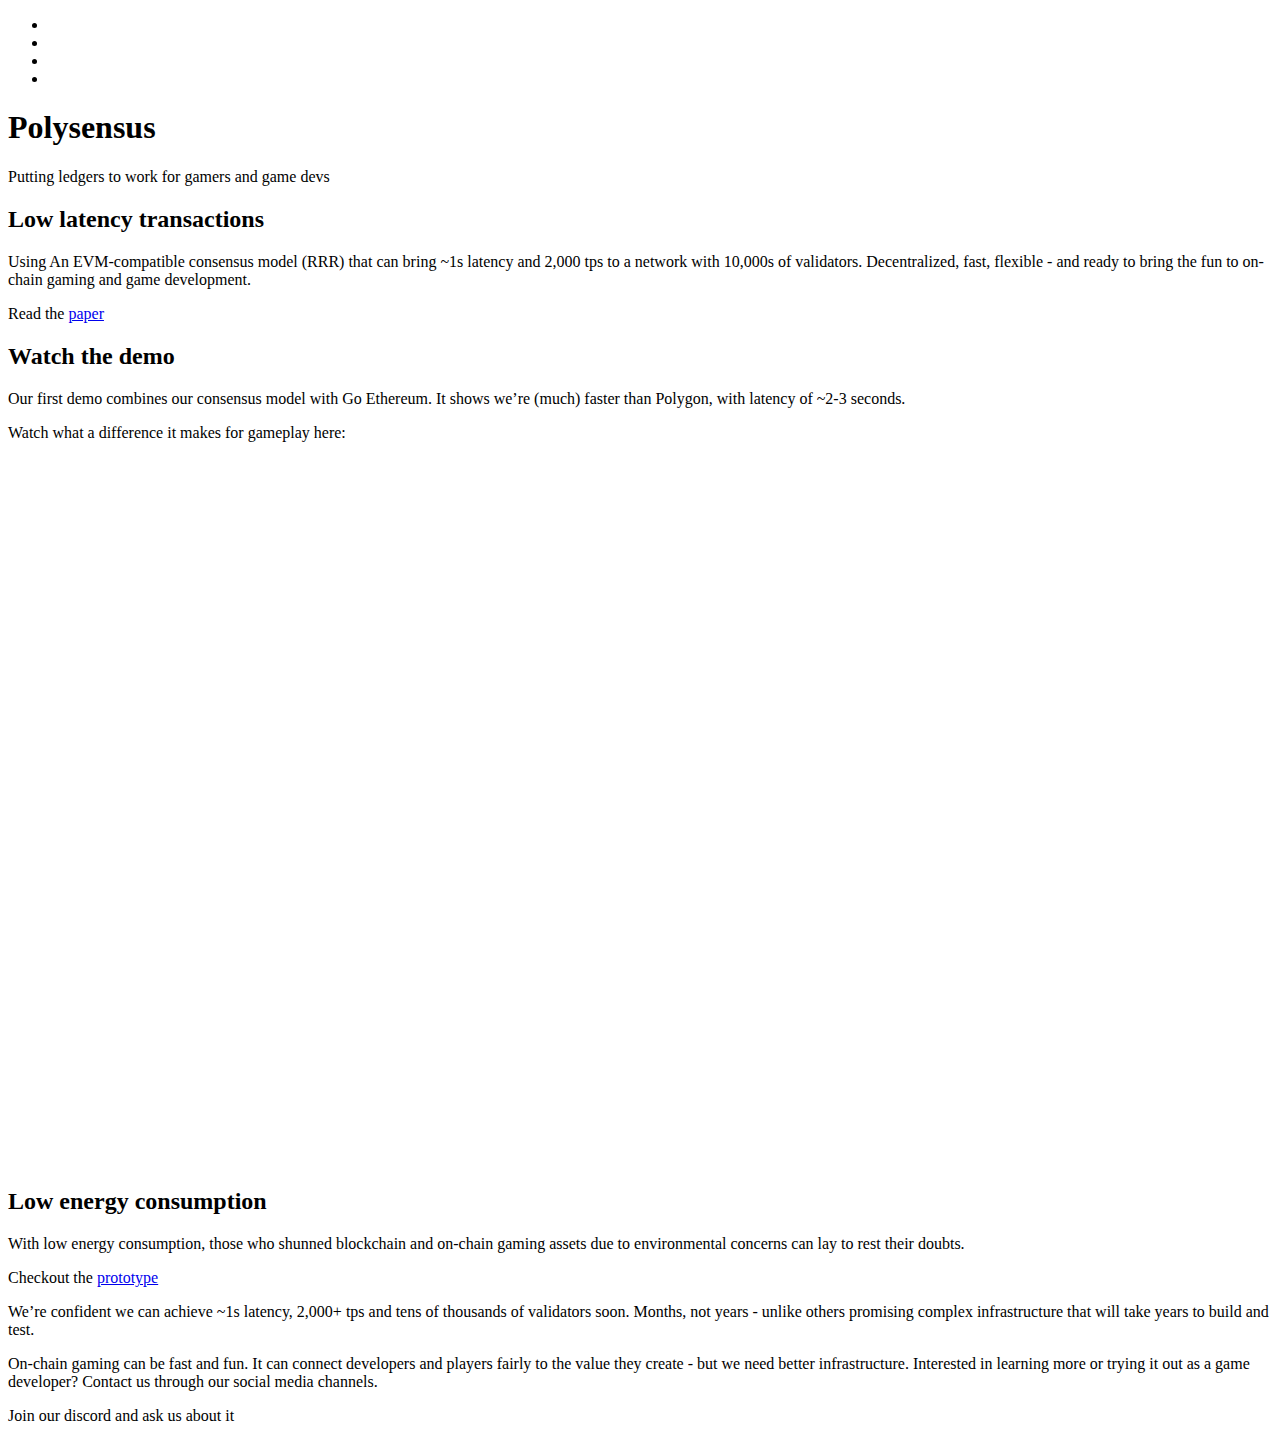
<file: index.html>
<!doctype html><html><head><meta name=generator content="Hugo 0.107.0"><meta charset=utf-8><meta name=viewport content="width=device-width,initial-scale=1,maximum-scale=1,user-scalable=no"><link rel=stylesheet href=https://www.polysensus.com/assets/main.css><link href="https://fonts.googleapis.com/css?family=Nunito|Open+Sans" rel=stylesheet><link rel=stylesheet href=https://www.polysensus.com/fonts/klapt/stylesheet.css><link rel=stylesheet href=https://www.polysensus.com/vendor/font-awesome/css/fontawesome.min.css><link rel=stylesheet href=https://www.polysensus.com/vendor/font-awesome/css/solid.min.css><link rel=stylesheet href=https://www.polysensus.com/vendor/font-awesome/css/brands.min.css><meta property="og:title" content="Polysensus"><meta property="og:description" content><meta property="og:type" content="website"><meta property="og:url" content="https://www.polysensus.com/"><title>Polysensus</title></head><body><ul class=social-icons><li><a href=https://twitter.com/polysensus title=Twitter target=_blank><i aria-hidden=true class="fab fa-twitter"></i></a></li><li><a href=https://www.linkedin.com/company/polysensus title=Linkedin target=_blank><i aria-hidden=true class="fab fa-linkedin"></i></a></li><li><a href=https://github.com/polysensus title=Github target=_blank><i aria-hidden=true class="fab fa-github"></i></a></li><li><a href=https://discord.gg/rjTr6U7Z3u title=Discord target=_blank><i aria-hidden=true class="fab fa-discord"></i></a></li></ul><h1 style=font-family:klaptregular>Polysensus</h1><p>Putting ledgers to work for gamers and game devs</p><div id=benefits><div><h2><i class="fas fa-users"></i>Low latency transactions</h2><p>Using An EVM-compatible consensus model (RRR) that can bring ~1s latency and
2,000 tps to a network with 10,000s of validators. Decentralized, fast,
flexible - and ready to bring the fun to on-chain gaming and game development.</p><p>Read the <a href=https://arxiv.org/abs/1804.07391 target=_blank>paper</a></p></div><div><h2><i class="fas fa-cogs"></i>Watch the demo</h2><p>Our first demo combines our consensus model with Go Ethereum. It shows we&rsquo;re (much) faster than Polygon, with latency of ~2-3 seconds.</p><p>Watch what a difference it makes for gameplay here:</p><div style=position:relative;padding-bottom:56.25%;height:0;overflow:hidden><iframe src=https://www.youtube.com/embed/ACJ1o5oYE3E style=position:absolute;top:0;left:0;width:100%;height:100%;border:0 allowfullscreen title="Polysensus game comparison: rrr vs polygon"></iframe></div></div><div><h2><i class="fas fa-check"></i>Low energy consumption</h2><p>With low energy consumption, those who shunned blockchain and on-chain gaming
assets due to environmental concerns can lay to rest their doubts.</p><p>Checkout the <a href=https://github.com/RobustRoundRobin/quorum/tree/rrr-consensus target=_blank>prototype</a></p></div></div><div><p>We&rsquo;re confident we can achieve ~1s latency, 2,000+ tps and tens of thousands of
validators soon. Months, not years - unlike others promising complex
infrastructure that will take years to build and test.</p><p>On-chain gaming can be fast and fun. It can connect developers and players
fairly to the value they create - but we need better infrastructure.
Interested in learning more or trying it out as a game developer? Contact us
through our social media channels.</p><p>Join our discord and ask us about it <a href=https://discord.gg/rjTr6U7Z3u title=Discord target=_blank><i aria-hidden=true class="fab fa-discord"></i></a></p></div></body></html>
</file>
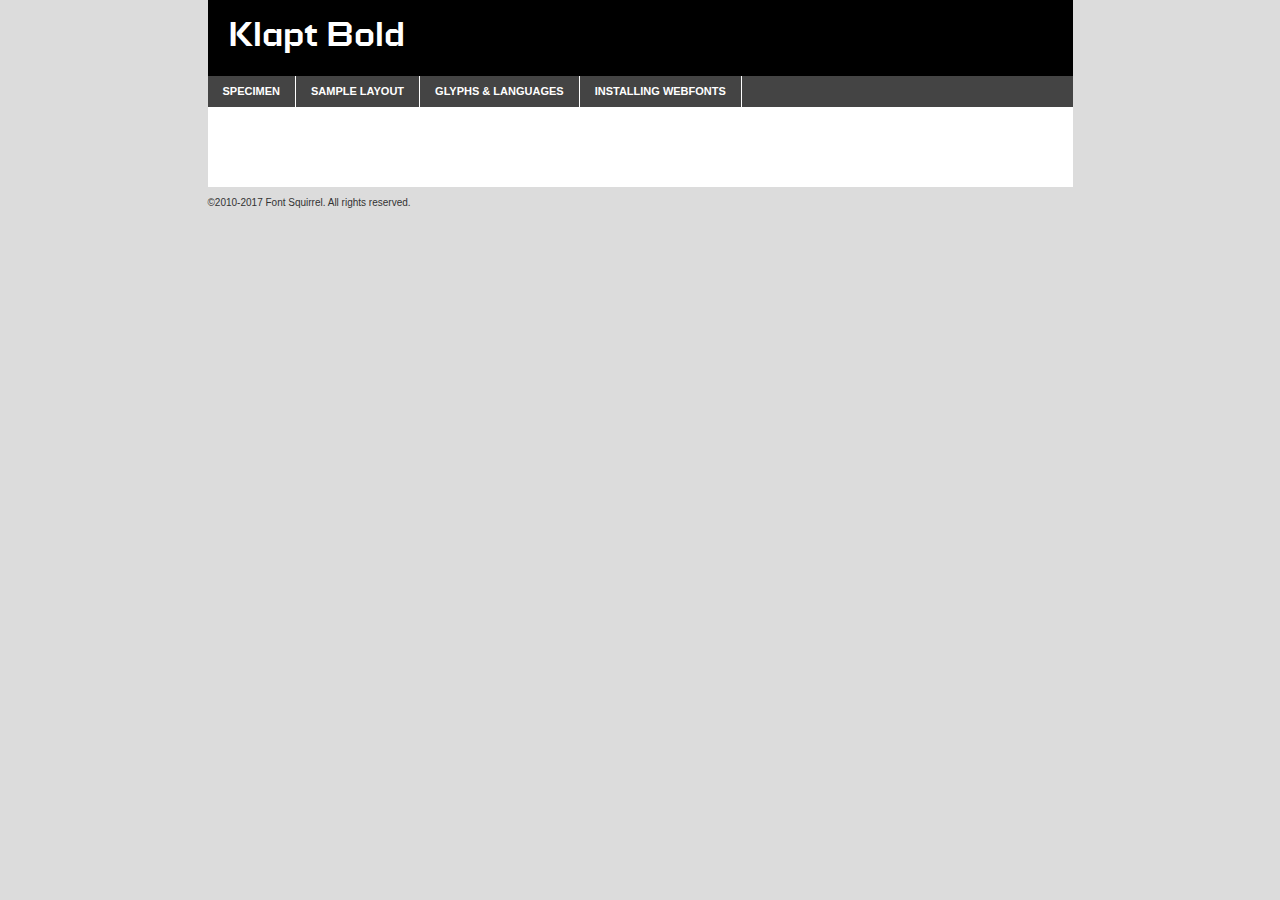
<file: fonts/klapt/klapt-bold-demo.html>
<!DOCTYPE html PUBLIC "-//W3C//DTD XHTML 1.0 Transitional//EN"
        "http://www.w3.org/TR/xhtml1/DTD/xhtml1-transitional.dtd">

<html xmlns="http://www.w3.org/1999/xhtml" xml:lang="en" lang="en">
<head>
    <meta http-equiv="Content-Type" content="text/html; charset=utf-8"/>
    <script src="http://ajax.googleapis.com/ajax/libs/jquery/1.7.2/jquery.min.js" type="text/javascript" charset="utf-8"></script>
    <script type="text/javascript">
		(function($) {
			$.fn.easyTabs = function(option) {
				var param = jQuery.extend({ fadeSpeed: 'fast', defaultContent: 1, activeClass: 'active' }, option);
				$(this).each(function() {
					var thisId = '#' + this.id;
					if ( param.defaultContent == '' )
					{
						param.defaultContent = 1;
					}
					if ( typeof param.defaultContent == 'number' )
					{
						var defaultTab = $(thisId + ' .tabs li:eq(' + (param.defaultContent - 1) + ') a').attr('href').substr(1);
					}
					else
					{
						var defaultTab = param.defaultContent;
					}
					$(thisId + ' .tabs li a').each(function() {
						var tabToHide = $(this).attr('href').substr(1);
						$('#' + tabToHide).addClass('easytabs-tab-content');
					});
					hideAll();
					changeContent(defaultTab);

					function hideAll() {$(thisId + ' .easytabs-tab-content').hide();}

					function changeContent(tabId)
					{
						hideAll();
						$(thisId + ' .tabs li').removeClass(param.activeClass);
						$(thisId + ' .tabs li a[href=#' + tabId + ']').closest('li').addClass(param.activeClass);
						if ( param.fadeSpeed != 'none' )
						{
							$(thisId + ' #' + tabId).fadeIn(param.fadeSpeed);
						}
						else
						{
							$(thisId + ' #' + tabId).show();
						}
					}

					$(thisId + ' .tabs li').click(function() {
						var tabId = $(this).find('a').attr('href').substr(1);
						changeContent(tabId);
						return false;
					});
				});
			}
		})(jQuery);
    </script>
    <link rel="stylesheet" href="specimen_files/specimen_stylesheet.css" type="text/css" charset="utf-8"/>
    <link rel="stylesheet" href="stylesheet.css" type="text/css" charset="utf-8"/>

    <style type="text/css">
        		body {
			font-family: 'klaptbold';
        		}

            </style>

    <title>Klapt Bold Specimen</title>


    <script type="text/javascript" charset="utf-8">
		$(document).ready(function() {
			$('#container').easyTabs({ defaultContent: 1 });
		});
    </script>
</head>

<body>
<div id="container">
    <div id="header">
		Klapt Bold    </div>
    <ul class="tabs">
        <li><a href="#specimen">Specimen</a></li>
        <li><a href="#layout">Sample Layout</a></li>
		        <li><a href="#glyphs">Glyphs &amp; Languages</a></li>
        <li><a href="#installing">Installing Webfonts</a></li>

    </ul>

    <div id="main_content">


        <div id="specimen">

            <div class="section">
                <div class="grid12 firstcol">
                    <div class="huge">AaBb</div>
                </div>
            </div>

            <div class="section">
                <div class="glyph_range">A&#x200B;B&#x200b;C&#x200b;D&#x200b;E&#x200b;F&#x200b;G&#x200b;H&#x200b;I&#x200b;J&#x200b;K&#x200b;L&#x200b;M&#x200b;N&#x200b;O&#x200b;P&#x200b;Q&#x200b;R&#x200b;S&#x200b;T&#x200b;U&#x200b;V&#x200b;W&#x200b;X&#x200b;Y&#x200b;Z&#x200b;a&#x200b;b&#x200b;c&#x200b;d&#x200b;e&#x200b;f&#x200b;g&#x200b;h&#x200b;i&#x200b;j&#x200b;k&#x200b;l&#x200b;m&#x200b;n&#x200b;o&#x200b;p&#x200b;q&#x200b;r&#x200b;s&#x200b;t&#x200b;u&#x200b;v&#x200b;w&#x200b;x&#x200b;y&#x200b;z&#x200b;1&#x200b;2&#x200b;3&#x200b;4&#x200b;5&#x200b;6&#x200b;7&#x200b;8&#x200b;9&#x200b;0&#x200b;&amp;&#x200b;.&#x200b;,&#x200b;?&#x200b;!&#x200b;&#64;&#x200b;(&#x200b;)&#x200b;#&#x200b;$&#x200b;%&#x200b;*&#x200b;+&#x200b;-&#x200b;=&#x200b;:&#x200b;;</div>
            </div>
            <div class="section">
                <div class="grid12 firstcol">
                    <table class="sample_table">
                        <tr>
                            <td>10</td>
                            <td class="size10">abcdefghijklmnopqrstuvwxyzABCDEFGHIJKLMNOPQRSTUVWXYZ0123456789abcdefghijklmnopqrstuvwxyzABCDEFGHIJKLMNOPQRSTUVWXYZ0123456789abcdefghijklmnopqrstuvwxyzABCDEFGHIJKLMNOPQRSTUVWXYZ</td>
                        </tr>
                        <tr>
                            <td>11</td>
                            <td class="size11">abcdefghijklmnopqrstuvwxyzABCDEFGHIJKLMNOPQRSTUVWXYZ0123456789abcdefghijklmnopqrstuvwxyzABCDEFGHIJKLMNOPQRSTUVWXYZ0123456789abcdefghijklmnopqrstuvwxyzABCDEFGHIJKLMNOPQRSTUVWXYZ</td>
                        </tr>
                        <tr>
                            <td>12</td>
                            <td class="size12">abcdefghijklmnopqrstuvwxyzABCDEFGHIJKLMNOPQRSTUVWXYZ0123456789abcdefghijklmnopqrstuvwxyzABCDEFGHIJKLMNOPQRSTUVWXYZ0123456789abcdefghijklmnopqrstuvwxyzABCDEFGHIJKLMNOPQRSTUVWXYZ</td>
                        </tr>
                        <tr>
                            <td>13</td>
                            <td class="size13">abcdefghijklmnopqrstuvwxyzABCDEFGHIJKLMNOPQRSTUVWXYZ0123456789abcdefghijklmnopqrstuvwxyzABCDEFGHIJKLMNOPQRSTUVWXYZ0123456789abcdefghijklmnopqrstuvwxyzABCDEFGHIJKLMNOPQRSTUVWXYZ</td>
                        </tr>
                        <tr>
                            <td>14</td>
                            <td class="size14">abcdefghijklmnopqrstuvwxyzABCDEFGHIJKLMNOPQRSTUVWXYZ0123456789abcdefghijklmnopqrstuvwxyzABCDEFGHIJKLMNOPQRSTUVWXYZ0123456789abcdefghijklmnopqrstuvwxyzABCDEFGHIJKLMNOPQRSTUVWXYZ</td>
                        </tr>
                        <tr>
                            <td>16</td>
                            <td class="size16">abcdefghijklmnopqrstuvwxyzABCDEFGHIJKLMNOPQRSTUVWXYZ0123456789abcdefghijklmnopqrstuvwxyzABCDEFGHIJKLMNOPQRSTUVWXYZ</td>
                        </tr>
                        <tr>
                            <td>18</td>
                            <td class="size18">abcdefghijklmnopqrstuvwxyzABCDEFGHIJKLMNOPQRSTUVWXYZ0123456789abcdefghijklmnopqrstuvwxyzABCDEFGHIJKLMNOPQRSTUVWXYZ</td>
                        </tr>
                        <tr>
                            <td>20</td>
                            <td class="size20">abcdefghijklmnopqrstuvwxyzABCDEFGHIJKLMNOPQRSTUVWXYZ0123456789abcdefghijklmnopqrstuvwxyzABCDEFGHIJKLMNOPQRSTUVWXYZ</td>
                        </tr>
                        <tr>
                            <td>24</td>
                            <td class="size24">abcdefghijklmnopqrstuvwxyzABCDEFGHIJKLMNOPQRSTUVWXYZ0123456789abcdefghijklmnopqrstuvwxyzABCDEFGHIJKLMNOPQRSTUVWXYZ</td>
                        </tr>
                        <tr>
                            <td>30</td>
                            <td class="size30">abcdefghijklmnopqrstuvwxyzABCDEFGHIJKLMNOPQRSTUVWXYZ0123456789abcdefghijklmnopqrstuvwxyzABCDEFGHIJKLMNOPQRSTUVWXYZ</td>
                        </tr>
                        <tr>
                            <td>36</td>
                            <td class="size36">abcdefghijklmnopqrstuvwxyzABCDEFGHIJKLMNOPQRSTUVWXYZ0123456789abcdefghijklmnopqrstuvwxyzABCDEFGHIJKLMNOPQRSTUVWXYZ</td>
                        </tr>
                        <tr>
                            <td>48</td>
                            <td class="size48">abcdefghijklmnopqrstuvwxyzABCDEFGHIJKLMNOPQRSTUVWXYZ0123456789abcdefghijklmnopqrstuvwxyzABCDEFGHIJKLMNOPQRSTUVWXYZ</td>
                        </tr>
                        <tr>
                            <td>60</td>
                            <td class="size60">abcdefghijklmnopqrstuvwxyzABCDEFGHIJKLMNOPQRSTUVWXYZ0123456789abcdefghijklmnopqrstuvwxyzABCDEFGHIJKLMNOPQRSTUVWXYZ</td>
                        </tr>
                        <tr>
                            <td>72</td>
                            <td class="size72">abcdefghijklmnopqrstuvwxyzABCDEFGHIJKLMNOPQRSTUVWXYZ0123456789abcdefghijklmnopqrstuvwxyzABCDEFGHIJKLMNOPQRSTUVWXYZ</td>
                        </tr>
                        <tr>
                            <td>90</td>
                            <td class="size90">abcdefghijklmnopqrstuvwxyzABCDEFGHIJKLMNOPQRSTUVWXYZ0123456789abcdefghijklmnopqrstuvwxyzABCDEFGHIJKLMNOPQRSTUVWXYZ</td>
                        </tr>
                    </table>

                </div>

            </div>


            <div class="section" id="bodycomparison">


                <div id="xheight">
                    <div class="fontbody">&#x25FC;&#x25FC;&#x25FC;&#x25FC;&#x25FC;&#x25FC;&#x25FC;&#x25FC;&#x25FC;&#x25FC;&#x25FC;&#x25FC;&#x25FC;&#x25FC;&#x25FC;&#x25FC;&#x25FC;&#x25FC;&#x25FC;&#x25FC;&#x25FC;&#x25FC;&#x25FC;&#x25FC;&#x25FC;&#x25FC;&#x25FC;&#x25FC;&#x25FC;&#x25FC;&#x25FC;&#x25FC;&#x25FC;&#x25FC;&#x25FC;&#x25FC;&#x25FC;&#x25FC;&#x25FC;&#x25FC;&#x25FC;&#x25FC;&#x25FC;&#x25FC;&#x25FC;&#x25FC;&#x25FC;&#x25FC;&#x25FC;&#x25FC;&#x25FC;&#x25FC;&#x25FC;&#x25FC;&#x25FC;&#x25FC;&#x25FC;&#x25FC;&#x25FC;&#x25FC;&#x25FC;&#x25FC;&#x25FC;&#x25FC;&#x25FC;&#x25FC;&#x25FC;&#x25FC;&#x25FC;&#x25FC;&#x25FC;&#x25FC;&#x25FC;&#x25FC;&#x25FC;&#x25FC;&#x25FC;&#x25FC;&#x25FC;&#x25FC;&#x25FC;&#x25FC;&#x25FC;&#x25FC;&#x25FC;&#x25FC;&#x25FC;&#x25FC;&#x25FC;&#x25FC;&#x25FC;&#x25FC;&#x25FC;&#x25FC;&#x25FC;&#x25FC;&#x25FC;&#x25FC;&#x25FC;body</div>
                    <div class="arialbody">body</div>
                    <div class="verdanabody">body</div>
                    <div class="georgiabody">body</div>
                </div>
                <div class="fontbody" style="z-index:1">
                    body<span>Klapt Bold</span>
                </div>
                <div class="arialbody" style="z-index:1">
                    body<span>Arial</span>
                </div>
                <div class="verdanabody" style="z-index:1">
                    body<span>Verdana</span>
                </div>
                <div class="georgiabody" style="z-index:1">
                    body<span>Georgia</span>
                </div>


            </div>


            <div class="section psample psample_row1" id="">

                <div class="grid2 firstcol">
                    <p class="size10"><span>10.</span>Aenean lacinia bibendum nulla sed consectetur. Fusce dapibus, tellus ac cursus commodo, tortor mauris condimentum nibh, ut fermentum massa justo sit amet risus. Nullam id dolor id nibh ultricies vehicula ut id elit. Cum sociis natoque penatibus et magnis dis parturient montes, nascetur ridiculus mus. Nulla vitae elit libero, a pharetra augue.</p>

                </div>
                <div class="grid3">
                    <p class="size11"><span>11.</span>Aenean lacinia bibendum nulla sed consectetur. Fusce dapibus, tellus ac cursus commodo, tortor mauris condimentum nibh, ut fermentum massa justo sit amet risus. Nullam id dolor id nibh ultricies vehicula ut id elit. Cum sociis natoque penatibus et magnis dis parturient montes, nascetur ridiculus mus. Nulla vitae elit libero, a pharetra augue.</p>

                </div>
                <div class="grid3">
                    <p class="size12"><span>12.</span>Aenean lacinia bibendum nulla sed consectetur. Fusce dapibus, tellus ac cursus commodo, tortor mauris condimentum nibh, ut fermentum massa justo sit amet risus. Nullam id dolor id nibh ultricies vehicula ut id elit. Cum sociis natoque penatibus et magnis dis parturient montes, nascetur ridiculus mus. Nulla vitae elit libero, a pharetra augue.</p>

                </div>
                <div class="grid4">
                    <p class="size13"><span>13.</span>Aenean lacinia bibendum nulla sed consectetur. Fusce dapibus, tellus ac cursus commodo, tortor mauris condimentum nibh, ut fermentum massa justo sit amet risus. Nullam id dolor id nibh ultricies vehicula ut id elit. Cum sociis natoque penatibus et magnis dis parturient montes, nascetur ridiculus mus. Nulla vitae elit libero, a pharetra augue.</p>

                </div>
                <div class="white_blend"></div>

            </div>
            <div class="section psample psample_row2" id="">
                <div class="grid3 firstcol">
                    <p class="size14"><span>14.</span>Aenean lacinia bibendum nulla sed consectetur. Fusce dapibus, tellus ac cursus commodo, tortor mauris condimentum nibh, ut fermentum massa justo sit amet risus. Nullam id dolor id nibh ultricies vehicula ut id elit. Cum sociis natoque penatibus et magnis dis parturient montes, nascetur ridiculus mus. Nulla vitae elit libero, a pharetra augue.</p>

                </div>
                <div class="grid4">
                    <p class="size16"><span>16.</span>Aenean lacinia bibendum nulla sed consectetur. Fusce dapibus, tellus ac cursus commodo, tortor mauris condimentum nibh, ut fermentum massa justo sit amet risus. Nullam id dolor id nibh ultricies vehicula ut id elit. Cum sociis natoque penatibus et magnis dis parturient montes, nascetur ridiculus mus. Nulla vitae elit libero, a pharetra augue.</p>

                </div>
                <div class="grid5">
                    <p class="size18"><span>18.</span>Aenean lacinia bibendum nulla sed consectetur. Fusce dapibus, tellus ac cursus commodo, tortor mauris condimentum nibh, ut fermentum massa justo sit amet risus. Nullam id dolor id nibh ultricies vehicula ut id elit. Cum sociis natoque penatibus et magnis dis parturient montes, nascetur ridiculus mus. Nulla vitae elit libero, a pharetra augue.</p>

                </div>

                <div class="white_blend"></div>

            </div>

            <div class="section psample psample_row3" id="">
                <div class="grid5 firstcol">
                    <p class="size20"><span>20.</span>Aenean lacinia bibendum nulla sed consectetur. Fusce dapibus, tellus ac cursus commodo, tortor mauris condimentum nibh, ut fermentum massa justo sit amet risus. Nullam id dolor id nibh ultricies vehicula ut id elit. Cum sociis natoque penatibus et magnis dis parturient montes, nascetur ridiculus mus. Nulla vitae elit libero, a pharetra augue.</p>
                </div>
                <div class="grid7">
                    <p class="size24"><span>24.</span>Aenean lacinia bibendum nulla sed consectetur. Fusce dapibus, tellus ac cursus commodo, tortor mauris condimentum nibh, ut fermentum massa justo sit amet risus. Nullam id dolor id nibh ultricies vehicula ut id elit. Cum sociis natoque penatibus et magnis dis parturient montes, nascetur ridiculus mus. Nulla vitae elit libero, a pharetra augue.</p>
                </div>

                <div class="white_blend"></div>

            </div>

            <div class="section psample psample_row4" id="">
                <div class="grid12 firstcol">
                    <p class="size30"><span>30.</span>Aenean lacinia bibendum nulla sed consectetur. Fusce dapibus, tellus ac cursus commodo, tortor mauris condimentum nibh, ut fermentum massa justo sit amet risus. Nullam id dolor id nibh ultricies vehicula ut id elit. Cum sociis natoque penatibus et magnis dis parturient montes, nascetur ridiculus mus. Nulla vitae elit libero, a pharetra augue.</p>
                </div>
                <div class="white_blend"></div>

            </div>


            <div class="section psample psample_row1 fullreverse">
                <div class="grid2 firstcol">
                    <p class="size10"><span>10.</span>Aenean lacinia bibendum nulla sed consectetur. Fusce dapibus, tellus ac cursus commodo, tortor mauris condimentum nibh, ut fermentum massa justo sit amet risus. Nullam id dolor id nibh ultricies vehicula ut id elit. Cum sociis natoque penatibus et magnis dis parturient montes, nascetur ridiculus mus. Nulla vitae elit libero, a pharetra augue.</p>

                </div>
                <div class="grid3">
                    <p class="size11"><span>11.</span>Aenean lacinia bibendum nulla sed consectetur. Fusce dapibus, tellus ac cursus commodo, tortor mauris condimentum nibh, ut fermentum massa justo sit amet risus. Nullam id dolor id nibh ultricies vehicula ut id elit. Cum sociis natoque penatibus et magnis dis parturient montes, nascetur ridiculus mus. Nulla vitae elit libero, a pharetra augue.</p>

                </div>
                <div class="grid3">
                    <p class="size12"><span>12.</span>Aenean lacinia bibendum nulla sed consectetur. Fusce dapibus, tellus ac cursus commodo, tortor mauris condimentum nibh, ut fermentum massa justo sit amet risus. Nullam id dolor id nibh ultricies vehicula ut id elit. Cum sociis natoque penatibus et magnis dis parturient montes, nascetur ridiculus mus. Nulla vitae elit libero, a pharetra augue.</p>

                </div>
                <div class="grid4">
                    <p class="size13"><span>13.</span>Aenean lacinia bibendum nulla sed consectetur. Fusce dapibus, tellus ac cursus commodo, tortor mauris condimentum nibh, ut fermentum massa justo sit amet risus. Nullam id dolor id nibh ultricies vehicula ut id elit. Cum sociis natoque penatibus et magnis dis parturient montes, nascetur ridiculus mus. Nulla vitae elit libero, a pharetra augue.</p>

                </div>
                <div class="black_blend"></div>

            </div>

            <div class="section psample psample_row2 fullreverse">
                <div class="grid3 firstcol">
                    <p class="size14"><span>14.</span>Aenean lacinia bibendum nulla sed consectetur. Fusce dapibus, tellus ac cursus commodo, tortor mauris condimentum nibh, ut fermentum massa justo sit amet risus. Nullam id dolor id nibh ultricies vehicula ut id elit. Cum sociis natoque penatibus et magnis dis parturient montes, nascetur ridiculus mus. Nulla vitae elit libero, a pharetra augue.</p>

                </div>
                <div class="grid4">
                    <p class="size16"><span>16.</span>Aenean lacinia bibendum nulla sed consectetur. Fusce dapibus, tellus ac cursus commodo, tortor mauris condimentum nibh, ut fermentum massa justo sit amet risus. Nullam id dolor id nibh ultricies vehicula ut id elit. Cum sociis natoque penatibus et magnis dis parturient montes, nascetur ridiculus mus. Nulla vitae elit libero, a pharetra augue.</p>

                </div>
                <div class="grid5">
                    <p class="size18"><span>18.</span>Aenean lacinia bibendum nulla sed consectetur. Fusce dapibus, tellus ac cursus commodo, tortor mauris condimentum nibh, ut fermentum massa justo sit amet risus. Nullam id dolor id nibh ultricies vehicula ut id elit. Cum sociis natoque penatibus et magnis dis parturient montes, nascetur ridiculus mus. Nulla vitae elit libero, a pharetra augue.</p>

                </div>
                <div class="black_blend"></div>

            </div>

            <div class="section psample fullreverse psample_row3" id="">
                <div class="grid5 firstcol">
                    <p class="size20"><span>20.</span>Aenean lacinia bibendum nulla sed consectetur. Fusce dapibus, tellus ac cursus commodo, tortor mauris condimentum nibh, ut fermentum massa justo sit amet risus. Nullam id dolor id nibh ultricies vehicula ut id elit. Cum sociis natoque penatibus et magnis dis parturient montes, nascetur ridiculus mus. Nulla vitae elit libero, a pharetra augue.</p>
                </div>
                <div class="grid7">
                    <p class="size24"><span>24.</span>Aenean lacinia bibendum nulla sed consectetur. Fusce dapibus, tellus ac cursus commodo, tortor mauris condimentum nibh, ut fermentum massa justo sit amet risus. Nullam id dolor id nibh ultricies vehicula ut id elit. Cum sociis natoque penatibus et magnis dis parturient montes, nascetur ridiculus mus. Nulla vitae elit libero, a pharetra augue.</p>
                </div>

                <div class="black_blend"></div>

            </div>

            <div class="section psample fullreverse psample_row4" id="" style="border-bottom: 20px #000 solid;">
                <div class="grid12 firstcol">
                    <p class="size30"><span>30.</span>Aenean lacinia bibendum nulla sed consectetur. Fusce dapibus, tellus ac cursus commodo, tortor mauris condimentum nibh, ut fermentum massa justo sit amet risus. Nullam id dolor id nibh ultricies vehicula ut id elit. Cum sociis natoque penatibus et magnis dis parturient montes, nascetur ridiculus mus. Nulla vitae elit libero, a pharetra augue.</p>
                </div>
                <div class="black_blend"></div>

            </div>


        </div>

        <div id="layout">

            <div class="section">

                <div class="grid12 firstcol">
                    <h1>Lorem Ipsum Dolor</h1>
                    <h2>Etiam porta sem malesuada magna mollis euismod</h2>

                    <p class="byline">By <a href="#link">Aenean Lacinia</a></p>
                </div>
            </div>
            <div class="section">
                <div class="grid8 firstcol">
                    <p class="large">Donec sed odio dui. Morbi leo risus, porta ac consectetur ac, vestibulum at eros. Fusce dapibus, tellus ac cursus commodo, tortor mauris condimentum nibh, ut fermentum massa justo sit amet risus. </p>


                    <h3>Pellentesque ornare sem</h3>

                    <p>Maecenas sed diam eget risus varius blandit sit amet non magna. Maecenas faucibus mollis interdum. Donec ullamcorper nulla non metus auctor fringilla. Nullam id dolor id nibh ultricies vehicula ut id elit. Nullam id dolor id nibh ultricies vehicula ut id elit. </p>

                    <p>Aenean eu leo quam. Pellentesque ornare sem lacinia quam venenatis vestibulum. Lorem ipsum dolor sit amet, consectetur adipiscing elit. Cum sociis natoque penatibus et magnis dis parturient montes, nascetur ridiculus mus. </p>

                    <p>Nulla vitae elit libero, a pharetra augue. Praesent commodo cursus magna, vel scelerisque nisl consectetur et. Aenean lacinia bibendum nulla sed consectetur. </p>

                    <p>Nullam quis risus eget urna mollis ornare vel eu leo. Nullam quis risus eget urna mollis ornare vel eu leo. Maecenas sed diam eget risus varius blandit sit amet non magna. Donec ullamcorper nulla non metus auctor fringilla. </p>

                    <h3>Cras mattis consectetur</h3>

                    <p>Aenean eu leo quam. Pellentesque ornare sem lacinia quam venenatis vestibulum. Aenean lacinia bibendum nulla sed consectetur. Integer posuere erat a ante venenatis dapibus posuere velit aliquet. Cras mattis consectetur purus sit amet fermentum. </p>

                    <p>Nullam id dolor id nibh ultricies vehicula ut id elit. Nullam quis risus eget urna mollis ornare vel eu leo. Cras mattis consectetur purus sit amet fermentum.</p>
                </div>

                <div class="grid4 sidebar">

                    <div class="box reverse">
                        <p class="last">Nullam quis risus eget urna mollis ornare vel eu leo. Donec ullamcorper nulla non metus auctor fringilla. Cras mattis consectetur purus sit amet fermentum. Sed posuere consectetur est at lobortis. Lorem ipsum dolor sit amet, consectetur adipiscing elit. </p>
                    </div>

                    <p class="caption">Maecenas sed diam eget risus varius.</p>

                    <p>Vestibulum id ligula porta felis euismod semper. Integer posuere erat a ante venenatis dapibus posuere velit aliquet. Vestibulum id ligula porta felis euismod semper. Sed posuere consectetur est at lobortis. Maecenas sed diam eget risus varius blandit sit amet non magna. Fusce dapibus, tellus ac cursus commodo, tortor mauris condimentum nibh, ut fermentum massa justo sit amet risus. </p>


                    <p>Duis mollis, est non commodo luctus, nisi erat porttitor ligula, eget lacinia odio sem nec elit. Aenean lacinia bibendum nulla sed consectetur. Vivamus sagittis lacus vel augue laoreet rutrum faucibus dolor auctor. Aenean lacinia bibendum nulla sed consectetur. Nullam quis risus eget urna mollis ornare vel eu leo. </p>

                    <p>Praesent commodo cursus magna, vel scelerisque nisl consectetur et. Donec ullamcorper nulla non metus auctor fringilla. Maecenas faucibus mollis interdum. Fusce dapibus, tellus ac cursus commodo, tortor mauris condimentum nibh, ut fermentum massa justo sit amet risus. </p>

                </div>
            </div>

        </div>


		

        <div id="glyphs">
            <div class="section">
                <div class="grid12 firstcol">

                    <h1>Language Support</h1>
                    <p>The subset of Klapt Bold in this kit supports the following languages:<br/>

						Albanian, Basque, Chamorro, Danish, English, Faroese, Finnish, Galician, German, Icelandic, Italian, Malagasy, Norwegian, Spanish, Alsatian, Aragonese, Arapaho, Arrernte, Asturian, Aymara, Bislama, Cebuano, Fijian, French_creole, Gilbertese, Greenlandic, Haitian_creole, Hmong, Hopi, Ibanag, Iloko_ilokano, Indonesian, Interglossa_glosa, Interlingua, Irish_gaelic, Lojban, Lombard, Luxembourgeois, Manx, Mohawk, Norfolk_pitcairnese, Occitan, Oromo, Pangasinan, Papiamento, Piedmontese, Potawatomi, Romansh, Rotokas, Sami_lule, Samoan, Sardinian, Scots_gaelic, Seychelles_creole, Shona, Sicilian, Somali, Southern_ndebele, Swahili, Swati_swazi, Tagalog_filipino_pilipino, Tetum, Tok_pisin, Uyghur_latinized, Volapuk, Warlpiri, Xhosa, Yapese, Zulu, Latinbasic, Ubasic, Demo                    </p>
                    <h1>Glyph Chart</h1>
                    <p>The subset of Klapt Bold in this kit includes all the glyphs listed below. Unicode entities are included above each glyph to help you insert individual characters into your layout.</p>
                    <div id="glyph_chart">

																				                                <div><p>&amp;#32;</p>&#32;</div>
																				                                <div><p>&amp;#33;</p>&#33;</div>
																				                                <div><p>&amp;#34;</p>&#34;</div>
																				                                <div><p>&amp;#35;</p>&#35;</div>
																				                                <div><p>&amp;#36;</p>&#36;</div>
																				                                <div><p>&amp;#37;</p>&#37;</div>
																				                                <div><p>&amp;#38;</p>&#38;</div>
																				                                <div><p>&amp;#39;</p>&#39;</div>
																				                                <div><p>&amp;#40;</p>&#40;</div>
																				                                <div><p>&amp;#41;</p>&#41;</div>
																				                                <div><p>&amp;#42;</p>&#42;</div>
																				                                <div><p>&amp;#43;</p>&#43;</div>
																				                                <div><p>&amp;#44;</p>&#44;</div>
																				                                <div><p>&amp;#45;</p>&#45;</div>
																				                                <div><p>&amp;#46;</p>&#46;</div>
																				                                <div><p>&amp;#47;</p>&#47;</div>
																				                                <div><p>&amp;#48;</p>&#48;</div>
																				                                <div><p>&amp;#49;</p>&#49;</div>
																				                                <div><p>&amp;#50;</p>&#50;</div>
																				                                <div><p>&amp;#51;</p>&#51;</div>
																				                                <div><p>&amp;#52;</p>&#52;</div>
																				                                <div><p>&amp;#53;</p>&#53;</div>
																				                                <div><p>&amp;#54;</p>&#54;</div>
																				                                <div><p>&amp;#55;</p>&#55;</div>
																				                                <div><p>&amp;#56;</p>&#56;</div>
																				                                <div><p>&amp;#57;</p>&#57;</div>
																				                                <div><p>&amp;#58;</p>&#58;</div>
																				                                <div><p>&amp;#59;</p>&#59;</div>
																				                                <div><p>&amp;#60;</p>&#60;</div>
																				                                <div><p>&amp;#61;</p>&#61;</div>
																				                                <div><p>&amp;#62;</p>&#62;</div>
																				                                <div><p>&amp;#63;</p>&#63;</div>
																				                                <div><p>&amp;#64;</p>&#64;</div>
																				                                <div><p>&amp;#65;</p>&#65;</div>
																				                                <div><p>&amp;#66;</p>&#66;</div>
																				                                <div><p>&amp;#67;</p>&#67;</div>
																				                                <div><p>&amp;#68;</p>&#68;</div>
																				                                <div><p>&amp;#69;</p>&#69;</div>
																				                                <div><p>&amp;#70;</p>&#70;</div>
																				                                <div><p>&amp;#71;</p>&#71;</div>
																				                                <div><p>&amp;#72;</p>&#72;</div>
																				                                <div><p>&amp;#73;</p>&#73;</div>
																				                                <div><p>&amp;#74;</p>&#74;</div>
																				                                <div><p>&amp;#75;</p>&#75;</div>
																				                                <div><p>&amp;#76;</p>&#76;</div>
																				                                <div><p>&amp;#77;</p>&#77;</div>
																				                                <div><p>&amp;#78;</p>&#78;</div>
																				                                <div><p>&amp;#79;</p>&#79;</div>
																				                                <div><p>&amp;#80;</p>&#80;</div>
																				                                <div><p>&amp;#81;</p>&#81;</div>
																				                                <div><p>&amp;#82;</p>&#82;</div>
																				                                <div><p>&amp;#83;</p>&#83;</div>
																				                                <div><p>&amp;#84;</p>&#84;</div>
																				                                <div><p>&amp;#85;</p>&#85;</div>
																				                                <div><p>&amp;#86;</p>&#86;</div>
																				                                <div><p>&amp;#87;</p>&#87;</div>
																				                                <div><p>&amp;#88;</p>&#88;</div>
																				                                <div><p>&amp;#89;</p>&#89;</div>
																				                                <div><p>&amp;#90;</p>&#90;</div>
																				                                <div><p>&amp;#91;</p>&#91;</div>
																				                                <div><p>&amp;#92;</p>&#92;</div>
																				                                <div><p>&amp;#93;</p>&#93;</div>
																				                                <div><p>&amp;#94;</p>&#94;</div>
																				                                <div><p>&amp;#95;</p>&#95;</div>
																				                                <div><p>&amp;#96;</p>&#96;</div>
																				                                <div><p>&amp;#97;</p>&#97;</div>
																				                                <div><p>&amp;#98;</p>&#98;</div>
																				                                <div><p>&amp;#99;</p>&#99;</div>
																				                                <div><p>&amp;#100;</p>&#100;</div>
																				                                <div><p>&amp;#101;</p>&#101;</div>
																				                                <div><p>&amp;#102;</p>&#102;</div>
																				                                <div><p>&amp;#103;</p>&#103;</div>
																				                                <div><p>&amp;#104;</p>&#104;</div>
																				                                <div><p>&amp;#105;</p>&#105;</div>
																				                                <div><p>&amp;#106;</p>&#106;</div>
																				                                <div><p>&amp;#107;</p>&#107;</div>
																				                                <div><p>&amp;#108;</p>&#108;</div>
																				                                <div><p>&amp;#109;</p>&#109;</div>
																				                                <div><p>&amp;#110;</p>&#110;</div>
																				                                <div><p>&amp;#111;</p>&#111;</div>
																				                                <div><p>&amp;#112;</p>&#112;</div>
																				                                <div><p>&amp;#113;</p>&#113;</div>
																				                                <div><p>&amp;#114;</p>&#114;</div>
																				                                <div><p>&amp;#115;</p>&#115;</div>
																				                                <div><p>&amp;#116;</p>&#116;</div>
																				                                <div><p>&amp;#117;</p>&#117;</div>
																				                                <div><p>&amp;#118;</p>&#118;</div>
																				                                <div><p>&amp;#119;</p>&#119;</div>
																				                                <div><p>&amp;#120;</p>&#120;</div>
																				                                <div><p>&amp;#121;</p>&#121;</div>
																				                                <div><p>&amp;#122;</p>&#122;</div>
																				                                <div><p>&amp;#123;</p>&#123;</div>
																				                                <div><p>&amp;#124;</p>&#124;</div>
																				                                <div><p>&amp;#125;</p>&#125;</div>
																				                                <div><p>&amp;#126;</p>&#126;</div>
																				                                <div><p>&amp;#160;</p>&#160;</div>
																				                                <div><p>&amp;#161;</p>&#161;</div>
																				                                <div><p>&amp;#162;</p>&#162;</div>
																				                                <div><p>&amp;#163;</p>&#163;</div>
																				                                <div><p>&amp;#164;</p>&#164;</div>
																				                                <div><p>&amp;#165;</p>&#165;</div>
																				                                <div><p>&amp;#166;</p>&#166;</div>
																				                                <div><p>&amp;#167;</p>&#167;</div>
																				                                <div><p>&amp;#168;</p>&#168;</div>
																				                                <div><p>&amp;#169;</p>&#169;</div>
																				                                <div><p>&amp;#171;</p>&#171;</div>
																				                                <div><p>&amp;#172;</p>&#172;</div>
																				                                <div><p>&amp;#173;</p>&#173;</div>
																				                                <div><p>&amp;#174;</p>&#174;</div>
																				                                <div><p>&amp;#175;</p>&#175;</div>
																				                                <div><p>&amp;#176;</p>&#176;</div>
																				                                <div><p>&amp;#177;</p>&#177;</div>
																				                                <div><p>&amp;#180;</p>&#180;</div>
																				                                <div><p>&amp;#181;</p>&#181;</div>
																				                                <div><p>&amp;#182;</p>&#182;</div>
																				                                <div><p>&amp;#183;</p>&#183;</div>
																				                                <div><p>&amp;#184;</p>&#184;</div>
																				                                <div><p>&amp;#187;</p>&#187;</div>
																				                                <div><p>&amp;#191;</p>&#191;</div>
																				                                <div><p>&amp;#192;</p>&#192;</div>
																				                                <div><p>&amp;#193;</p>&#193;</div>
																				                                <div><p>&amp;#194;</p>&#194;</div>
																				                                <div><p>&amp;#195;</p>&#195;</div>
																				                                <div><p>&amp;#196;</p>&#196;</div>
																				                                <div><p>&amp;#197;</p>&#197;</div>
																				                                <div><p>&amp;#198;</p>&#198;</div>
																				                                <div><p>&amp;#199;</p>&#199;</div>
																				                                <div><p>&amp;#200;</p>&#200;</div>
																				                                <div><p>&amp;#201;</p>&#201;</div>
																				                                <div><p>&amp;#202;</p>&#202;</div>
																				                                <div><p>&amp;#203;</p>&#203;</div>
																				                                <div><p>&amp;#204;</p>&#204;</div>
																				                                <div><p>&amp;#205;</p>&#205;</div>
																				                                <div><p>&amp;#206;</p>&#206;</div>
																				                                <div><p>&amp;#207;</p>&#207;</div>
																				                                <div><p>&amp;#208;</p>&#208;</div>
																				                                <div><p>&amp;#209;</p>&#209;</div>
																				                                <div><p>&amp;#210;</p>&#210;</div>
																				                                <div><p>&amp;#211;</p>&#211;</div>
																				                                <div><p>&amp;#212;</p>&#212;</div>
																				                                <div><p>&amp;#213;</p>&#213;</div>
																				                                <div><p>&amp;#214;</p>&#214;</div>
																				                                <div><p>&amp;#215;</p>&#215;</div>
																				                                <div><p>&amp;#216;</p>&#216;</div>
																				                                <div><p>&amp;#217;</p>&#217;</div>
																				                                <div><p>&amp;#218;</p>&#218;</div>
																				                                <div><p>&amp;#219;</p>&#219;</div>
																				                                <div><p>&amp;#220;</p>&#220;</div>
																				                                <div><p>&amp;#221;</p>&#221;</div>
																				                                <div><p>&amp;#222;</p>&#222;</div>
																				                                <div><p>&amp;#223;</p>&#223;</div>
																				                                <div><p>&amp;#224;</p>&#224;</div>
																				                                <div><p>&amp;#225;</p>&#225;</div>
																				                                <div><p>&amp;#227;</p>&#227;</div>
																				                                <div><p>&amp;#228;</p>&#228;</div>
																				                                <div><p>&amp;#229;</p>&#229;</div>
																				                                <div><p>&amp;#230;</p>&#230;</div>
																				                                <div><p>&amp;#231;</p>&#231;</div>
																				                                <div><p>&amp;#232;</p>&#232;</div>
																				                                <div><p>&amp;#233;</p>&#233;</div>
																				                                <div><p>&amp;#234;</p>&#234;</div>
																				                                <div><p>&amp;#235;</p>&#235;</div>
																				                                <div><p>&amp;#236;</p>&#236;</div>
																				                                <div><p>&amp;#237;</p>&#237;</div>
																				                                <div><p>&amp;#238;</p>&#238;</div>
																				                                <div><p>&amp;#239;</p>&#239;</div>
																				                                <div><p>&amp;#240;</p>&#240;</div>
																				                                <div><p>&amp;#241;</p>&#241;</div>
																				                                <div><p>&amp;#242;</p>&#242;</div>
																				                                <div><p>&amp;#243;</p>&#243;</div>
																				                                <div><p>&amp;#244;</p>&#244;</div>
																				                                <div><p>&amp;#246;</p>&#246;</div>
																				                                <div><p>&amp;#247;</p>&#247;</div>
																				                                <div><p>&amp;#248;</p>&#248;</div>
																				                                <div><p>&amp;#249;</p>&#249;</div>
																				                                <div><p>&amp;#250;</p>&#250;</div>
																				                                <div><p>&amp;#251;</p>&#251;</div>
																				                                <div><p>&amp;#252;</p>&#252;</div>
																				                                <div><p>&amp;#253;</p>&#253;</div>
																				                                <div><p>&amp;#254;</p>&#254;</div>
																				                                <div><p>&amp;#255;</p>&#255;</div>
																				                                <div><p>&amp;#338;</p>&#338;</div>
																				                                <div><p>&amp;#339;</p>&#339;</div>
																				                                <div><p>&amp;#376;</p>&#376;</div>
																				                                <div><p>&amp;#710;</p>&#710;</div>
																				                                <div><p>&amp;#732;</p>&#732;</div>
																				                                <div><p>&amp;#8192;</p>&#8192;</div>
																				                                <div><p>&amp;#8193;</p>&#8193;</div>
																				                                <div><p>&amp;#8194;</p>&#8194;</div>
																				                                <div><p>&amp;#8195;</p>&#8195;</div>
																				                                <div><p>&amp;#8196;</p>&#8196;</div>
																				                                <div><p>&amp;#8197;</p>&#8197;</div>
																				                                <div><p>&amp;#8198;</p>&#8198;</div>
																				                                <div><p>&amp;#8199;</p>&#8199;</div>
																				                                <div><p>&amp;#8200;</p>&#8200;</div>
																				                                <div><p>&amp;#8201;</p>&#8201;</div>
																				                                <div><p>&amp;#8202;</p>&#8202;</div>
																				                                <div><p>&amp;#8208;</p>&#8208;</div>
																				                                <div><p>&amp;#8209;</p>&#8209;</div>
																				                                <div><p>&amp;#8210;</p>&#8210;</div>
																				                                <div><p>&amp;#8211;</p>&#8211;</div>
																				                                <div><p>&amp;#8212;</p>&#8212;</div>
																				                                <div><p>&amp;#8216;</p>&#8216;</div>
																				                                <div><p>&amp;#8217;</p>&#8217;</div>
																				                                <div><p>&amp;#8218;</p>&#8218;</div>
																				                                <div><p>&amp;#8220;</p>&#8220;</div>
																				                                <div><p>&amp;#8221;</p>&#8221;</div>
																				                                <div><p>&amp;#8222;</p>&#8222;</div>
																				                                <div><p>&amp;#8226;</p>&#8226;</div>
																				                                <div><p>&amp;#8230;</p>&#8230;</div>
																				                                <div><p>&amp;#8239;</p>&#8239;</div>
																				                                <div><p>&amp;#8249;</p>&#8249;</div>
																				                                <div><p>&amp;#8250;</p>&#8250;</div>
																				                                <div><p>&amp;#8287;</p>&#8287;</div>
																				                                <div><p>&amp;#8364;</p>&#8364;</div>
																				                                <div><p>&amp;#8482;</p>&#8482;</div>
																				                                <div><p>&amp;#9724;</p>&#9724;</div>
																																																										                    </div>
                </div>


            </div>
        </div>


        <div id="specs">

        </div>

        <div id="installing">
            <div class="section">
                <div class="grid7 firstcol">
                    <h1>Installing Webfonts</h1>

                    <p>Webfonts are supported by all major browser platforms but not all in the same way. There are currently four different font formats that must be included in order to target all browsers. This includes TTF, WOFF, EOT and SVG.</p>

                    <h2>1. Upload your webfonts</h2>
                    <p>You must upload your webfont kit to your website. They should be in or near the same directory as your CSS files.</p>

                    <h2>2. Include the webfont stylesheet</h2>
                    <p>A special CSS @font-face declaration helps the various browsers select the appropriate font it needs without causing you a bunch of headaches. Learn more about this syntax by reading the <a href="https://www.fontspring.com/blog/further-hardening-of-the-bulletproof-syntax">Fontspring blog post</a> about it. The code for it is as follows:</p>


                    <code>
                        @font-face{
                        font-family: 'MyWebFont';
                        src: url('WebFont.eot');
                        src: url('WebFont.eot?#iefix') format('embedded-opentype'),
                        url('WebFont.woff') format('woff'),
                        url('WebFont.ttf') format('truetype'),
                        url('WebFont.svg#webfont') format('svg');
                        }
                    </code>

                    <p>We've already gone ahead and generated the code for you. All you have to do is link to the stylesheet in your HTML, like this:</p>
                    <code>&lt;link rel=&quot;stylesheet&quot; href=&quot;stylesheet.css&quot; type=&quot;text/css&quot; charset=&quot;utf-8&quot; /&gt;</code>

                    <h2>3. Modify your own stylesheet</h2>
                    <p>To take advantage of your new fonts, you must tell your stylesheet to use them. Look at the original @font-face declaration above and find the property called "font-family." The name linked there will be what you use to reference the font. Prepend that webfont name to the font stack in the "font-family" property, inside the selector you want to change. For example:</p>
                    <code>p { font-family: 'WebFont', Arial, sans-serif; }</code>

                    <h2>4. Test</h2>
                    <p>Getting webfonts to work cross-browser <em>can</em> be tricky. Use the information in the sidebar to help you if you find that fonts aren't loading in a particular browser.</p>
                </div>

                <div class="grid5 sidebar">
                    <div class="box">
                        <h2>Troubleshooting<br/>Font-Face Problems</h2>
                        <p>Having trouble getting your webfonts to load in your new website? Here are some tips to sort out what might be the problem.</p>

                        <h3>Fonts not showing in any browser</h3>

                        <p>This sounds like you need to work on the plumbing. You either did not upload the fonts to the correct directory, or you did not link the fonts properly in the CSS. If you've confirmed that all this is correct and you still have a problem, take a look at your .htaccess file and see if requests are getting intercepted.</p>

                        <h3>Fonts not loading in iPhone or iPad</h3>

                        <p>The most common problem here is that you are serving the fonts from an IIS server. IIS refuses to serve files that have unknown MIME types. If that is the case, you must set the MIME type for SVG to "image/svg+xml" in the server settings. Follow these instructions from Microsoft if you need help.</p>

                        <h3>Fonts not loading in Firefox</h3>

                        <p>The primary reason for this failure? You are still using a version Firefox older than 3.5. So upgrade already! If that isn't it, then you are very likely serving fonts from a different domain. Firefox requires that all font assets be served from the same domain. Lastly it is possible that you need to add WOFF to your list of MIME types (if you are serving via IIS.)</p>

                        <h3>Fonts not loading in IE</h3>

                        <p>Are you looking at Internet Explorer on an actual Windows machine or are you cheating by using a service like Adobe BrowserLab? Many of these screenshot services do not render @font-face for IE. Best to test it on a real machine.</p>

                        <h3>Fonts not loading in IE9</h3>

                        <p>IE9, like Firefox, requires that fonts be served from the same domain as the website. Make sure that is the case.</p>
                    </div>
                </div>
            </div>

        </div>

    </div>
    <div id="footer">
        <p>&copy;2010-2017 Font Squirrel. All rights reserved.</p>
    </div>
</div>
</body>
</html>
</file>
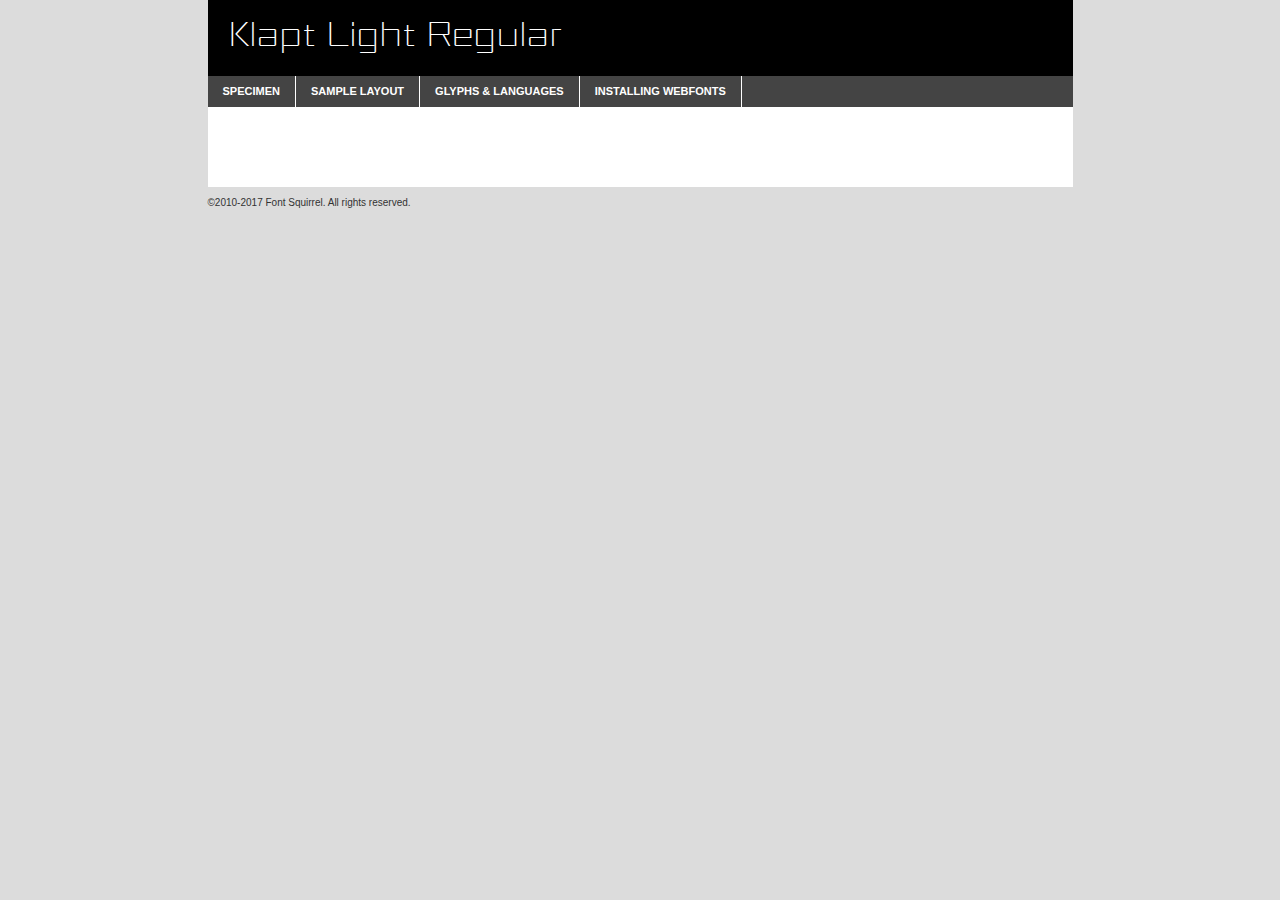
<file: fonts/klapt/klapt-light-demo.html>
<!DOCTYPE html PUBLIC "-//W3C//DTD XHTML 1.0 Transitional//EN"
        "http://www.w3.org/TR/xhtml1/DTD/xhtml1-transitional.dtd">

<html xmlns="http://www.w3.org/1999/xhtml" xml:lang="en" lang="en">
<head>
    <meta http-equiv="Content-Type" content="text/html; charset=utf-8"/>
    <script src="http://ajax.googleapis.com/ajax/libs/jquery/1.7.2/jquery.min.js" type="text/javascript" charset="utf-8"></script>
    <script type="text/javascript">
		(function($) {
			$.fn.easyTabs = function(option) {
				var param = jQuery.extend({ fadeSpeed: 'fast', defaultContent: 1, activeClass: 'active' }, option);
				$(this).each(function() {
					var thisId = '#' + this.id;
					if ( param.defaultContent == '' )
					{
						param.defaultContent = 1;
					}
					if ( typeof param.defaultContent == 'number' )
					{
						var defaultTab = $(thisId + ' .tabs li:eq(' + (param.defaultContent - 1) + ') a').attr('href').substr(1);
					}
					else
					{
						var defaultTab = param.defaultContent;
					}
					$(thisId + ' .tabs li a').each(function() {
						var tabToHide = $(this).attr('href').substr(1);
						$('#' + tabToHide).addClass('easytabs-tab-content');
					});
					hideAll();
					changeContent(defaultTab);

					function hideAll() {$(thisId + ' .easytabs-tab-content').hide();}

					function changeContent(tabId)
					{
						hideAll();
						$(thisId + ' .tabs li').removeClass(param.activeClass);
						$(thisId + ' .tabs li a[href=#' + tabId + ']').closest('li').addClass(param.activeClass);
						if ( param.fadeSpeed != 'none' )
						{
							$(thisId + ' #' + tabId).fadeIn(param.fadeSpeed);
						}
						else
						{
							$(thisId + ' #' + tabId).show();
						}
					}

					$(thisId + ' .tabs li').click(function() {
						var tabId = $(this).find('a').attr('href').substr(1);
						changeContent(tabId);
						return false;
					});
				});
			}
		})(jQuery);
    </script>
    <link rel="stylesheet" href="specimen_files/specimen_stylesheet.css" type="text/css" charset="utf-8"/>
    <link rel="stylesheet" href="stylesheet.css" type="text/css" charset="utf-8"/>

    <style type="text/css">
        		body {
			font-family: 'klaptlight';
        		}

            </style>

    <title>Klapt Light Regular Specimen</title>


    <script type="text/javascript" charset="utf-8">
		$(document).ready(function() {
			$('#container').easyTabs({ defaultContent: 1 });
		});
    </script>
</head>

<body>
<div id="container">
    <div id="header">
		Klapt Light Regular    </div>
    <ul class="tabs">
        <li><a href="#specimen">Specimen</a></li>
        <li><a href="#layout">Sample Layout</a></li>
		        <li><a href="#glyphs">Glyphs &amp; Languages</a></li>
        <li><a href="#installing">Installing Webfonts</a></li>

    </ul>

    <div id="main_content">


        <div id="specimen">

            <div class="section">
                <div class="grid12 firstcol">
                    <div class="huge">AaBb</div>
                </div>
            </div>

            <div class="section">
                <div class="glyph_range">A&#x200B;B&#x200b;C&#x200b;D&#x200b;E&#x200b;F&#x200b;G&#x200b;H&#x200b;I&#x200b;J&#x200b;K&#x200b;L&#x200b;M&#x200b;N&#x200b;O&#x200b;P&#x200b;Q&#x200b;R&#x200b;S&#x200b;T&#x200b;U&#x200b;V&#x200b;W&#x200b;X&#x200b;Y&#x200b;Z&#x200b;a&#x200b;b&#x200b;c&#x200b;d&#x200b;e&#x200b;f&#x200b;g&#x200b;h&#x200b;i&#x200b;j&#x200b;k&#x200b;l&#x200b;m&#x200b;n&#x200b;o&#x200b;p&#x200b;q&#x200b;r&#x200b;s&#x200b;t&#x200b;u&#x200b;v&#x200b;w&#x200b;x&#x200b;y&#x200b;z&#x200b;1&#x200b;2&#x200b;3&#x200b;4&#x200b;5&#x200b;6&#x200b;7&#x200b;8&#x200b;9&#x200b;0&#x200b;&amp;&#x200b;.&#x200b;,&#x200b;?&#x200b;!&#x200b;&#64;&#x200b;(&#x200b;)&#x200b;#&#x200b;$&#x200b;%&#x200b;*&#x200b;+&#x200b;-&#x200b;=&#x200b;:&#x200b;;</div>
            </div>
            <div class="section">
                <div class="grid12 firstcol">
                    <table class="sample_table">
                        <tr>
                            <td>10</td>
                            <td class="size10">abcdefghijklmnopqrstuvwxyzABCDEFGHIJKLMNOPQRSTUVWXYZ0123456789abcdefghijklmnopqrstuvwxyzABCDEFGHIJKLMNOPQRSTUVWXYZ0123456789abcdefghijklmnopqrstuvwxyzABCDEFGHIJKLMNOPQRSTUVWXYZ</td>
                        </tr>
                        <tr>
                            <td>11</td>
                            <td class="size11">abcdefghijklmnopqrstuvwxyzABCDEFGHIJKLMNOPQRSTUVWXYZ0123456789abcdefghijklmnopqrstuvwxyzABCDEFGHIJKLMNOPQRSTUVWXYZ0123456789abcdefghijklmnopqrstuvwxyzABCDEFGHIJKLMNOPQRSTUVWXYZ</td>
                        </tr>
                        <tr>
                            <td>12</td>
                            <td class="size12">abcdefghijklmnopqrstuvwxyzABCDEFGHIJKLMNOPQRSTUVWXYZ0123456789abcdefghijklmnopqrstuvwxyzABCDEFGHIJKLMNOPQRSTUVWXYZ0123456789abcdefghijklmnopqrstuvwxyzABCDEFGHIJKLMNOPQRSTUVWXYZ</td>
                        </tr>
                        <tr>
                            <td>13</td>
                            <td class="size13">abcdefghijklmnopqrstuvwxyzABCDEFGHIJKLMNOPQRSTUVWXYZ0123456789abcdefghijklmnopqrstuvwxyzABCDEFGHIJKLMNOPQRSTUVWXYZ0123456789abcdefghijklmnopqrstuvwxyzABCDEFGHIJKLMNOPQRSTUVWXYZ</td>
                        </tr>
                        <tr>
                            <td>14</td>
                            <td class="size14">abcdefghijklmnopqrstuvwxyzABCDEFGHIJKLMNOPQRSTUVWXYZ0123456789abcdefghijklmnopqrstuvwxyzABCDEFGHIJKLMNOPQRSTUVWXYZ0123456789abcdefghijklmnopqrstuvwxyzABCDEFGHIJKLMNOPQRSTUVWXYZ</td>
                        </tr>
                        <tr>
                            <td>16</td>
                            <td class="size16">abcdefghijklmnopqrstuvwxyzABCDEFGHIJKLMNOPQRSTUVWXYZ0123456789abcdefghijklmnopqrstuvwxyzABCDEFGHIJKLMNOPQRSTUVWXYZ</td>
                        </tr>
                        <tr>
                            <td>18</td>
                            <td class="size18">abcdefghijklmnopqrstuvwxyzABCDEFGHIJKLMNOPQRSTUVWXYZ0123456789abcdefghijklmnopqrstuvwxyzABCDEFGHIJKLMNOPQRSTUVWXYZ</td>
                        </tr>
                        <tr>
                            <td>20</td>
                            <td class="size20">abcdefghijklmnopqrstuvwxyzABCDEFGHIJKLMNOPQRSTUVWXYZ0123456789abcdefghijklmnopqrstuvwxyzABCDEFGHIJKLMNOPQRSTUVWXYZ</td>
                        </tr>
                        <tr>
                            <td>24</td>
                            <td class="size24">abcdefghijklmnopqrstuvwxyzABCDEFGHIJKLMNOPQRSTUVWXYZ0123456789abcdefghijklmnopqrstuvwxyzABCDEFGHIJKLMNOPQRSTUVWXYZ</td>
                        </tr>
                        <tr>
                            <td>30</td>
                            <td class="size30">abcdefghijklmnopqrstuvwxyzABCDEFGHIJKLMNOPQRSTUVWXYZ0123456789abcdefghijklmnopqrstuvwxyzABCDEFGHIJKLMNOPQRSTUVWXYZ</td>
                        </tr>
                        <tr>
                            <td>36</td>
                            <td class="size36">abcdefghijklmnopqrstuvwxyzABCDEFGHIJKLMNOPQRSTUVWXYZ0123456789abcdefghijklmnopqrstuvwxyzABCDEFGHIJKLMNOPQRSTUVWXYZ</td>
                        </tr>
                        <tr>
                            <td>48</td>
                            <td class="size48">abcdefghijklmnopqrstuvwxyzABCDEFGHIJKLMNOPQRSTUVWXYZ0123456789abcdefghijklmnopqrstuvwxyzABCDEFGHIJKLMNOPQRSTUVWXYZ</td>
                        </tr>
                        <tr>
                            <td>60</td>
                            <td class="size60">abcdefghijklmnopqrstuvwxyzABCDEFGHIJKLMNOPQRSTUVWXYZ0123456789abcdefghijklmnopqrstuvwxyzABCDEFGHIJKLMNOPQRSTUVWXYZ</td>
                        </tr>
                        <tr>
                            <td>72</td>
                            <td class="size72">abcdefghijklmnopqrstuvwxyzABCDEFGHIJKLMNOPQRSTUVWXYZ0123456789abcdefghijklmnopqrstuvwxyzABCDEFGHIJKLMNOPQRSTUVWXYZ</td>
                        </tr>
                        <tr>
                            <td>90</td>
                            <td class="size90">abcdefghijklmnopqrstuvwxyzABCDEFGHIJKLMNOPQRSTUVWXYZ0123456789abcdefghijklmnopqrstuvwxyzABCDEFGHIJKLMNOPQRSTUVWXYZ</td>
                        </tr>
                    </table>

                </div>

            </div>


            <div class="section" id="bodycomparison">


                <div id="xheight">
                    <div class="fontbody">&#x25FC;&#x25FC;&#x25FC;&#x25FC;&#x25FC;&#x25FC;&#x25FC;&#x25FC;&#x25FC;&#x25FC;&#x25FC;&#x25FC;&#x25FC;&#x25FC;&#x25FC;&#x25FC;&#x25FC;&#x25FC;&#x25FC;&#x25FC;&#x25FC;&#x25FC;&#x25FC;&#x25FC;&#x25FC;&#x25FC;&#x25FC;&#x25FC;&#x25FC;&#x25FC;&#x25FC;&#x25FC;&#x25FC;&#x25FC;&#x25FC;&#x25FC;&#x25FC;&#x25FC;&#x25FC;&#x25FC;&#x25FC;&#x25FC;&#x25FC;&#x25FC;&#x25FC;&#x25FC;&#x25FC;&#x25FC;&#x25FC;&#x25FC;&#x25FC;&#x25FC;&#x25FC;&#x25FC;&#x25FC;&#x25FC;&#x25FC;&#x25FC;&#x25FC;&#x25FC;&#x25FC;&#x25FC;&#x25FC;&#x25FC;&#x25FC;&#x25FC;&#x25FC;&#x25FC;&#x25FC;&#x25FC;&#x25FC;&#x25FC;&#x25FC;&#x25FC;&#x25FC;&#x25FC;&#x25FC;&#x25FC;&#x25FC;&#x25FC;&#x25FC;&#x25FC;&#x25FC;&#x25FC;&#x25FC;&#x25FC;&#x25FC;&#x25FC;&#x25FC;&#x25FC;&#x25FC;&#x25FC;&#x25FC;&#x25FC;&#x25FC;&#x25FC;&#x25FC;&#x25FC;&#x25FC;body</div>
                    <div class="arialbody">body</div>
                    <div class="verdanabody">body</div>
                    <div class="georgiabody">body</div>
                </div>
                <div class="fontbody" style="z-index:1">
                    body<span>Klapt Light Regular</span>
                </div>
                <div class="arialbody" style="z-index:1">
                    body<span>Arial</span>
                </div>
                <div class="verdanabody" style="z-index:1">
                    body<span>Verdana</span>
                </div>
                <div class="georgiabody" style="z-index:1">
                    body<span>Georgia</span>
                </div>


            </div>


            <div class="section psample psample_row1" id="">

                <div class="grid2 firstcol">
                    <p class="size10"><span>10.</span>Aenean lacinia bibendum nulla sed consectetur. Fusce dapibus, tellus ac cursus commodo, tortor mauris condimentum nibh, ut fermentum massa justo sit amet risus. Nullam id dolor id nibh ultricies vehicula ut id elit. Cum sociis natoque penatibus et magnis dis parturient montes, nascetur ridiculus mus. Nulla vitae elit libero, a pharetra augue.</p>

                </div>
                <div class="grid3">
                    <p class="size11"><span>11.</span>Aenean lacinia bibendum nulla sed consectetur. Fusce dapibus, tellus ac cursus commodo, tortor mauris condimentum nibh, ut fermentum massa justo sit amet risus. Nullam id dolor id nibh ultricies vehicula ut id elit. Cum sociis natoque penatibus et magnis dis parturient montes, nascetur ridiculus mus. Nulla vitae elit libero, a pharetra augue.</p>

                </div>
                <div class="grid3">
                    <p class="size12"><span>12.</span>Aenean lacinia bibendum nulla sed consectetur. Fusce dapibus, tellus ac cursus commodo, tortor mauris condimentum nibh, ut fermentum massa justo sit amet risus. Nullam id dolor id nibh ultricies vehicula ut id elit. Cum sociis natoque penatibus et magnis dis parturient montes, nascetur ridiculus mus. Nulla vitae elit libero, a pharetra augue.</p>

                </div>
                <div class="grid4">
                    <p class="size13"><span>13.</span>Aenean lacinia bibendum nulla sed consectetur. Fusce dapibus, tellus ac cursus commodo, tortor mauris condimentum nibh, ut fermentum massa justo sit amet risus. Nullam id dolor id nibh ultricies vehicula ut id elit. Cum sociis natoque penatibus et magnis dis parturient montes, nascetur ridiculus mus. Nulla vitae elit libero, a pharetra augue.</p>

                </div>
                <div class="white_blend"></div>

            </div>
            <div class="section psample psample_row2" id="">
                <div class="grid3 firstcol">
                    <p class="size14"><span>14.</span>Aenean lacinia bibendum nulla sed consectetur. Fusce dapibus, tellus ac cursus commodo, tortor mauris condimentum nibh, ut fermentum massa justo sit amet risus. Nullam id dolor id nibh ultricies vehicula ut id elit. Cum sociis natoque penatibus et magnis dis parturient montes, nascetur ridiculus mus. Nulla vitae elit libero, a pharetra augue.</p>

                </div>
                <div class="grid4">
                    <p class="size16"><span>16.</span>Aenean lacinia bibendum nulla sed consectetur. Fusce dapibus, tellus ac cursus commodo, tortor mauris condimentum nibh, ut fermentum massa justo sit amet risus. Nullam id dolor id nibh ultricies vehicula ut id elit. Cum sociis natoque penatibus et magnis dis parturient montes, nascetur ridiculus mus. Nulla vitae elit libero, a pharetra augue.</p>

                </div>
                <div class="grid5">
                    <p class="size18"><span>18.</span>Aenean lacinia bibendum nulla sed consectetur. Fusce dapibus, tellus ac cursus commodo, tortor mauris condimentum nibh, ut fermentum massa justo sit amet risus. Nullam id dolor id nibh ultricies vehicula ut id elit. Cum sociis natoque penatibus et magnis dis parturient montes, nascetur ridiculus mus. Nulla vitae elit libero, a pharetra augue.</p>

                </div>

                <div class="white_blend"></div>

            </div>

            <div class="section psample psample_row3" id="">
                <div class="grid5 firstcol">
                    <p class="size20"><span>20.</span>Aenean lacinia bibendum nulla sed consectetur. Fusce dapibus, tellus ac cursus commodo, tortor mauris condimentum nibh, ut fermentum massa justo sit amet risus. Nullam id dolor id nibh ultricies vehicula ut id elit. Cum sociis natoque penatibus et magnis dis parturient montes, nascetur ridiculus mus. Nulla vitae elit libero, a pharetra augue.</p>
                </div>
                <div class="grid7">
                    <p class="size24"><span>24.</span>Aenean lacinia bibendum nulla sed consectetur. Fusce dapibus, tellus ac cursus commodo, tortor mauris condimentum nibh, ut fermentum massa justo sit amet risus. Nullam id dolor id nibh ultricies vehicula ut id elit. Cum sociis natoque penatibus et magnis dis parturient montes, nascetur ridiculus mus. Nulla vitae elit libero, a pharetra augue.</p>
                </div>

                <div class="white_blend"></div>

            </div>

            <div class="section psample psample_row4" id="">
                <div class="grid12 firstcol">
                    <p class="size30"><span>30.</span>Aenean lacinia bibendum nulla sed consectetur. Fusce dapibus, tellus ac cursus commodo, tortor mauris condimentum nibh, ut fermentum massa justo sit amet risus. Nullam id dolor id nibh ultricies vehicula ut id elit. Cum sociis natoque penatibus et magnis dis parturient montes, nascetur ridiculus mus. Nulla vitae elit libero, a pharetra augue.</p>
                </div>
                <div class="white_blend"></div>

            </div>


            <div class="section psample psample_row1 fullreverse">
                <div class="grid2 firstcol">
                    <p class="size10"><span>10.</span>Aenean lacinia bibendum nulla sed consectetur. Fusce dapibus, tellus ac cursus commodo, tortor mauris condimentum nibh, ut fermentum massa justo sit amet risus. Nullam id dolor id nibh ultricies vehicula ut id elit. Cum sociis natoque penatibus et magnis dis parturient montes, nascetur ridiculus mus. Nulla vitae elit libero, a pharetra augue.</p>

                </div>
                <div class="grid3">
                    <p class="size11"><span>11.</span>Aenean lacinia bibendum nulla sed consectetur. Fusce dapibus, tellus ac cursus commodo, tortor mauris condimentum nibh, ut fermentum massa justo sit amet risus. Nullam id dolor id nibh ultricies vehicula ut id elit. Cum sociis natoque penatibus et magnis dis parturient montes, nascetur ridiculus mus. Nulla vitae elit libero, a pharetra augue.</p>

                </div>
                <div class="grid3">
                    <p class="size12"><span>12.</span>Aenean lacinia bibendum nulla sed consectetur. Fusce dapibus, tellus ac cursus commodo, tortor mauris condimentum nibh, ut fermentum massa justo sit amet risus. Nullam id dolor id nibh ultricies vehicula ut id elit. Cum sociis natoque penatibus et magnis dis parturient montes, nascetur ridiculus mus. Nulla vitae elit libero, a pharetra augue.</p>

                </div>
                <div class="grid4">
                    <p class="size13"><span>13.</span>Aenean lacinia bibendum nulla sed consectetur. Fusce dapibus, tellus ac cursus commodo, tortor mauris condimentum nibh, ut fermentum massa justo sit amet risus. Nullam id dolor id nibh ultricies vehicula ut id elit. Cum sociis natoque penatibus et magnis dis parturient montes, nascetur ridiculus mus. Nulla vitae elit libero, a pharetra augue.</p>

                </div>
                <div class="black_blend"></div>

            </div>

            <div class="section psample psample_row2 fullreverse">
                <div class="grid3 firstcol">
                    <p class="size14"><span>14.</span>Aenean lacinia bibendum nulla sed consectetur. Fusce dapibus, tellus ac cursus commodo, tortor mauris condimentum nibh, ut fermentum massa justo sit amet risus. Nullam id dolor id nibh ultricies vehicula ut id elit. Cum sociis natoque penatibus et magnis dis parturient montes, nascetur ridiculus mus. Nulla vitae elit libero, a pharetra augue.</p>

                </div>
                <div class="grid4">
                    <p class="size16"><span>16.</span>Aenean lacinia bibendum nulla sed consectetur. Fusce dapibus, tellus ac cursus commodo, tortor mauris condimentum nibh, ut fermentum massa justo sit amet risus. Nullam id dolor id nibh ultricies vehicula ut id elit. Cum sociis natoque penatibus et magnis dis parturient montes, nascetur ridiculus mus. Nulla vitae elit libero, a pharetra augue.</p>

                </div>
                <div class="grid5">
                    <p class="size18"><span>18.</span>Aenean lacinia bibendum nulla sed consectetur. Fusce dapibus, tellus ac cursus commodo, tortor mauris condimentum nibh, ut fermentum massa justo sit amet risus. Nullam id dolor id nibh ultricies vehicula ut id elit. Cum sociis natoque penatibus et magnis dis parturient montes, nascetur ridiculus mus. Nulla vitae elit libero, a pharetra augue.</p>

                </div>
                <div class="black_blend"></div>

            </div>

            <div class="section psample fullreverse psample_row3" id="">
                <div class="grid5 firstcol">
                    <p class="size20"><span>20.</span>Aenean lacinia bibendum nulla sed consectetur. Fusce dapibus, tellus ac cursus commodo, tortor mauris condimentum nibh, ut fermentum massa justo sit amet risus. Nullam id dolor id nibh ultricies vehicula ut id elit. Cum sociis natoque penatibus et magnis dis parturient montes, nascetur ridiculus mus. Nulla vitae elit libero, a pharetra augue.</p>
                </div>
                <div class="grid7">
                    <p class="size24"><span>24.</span>Aenean lacinia bibendum nulla sed consectetur. Fusce dapibus, tellus ac cursus commodo, tortor mauris condimentum nibh, ut fermentum massa justo sit amet risus. Nullam id dolor id nibh ultricies vehicula ut id elit. Cum sociis natoque penatibus et magnis dis parturient montes, nascetur ridiculus mus. Nulla vitae elit libero, a pharetra augue.</p>
                </div>

                <div class="black_blend"></div>

            </div>

            <div class="section psample fullreverse psample_row4" id="" style="border-bottom: 20px #000 solid;">
                <div class="grid12 firstcol">
                    <p class="size30"><span>30.</span>Aenean lacinia bibendum nulla sed consectetur. Fusce dapibus, tellus ac cursus commodo, tortor mauris condimentum nibh, ut fermentum massa justo sit amet risus. Nullam id dolor id nibh ultricies vehicula ut id elit. Cum sociis natoque penatibus et magnis dis parturient montes, nascetur ridiculus mus. Nulla vitae elit libero, a pharetra augue.</p>
                </div>
                <div class="black_blend"></div>

            </div>


        </div>

        <div id="layout">

            <div class="section">

                <div class="grid12 firstcol">
                    <h1>Lorem Ipsum Dolor</h1>
                    <h2>Etiam porta sem malesuada magna mollis euismod</h2>

                    <p class="byline">By <a href="#link">Aenean Lacinia</a></p>
                </div>
            </div>
            <div class="section">
                <div class="grid8 firstcol">
                    <p class="large">Donec sed odio dui. Morbi leo risus, porta ac consectetur ac, vestibulum at eros. Fusce dapibus, tellus ac cursus commodo, tortor mauris condimentum nibh, ut fermentum massa justo sit amet risus. </p>


                    <h3>Pellentesque ornare sem</h3>

                    <p>Maecenas sed diam eget risus varius blandit sit amet non magna. Maecenas faucibus mollis interdum. Donec ullamcorper nulla non metus auctor fringilla. Nullam id dolor id nibh ultricies vehicula ut id elit. Nullam id dolor id nibh ultricies vehicula ut id elit. </p>

                    <p>Aenean eu leo quam. Pellentesque ornare sem lacinia quam venenatis vestibulum. Lorem ipsum dolor sit amet, consectetur adipiscing elit. Cum sociis natoque penatibus et magnis dis parturient montes, nascetur ridiculus mus. </p>

                    <p>Nulla vitae elit libero, a pharetra augue. Praesent commodo cursus magna, vel scelerisque nisl consectetur et. Aenean lacinia bibendum nulla sed consectetur. </p>

                    <p>Nullam quis risus eget urna mollis ornare vel eu leo. Nullam quis risus eget urna mollis ornare vel eu leo. Maecenas sed diam eget risus varius blandit sit amet non magna. Donec ullamcorper nulla non metus auctor fringilla. </p>

                    <h3>Cras mattis consectetur</h3>

                    <p>Aenean eu leo quam. Pellentesque ornare sem lacinia quam venenatis vestibulum. Aenean lacinia bibendum nulla sed consectetur. Integer posuere erat a ante venenatis dapibus posuere velit aliquet. Cras mattis consectetur purus sit amet fermentum. </p>

                    <p>Nullam id dolor id nibh ultricies vehicula ut id elit. Nullam quis risus eget urna mollis ornare vel eu leo. Cras mattis consectetur purus sit amet fermentum.</p>
                </div>

                <div class="grid4 sidebar">

                    <div class="box reverse">
                        <p class="last">Nullam quis risus eget urna mollis ornare vel eu leo. Donec ullamcorper nulla non metus auctor fringilla. Cras mattis consectetur purus sit amet fermentum. Sed posuere consectetur est at lobortis. Lorem ipsum dolor sit amet, consectetur adipiscing elit. </p>
                    </div>

                    <p class="caption">Maecenas sed diam eget risus varius.</p>

                    <p>Vestibulum id ligula porta felis euismod semper. Integer posuere erat a ante venenatis dapibus posuere velit aliquet. Vestibulum id ligula porta felis euismod semper. Sed posuere consectetur est at lobortis. Maecenas sed diam eget risus varius blandit sit amet non magna. Fusce dapibus, tellus ac cursus commodo, tortor mauris condimentum nibh, ut fermentum massa justo sit amet risus. </p>


                    <p>Duis mollis, est non commodo luctus, nisi erat porttitor ligula, eget lacinia odio sem nec elit. Aenean lacinia bibendum nulla sed consectetur. Vivamus sagittis lacus vel augue laoreet rutrum faucibus dolor auctor. Aenean lacinia bibendum nulla sed consectetur. Nullam quis risus eget urna mollis ornare vel eu leo. </p>

                    <p>Praesent commodo cursus magna, vel scelerisque nisl consectetur et. Donec ullamcorper nulla non metus auctor fringilla. Maecenas faucibus mollis interdum. Fusce dapibus, tellus ac cursus commodo, tortor mauris condimentum nibh, ut fermentum massa justo sit amet risus. </p>

                </div>
            </div>

        </div>


		

        <div id="glyphs">
            <div class="section">
                <div class="grid12 firstcol">

                    <h1>Language Support</h1>
                    <p>The subset of Klapt Light Regular in this kit supports the following languages:<br/>

						Albanian, Basque, Chamorro, Danish, English, Faroese, Finnish, Galician, German, Icelandic, Italian, Malagasy, Norwegian, Spanish, Alsatian, Aragonese, Arapaho, Arrernte, Asturian, Aymara, Bislama, Cebuano, Fijian, French_creole, Gilbertese, Greenlandic, Haitian_creole, Hmong, Hopi, Ibanag, Iloko_ilokano, Indonesian, Interglossa_glosa, Interlingua, Irish_gaelic, Lojban, Lombard, Luxembourgeois, Manx, Mohawk, Norfolk_pitcairnese, Occitan, Oromo, Pangasinan, Papiamento, Piedmontese, Potawatomi, Romansh, Rotokas, Sami_lule, Samoan, Sardinian, Scots_gaelic, Seychelles_creole, Shona, Sicilian, Somali, Southern_ndebele, Swahili, Swati_swazi, Tagalog_filipino_pilipino, Tetum, Tok_pisin, Uyghur_latinized, Volapuk, Warlpiri, Xhosa, Yapese, Zulu, Latinbasic, Ubasic, Demo                    </p>
                    <h1>Glyph Chart</h1>
                    <p>The subset of Klapt Light Regular in this kit includes all the glyphs listed below. Unicode entities are included above each glyph to help you insert individual characters into your layout.</p>
                    <div id="glyph_chart">

																				                                <div><p>&amp;#32;</p>&#32;</div>
																				                                <div><p>&amp;#33;</p>&#33;</div>
																				                                <div><p>&amp;#34;</p>&#34;</div>
																				                                <div><p>&amp;#35;</p>&#35;</div>
																				                                <div><p>&amp;#36;</p>&#36;</div>
																				                                <div><p>&amp;#37;</p>&#37;</div>
																				                                <div><p>&amp;#38;</p>&#38;</div>
																				                                <div><p>&amp;#39;</p>&#39;</div>
																				                                <div><p>&amp;#40;</p>&#40;</div>
																				                                <div><p>&amp;#41;</p>&#41;</div>
																				                                <div><p>&amp;#42;</p>&#42;</div>
																				                                <div><p>&amp;#43;</p>&#43;</div>
																				                                <div><p>&amp;#44;</p>&#44;</div>
																				                                <div><p>&amp;#45;</p>&#45;</div>
																				                                <div><p>&amp;#46;</p>&#46;</div>
																				                                <div><p>&amp;#47;</p>&#47;</div>
																				                                <div><p>&amp;#48;</p>&#48;</div>
																				                                <div><p>&amp;#49;</p>&#49;</div>
																				                                <div><p>&amp;#50;</p>&#50;</div>
																				                                <div><p>&amp;#51;</p>&#51;</div>
																				                                <div><p>&amp;#52;</p>&#52;</div>
																				                                <div><p>&amp;#53;</p>&#53;</div>
																				                                <div><p>&amp;#54;</p>&#54;</div>
																				                                <div><p>&amp;#55;</p>&#55;</div>
																				                                <div><p>&amp;#56;</p>&#56;</div>
																				                                <div><p>&amp;#57;</p>&#57;</div>
																				                                <div><p>&amp;#58;</p>&#58;</div>
																				                                <div><p>&amp;#59;</p>&#59;</div>
																				                                <div><p>&amp;#60;</p>&#60;</div>
																				                                <div><p>&amp;#61;</p>&#61;</div>
																				                                <div><p>&amp;#62;</p>&#62;</div>
																				                                <div><p>&amp;#63;</p>&#63;</div>
																				                                <div><p>&amp;#64;</p>&#64;</div>
																				                                <div><p>&amp;#65;</p>&#65;</div>
																				                                <div><p>&amp;#66;</p>&#66;</div>
																				                                <div><p>&amp;#67;</p>&#67;</div>
																				                                <div><p>&amp;#68;</p>&#68;</div>
																				                                <div><p>&amp;#69;</p>&#69;</div>
																				                                <div><p>&amp;#70;</p>&#70;</div>
																				                                <div><p>&amp;#71;</p>&#71;</div>
																				                                <div><p>&amp;#72;</p>&#72;</div>
																				                                <div><p>&amp;#73;</p>&#73;</div>
																				                                <div><p>&amp;#74;</p>&#74;</div>
																				                                <div><p>&amp;#75;</p>&#75;</div>
																				                                <div><p>&amp;#76;</p>&#76;</div>
																				                                <div><p>&amp;#77;</p>&#77;</div>
																				                                <div><p>&amp;#78;</p>&#78;</div>
																				                                <div><p>&amp;#79;</p>&#79;</div>
																				                                <div><p>&amp;#80;</p>&#80;</div>
																				                                <div><p>&amp;#81;</p>&#81;</div>
																				                                <div><p>&amp;#82;</p>&#82;</div>
																				                                <div><p>&amp;#83;</p>&#83;</div>
																				                                <div><p>&amp;#84;</p>&#84;</div>
																				                                <div><p>&amp;#85;</p>&#85;</div>
																				                                <div><p>&amp;#86;</p>&#86;</div>
																				                                <div><p>&amp;#87;</p>&#87;</div>
																				                                <div><p>&amp;#88;</p>&#88;</div>
																				                                <div><p>&amp;#89;</p>&#89;</div>
																				                                <div><p>&amp;#90;</p>&#90;</div>
																				                                <div><p>&amp;#91;</p>&#91;</div>
																				                                <div><p>&amp;#92;</p>&#92;</div>
																				                                <div><p>&amp;#93;</p>&#93;</div>
																				                                <div><p>&amp;#94;</p>&#94;</div>
																				                                <div><p>&amp;#95;</p>&#95;</div>
																				                                <div><p>&amp;#96;</p>&#96;</div>
																				                                <div><p>&amp;#97;</p>&#97;</div>
																				                                <div><p>&amp;#98;</p>&#98;</div>
																				                                <div><p>&amp;#99;</p>&#99;</div>
																				                                <div><p>&amp;#100;</p>&#100;</div>
																				                                <div><p>&amp;#101;</p>&#101;</div>
																				                                <div><p>&amp;#102;</p>&#102;</div>
																				                                <div><p>&amp;#103;</p>&#103;</div>
																				                                <div><p>&amp;#104;</p>&#104;</div>
																				                                <div><p>&amp;#105;</p>&#105;</div>
																				                                <div><p>&amp;#106;</p>&#106;</div>
																				                                <div><p>&amp;#107;</p>&#107;</div>
																				                                <div><p>&amp;#108;</p>&#108;</div>
																				                                <div><p>&amp;#109;</p>&#109;</div>
																				                                <div><p>&amp;#110;</p>&#110;</div>
																				                                <div><p>&amp;#111;</p>&#111;</div>
																				                                <div><p>&amp;#112;</p>&#112;</div>
																				                                <div><p>&amp;#113;</p>&#113;</div>
																				                                <div><p>&amp;#114;</p>&#114;</div>
																				                                <div><p>&amp;#115;</p>&#115;</div>
																				                                <div><p>&amp;#116;</p>&#116;</div>
																				                                <div><p>&amp;#117;</p>&#117;</div>
																				                                <div><p>&amp;#118;</p>&#118;</div>
																				                                <div><p>&amp;#119;</p>&#119;</div>
																				                                <div><p>&amp;#120;</p>&#120;</div>
																				                                <div><p>&amp;#121;</p>&#121;</div>
																				                                <div><p>&amp;#122;</p>&#122;</div>
																				                                <div><p>&amp;#123;</p>&#123;</div>
																				                                <div><p>&amp;#124;</p>&#124;</div>
																				                                <div><p>&amp;#125;</p>&#125;</div>
																				                                <div><p>&amp;#126;</p>&#126;</div>
																				                                <div><p>&amp;#160;</p>&#160;</div>
																				                                <div><p>&amp;#161;</p>&#161;</div>
																				                                <div><p>&amp;#162;</p>&#162;</div>
																				                                <div><p>&amp;#163;</p>&#163;</div>
																				                                <div><p>&amp;#164;</p>&#164;</div>
																				                                <div><p>&amp;#165;</p>&#165;</div>
																				                                <div><p>&amp;#166;</p>&#166;</div>
																				                                <div><p>&amp;#167;</p>&#167;</div>
																				                                <div><p>&amp;#168;</p>&#168;</div>
																				                                <div><p>&amp;#169;</p>&#169;</div>
																				                                <div><p>&amp;#171;</p>&#171;</div>
																				                                <div><p>&amp;#172;</p>&#172;</div>
																				                                <div><p>&amp;#173;</p>&#173;</div>
																				                                <div><p>&amp;#174;</p>&#174;</div>
																				                                <div><p>&amp;#175;</p>&#175;</div>
																				                                <div><p>&amp;#176;</p>&#176;</div>
																				                                <div><p>&amp;#177;</p>&#177;</div>
																				                                <div><p>&amp;#180;</p>&#180;</div>
																				                                <div><p>&amp;#181;</p>&#181;</div>
																				                                <div><p>&amp;#182;</p>&#182;</div>
																				                                <div><p>&amp;#183;</p>&#183;</div>
																				                                <div><p>&amp;#184;</p>&#184;</div>
																				                                <div><p>&amp;#187;</p>&#187;</div>
																				                                <div><p>&amp;#191;</p>&#191;</div>
																				                                <div><p>&amp;#192;</p>&#192;</div>
																				                                <div><p>&amp;#193;</p>&#193;</div>
																				                                <div><p>&amp;#194;</p>&#194;</div>
																				                                <div><p>&amp;#195;</p>&#195;</div>
																				                                <div><p>&amp;#196;</p>&#196;</div>
																				                                <div><p>&amp;#197;</p>&#197;</div>
																				                                <div><p>&amp;#198;</p>&#198;</div>
																				                                <div><p>&amp;#199;</p>&#199;</div>
																				                                <div><p>&amp;#200;</p>&#200;</div>
																				                                <div><p>&amp;#201;</p>&#201;</div>
																				                                <div><p>&amp;#202;</p>&#202;</div>
																				                                <div><p>&amp;#203;</p>&#203;</div>
																				                                <div><p>&amp;#204;</p>&#204;</div>
																				                                <div><p>&amp;#205;</p>&#205;</div>
																				                                <div><p>&amp;#206;</p>&#206;</div>
																				                                <div><p>&amp;#207;</p>&#207;</div>
																				                                <div><p>&amp;#208;</p>&#208;</div>
																				                                <div><p>&amp;#209;</p>&#209;</div>
																				                                <div><p>&amp;#210;</p>&#210;</div>
																				                                <div><p>&amp;#211;</p>&#211;</div>
																				                                <div><p>&amp;#212;</p>&#212;</div>
																				                                <div><p>&amp;#213;</p>&#213;</div>
																				                                <div><p>&amp;#214;</p>&#214;</div>
																				                                <div><p>&amp;#215;</p>&#215;</div>
																				                                <div><p>&amp;#216;</p>&#216;</div>
																				                                <div><p>&amp;#217;</p>&#217;</div>
																				                                <div><p>&amp;#218;</p>&#218;</div>
																				                                <div><p>&amp;#219;</p>&#219;</div>
																				                                <div><p>&amp;#220;</p>&#220;</div>
																				                                <div><p>&amp;#221;</p>&#221;</div>
																				                                <div><p>&amp;#222;</p>&#222;</div>
																				                                <div><p>&amp;#223;</p>&#223;</div>
																				                                <div><p>&amp;#224;</p>&#224;</div>
																				                                <div><p>&amp;#225;</p>&#225;</div>
																				                                <div><p>&amp;#227;</p>&#227;</div>
																				                                <div><p>&amp;#228;</p>&#228;</div>
																				                                <div><p>&amp;#229;</p>&#229;</div>
																				                                <div><p>&amp;#230;</p>&#230;</div>
																				                                <div><p>&amp;#231;</p>&#231;</div>
																				                                <div><p>&amp;#232;</p>&#232;</div>
																				                                <div><p>&amp;#233;</p>&#233;</div>
																				                                <div><p>&amp;#234;</p>&#234;</div>
																				                                <div><p>&amp;#235;</p>&#235;</div>
																				                                <div><p>&amp;#236;</p>&#236;</div>
																				                                <div><p>&amp;#237;</p>&#237;</div>
																				                                <div><p>&amp;#238;</p>&#238;</div>
																				                                <div><p>&amp;#239;</p>&#239;</div>
																				                                <div><p>&amp;#240;</p>&#240;</div>
																				                                <div><p>&amp;#241;</p>&#241;</div>
																				                                <div><p>&amp;#242;</p>&#242;</div>
																				                                <div><p>&amp;#243;</p>&#243;</div>
																				                                <div><p>&amp;#244;</p>&#244;</div>
																				                                <div><p>&amp;#246;</p>&#246;</div>
																				                                <div><p>&amp;#247;</p>&#247;</div>
																				                                <div><p>&amp;#248;</p>&#248;</div>
																				                                <div><p>&amp;#249;</p>&#249;</div>
																				                                <div><p>&amp;#250;</p>&#250;</div>
																				                                <div><p>&amp;#251;</p>&#251;</div>
																				                                <div><p>&amp;#252;</p>&#252;</div>
																				                                <div><p>&amp;#253;</p>&#253;</div>
																				                                <div><p>&amp;#254;</p>&#254;</div>
																				                                <div><p>&amp;#255;</p>&#255;</div>
																				                                <div><p>&amp;#338;</p>&#338;</div>
																				                                <div><p>&amp;#339;</p>&#339;</div>
																				                                <div><p>&amp;#376;</p>&#376;</div>
																				                                <div><p>&amp;#710;</p>&#710;</div>
																				                                <div><p>&amp;#732;</p>&#732;</div>
																				                                <div><p>&amp;#8192;</p>&#8192;</div>
																				                                <div><p>&amp;#8193;</p>&#8193;</div>
																				                                <div><p>&amp;#8194;</p>&#8194;</div>
																				                                <div><p>&amp;#8195;</p>&#8195;</div>
																				                                <div><p>&amp;#8196;</p>&#8196;</div>
																				                                <div><p>&amp;#8197;</p>&#8197;</div>
																				                                <div><p>&amp;#8198;</p>&#8198;</div>
																				                                <div><p>&amp;#8199;</p>&#8199;</div>
																				                                <div><p>&amp;#8200;</p>&#8200;</div>
																				                                <div><p>&amp;#8201;</p>&#8201;</div>
																				                                <div><p>&amp;#8202;</p>&#8202;</div>
																				                                <div><p>&amp;#8208;</p>&#8208;</div>
																				                                <div><p>&amp;#8209;</p>&#8209;</div>
																				                                <div><p>&amp;#8210;</p>&#8210;</div>
																				                                <div><p>&amp;#8211;</p>&#8211;</div>
																				                                <div><p>&amp;#8212;</p>&#8212;</div>
																				                                <div><p>&amp;#8216;</p>&#8216;</div>
																				                                <div><p>&amp;#8217;</p>&#8217;</div>
																				                                <div><p>&amp;#8218;</p>&#8218;</div>
																				                                <div><p>&amp;#8220;</p>&#8220;</div>
																				                                <div><p>&amp;#8221;</p>&#8221;</div>
																				                                <div><p>&amp;#8222;</p>&#8222;</div>
																				                                <div><p>&amp;#8226;</p>&#8226;</div>
																				                                <div><p>&amp;#8230;</p>&#8230;</div>
																				                                <div><p>&amp;#8239;</p>&#8239;</div>
																				                                <div><p>&amp;#8249;</p>&#8249;</div>
																				                                <div><p>&amp;#8250;</p>&#8250;</div>
																				                                <div><p>&amp;#8287;</p>&#8287;</div>
																				                                <div><p>&amp;#8364;</p>&#8364;</div>
																				                                <div><p>&amp;#8482;</p>&#8482;</div>
																				                                <div><p>&amp;#9724;</p>&#9724;</div>
																																																										                    </div>
                </div>


            </div>
        </div>


        <div id="specs">

        </div>

        <div id="installing">
            <div class="section">
                <div class="grid7 firstcol">
                    <h1>Installing Webfonts</h1>

                    <p>Webfonts are supported by all major browser platforms but not all in the same way. There are currently four different font formats that must be included in order to target all browsers. This includes TTF, WOFF, EOT and SVG.</p>

                    <h2>1. Upload your webfonts</h2>
                    <p>You must upload your webfont kit to your website. They should be in or near the same directory as your CSS files.</p>

                    <h2>2. Include the webfont stylesheet</h2>
                    <p>A special CSS @font-face declaration helps the various browsers select the appropriate font it needs without causing you a bunch of headaches. Learn more about this syntax by reading the <a href="https://www.fontspring.com/blog/further-hardening-of-the-bulletproof-syntax">Fontspring blog post</a> about it. The code for it is as follows:</p>


                    <code>
                        @font-face{
                        font-family: 'MyWebFont';
                        src: url('WebFont.eot');
                        src: url('WebFont.eot?#iefix') format('embedded-opentype'),
                        url('WebFont.woff') format('woff'),
                        url('WebFont.ttf') format('truetype'),
                        url('WebFont.svg#webfont') format('svg');
                        }
                    </code>

                    <p>We've already gone ahead and generated the code for you. All you have to do is link to the stylesheet in your HTML, like this:</p>
                    <code>&lt;link rel=&quot;stylesheet&quot; href=&quot;stylesheet.css&quot; type=&quot;text/css&quot; charset=&quot;utf-8&quot; /&gt;</code>

                    <h2>3. Modify your own stylesheet</h2>
                    <p>To take advantage of your new fonts, you must tell your stylesheet to use them. Look at the original @font-face declaration above and find the property called "font-family." The name linked there will be what you use to reference the font. Prepend that webfont name to the font stack in the "font-family" property, inside the selector you want to change. For example:</p>
                    <code>p { font-family: 'WebFont', Arial, sans-serif; }</code>

                    <h2>4. Test</h2>
                    <p>Getting webfonts to work cross-browser <em>can</em> be tricky. Use the information in the sidebar to help you if you find that fonts aren't loading in a particular browser.</p>
                </div>

                <div class="grid5 sidebar">
                    <div class="box">
                        <h2>Troubleshooting<br/>Font-Face Problems</h2>
                        <p>Having trouble getting your webfonts to load in your new website? Here are some tips to sort out what might be the problem.</p>

                        <h3>Fonts not showing in any browser</h3>

                        <p>This sounds like you need to work on the plumbing. You either did not upload the fonts to the correct directory, or you did not link the fonts properly in the CSS. If you've confirmed that all this is correct and you still have a problem, take a look at your .htaccess file and see if requests are getting intercepted.</p>

                        <h3>Fonts not loading in iPhone or iPad</h3>

                        <p>The most common problem here is that you are serving the fonts from an IIS server. IIS refuses to serve files that have unknown MIME types. If that is the case, you must set the MIME type for SVG to "image/svg+xml" in the server settings. Follow these instructions from Microsoft if you need help.</p>

                        <h3>Fonts not loading in Firefox</h3>

                        <p>The primary reason for this failure? You are still using a version Firefox older than 3.5. So upgrade already! If that isn't it, then you are very likely serving fonts from a different domain. Firefox requires that all font assets be served from the same domain. Lastly it is possible that you need to add WOFF to your list of MIME types (if you are serving via IIS.)</p>

                        <h3>Fonts not loading in IE</h3>

                        <p>Are you looking at Internet Explorer on an actual Windows machine or are you cheating by using a service like Adobe BrowserLab? Many of these screenshot services do not render @font-face for IE. Best to test it on a real machine.</p>

                        <h3>Fonts not loading in IE9</h3>

                        <p>IE9, like Firefox, requires that fonts be served from the same domain as the website. Make sure that is the case.</p>
                    </div>
                </div>
            </div>

        </div>

    </div>
    <div id="footer">
        <p>&copy;2010-2017 Font Squirrel. All rights reserved.</p>
    </div>
</div>
</body>
</html>
</file>
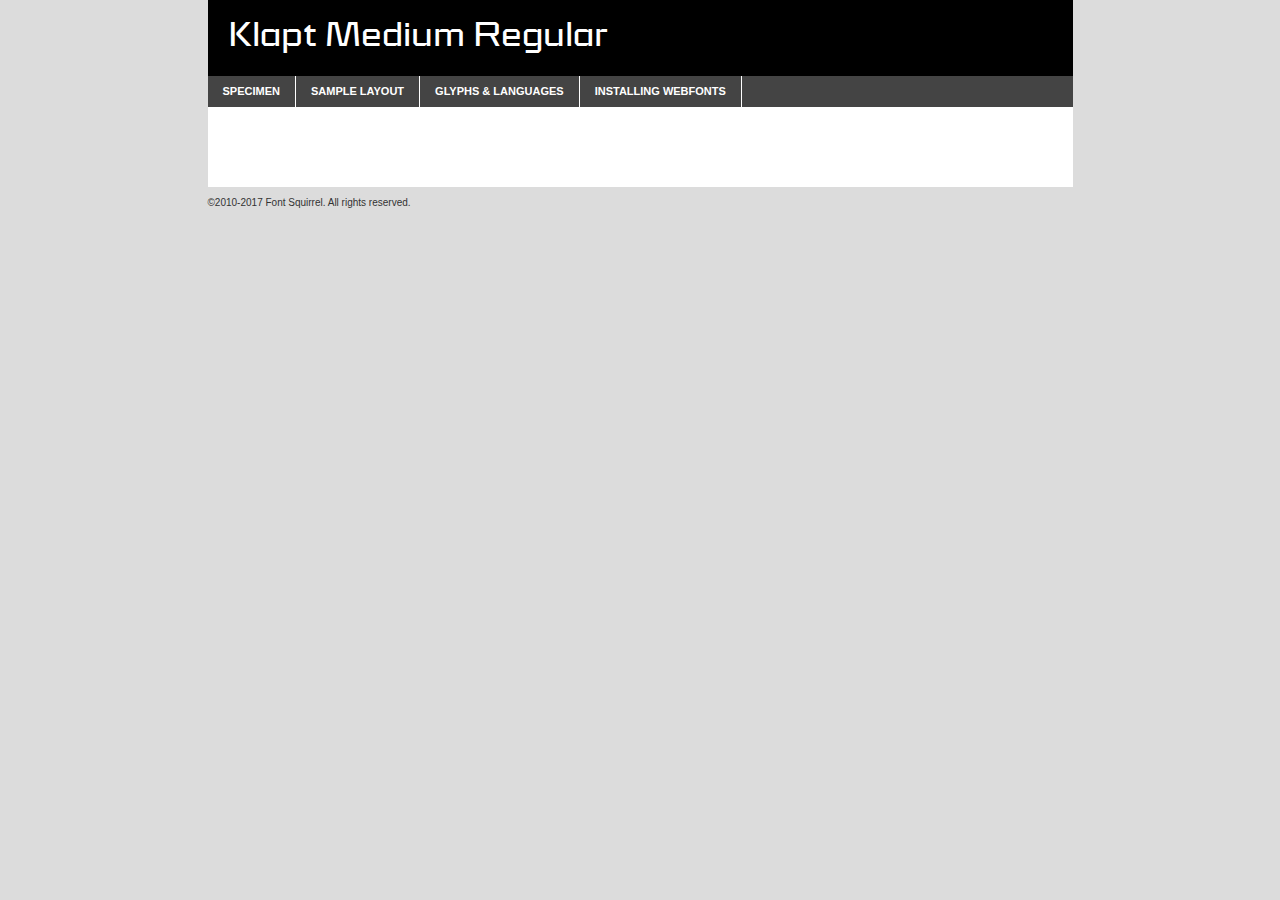
<file: fonts/klapt/klapt-medium-demo.html>
<!DOCTYPE html PUBLIC "-//W3C//DTD XHTML 1.0 Transitional//EN"
        "http://www.w3.org/TR/xhtml1/DTD/xhtml1-transitional.dtd">

<html xmlns="http://www.w3.org/1999/xhtml" xml:lang="en" lang="en">
<head>
    <meta http-equiv="Content-Type" content="text/html; charset=utf-8"/>
    <script src="http://ajax.googleapis.com/ajax/libs/jquery/1.7.2/jquery.min.js" type="text/javascript" charset="utf-8"></script>
    <script type="text/javascript">
		(function($) {
			$.fn.easyTabs = function(option) {
				var param = jQuery.extend({ fadeSpeed: 'fast', defaultContent: 1, activeClass: 'active' }, option);
				$(this).each(function() {
					var thisId = '#' + this.id;
					if ( param.defaultContent == '' )
					{
						param.defaultContent = 1;
					}
					if ( typeof param.defaultContent == 'number' )
					{
						var defaultTab = $(thisId + ' .tabs li:eq(' + (param.defaultContent - 1) + ') a').attr('href').substr(1);
					}
					else
					{
						var defaultTab = param.defaultContent;
					}
					$(thisId + ' .tabs li a').each(function() {
						var tabToHide = $(this).attr('href').substr(1);
						$('#' + tabToHide).addClass('easytabs-tab-content');
					});
					hideAll();
					changeContent(defaultTab);

					function hideAll() {$(thisId + ' .easytabs-tab-content').hide();}

					function changeContent(tabId)
					{
						hideAll();
						$(thisId + ' .tabs li').removeClass(param.activeClass);
						$(thisId + ' .tabs li a[href=#' + tabId + ']').closest('li').addClass(param.activeClass);
						if ( param.fadeSpeed != 'none' )
						{
							$(thisId + ' #' + tabId).fadeIn(param.fadeSpeed);
						}
						else
						{
							$(thisId + ' #' + tabId).show();
						}
					}

					$(thisId + ' .tabs li').click(function() {
						var tabId = $(this).find('a').attr('href').substr(1);
						changeContent(tabId);
						return false;
					});
				});
			}
		})(jQuery);
    </script>
    <link rel="stylesheet" href="specimen_files/specimen_stylesheet.css" type="text/css" charset="utf-8"/>
    <link rel="stylesheet" href="stylesheet.css" type="text/css" charset="utf-8"/>

    <style type="text/css">
        		body {
			font-family: 'klaptmedium';
        		}

            </style>

    <title>Klapt Medium Regular Specimen</title>


    <script type="text/javascript" charset="utf-8">
		$(document).ready(function() {
			$('#container').easyTabs({ defaultContent: 1 });
		});
    </script>
</head>

<body>
<div id="container">
    <div id="header">
		Klapt Medium Regular    </div>
    <ul class="tabs">
        <li><a href="#specimen">Specimen</a></li>
        <li><a href="#layout">Sample Layout</a></li>
		        <li><a href="#glyphs">Glyphs &amp; Languages</a></li>
        <li><a href="#installing">Installing Webfonts</a></li>

    </ul>

    <div id="main_content">


        <div id="specimen">

            <div class="section">
                <div class="grid12 firstcol">
                    <div class="huge">AaBb</div>
                </div>
            </div>

            <div class="section">
                <div class="glyph_range">A&#x200B;B&#x200b;C&#x200b;D&#x200b;E&#x200b;F&#x200b;G&#x200b;H&#x200b;I&#x200b;J&#x200b;K&#x200b;L&#x200b;M&#x200b;N&#x200b;O&#x200b;P&#x200b;Q&#x200b;R&#x200b;S&#x200b;T&#x200b;U&#x200b;V&#x200b;W&#x200b;X&#x200b;Y&#x200b;Z&#x200b;a&#x200b;b&#x200b;c&#x200b;d&#x200b;e&#x200b;f&#x200b;g&#x200b;h&#x200b;i&#x200b;j&#x200b;k&#x200b;l&#x200b;m&#x200b;n&#x200b;o&#x200b;p&#x200b;q&#x200b;r&#x200b;s&#x200b;t&#x200b;u&#x200b;v&#x200b;w&#x200b;x&#x200b;y&#x200b;z&#x200b;1&#x200b;2&#x200b;3&#x200b;4&#x200b;5&#x200b;6&#x200b;7&#x200b;8&#x200b;9&#x200b;0&#x200b;&amp;&#x200b;.&#x200b;,&#x200b;?&#x200b;!&#x200b;&#64;&#x200b;(&#x200b;)&#x200b;#&#x200b;$&#x200b;%&#x200b;*&#x200b;+&#x200b;-&#x200b;=&#x200b;:&#x200b;;</div>
            </div>
            <div class="section">
                <div class="grid12 firstcol">
                    <table class="sample_table">
                        <tr>
                            <td>10</td>
                            <td class="size10">abcdefghijklmnopqrstuvwxyzABCDEFGHIJKLMNOPQRSTUVWXYZ0123456789abcdefghijklmnopqrstuvwxyzABCDEFGHIJKLMNOPQRSTUVWXYZ0123456789abcdefghijklmnopqrstuvwxyzABCDEFGHIJKLMNOPQRSTUVWXYZ</td>
                        </tr>
                        <tr>
                            <td>11</td>
                            <td class="size11">abcdefghijklmnopqrstuvwxyzABCDEFGHIJKLMNOPQRSTUVWXYZ0123456789abcdefghijklmnopqrstuvwxyzABCDEFGHIJKLMNOPQRSTUVWXYZ0123456789abcdefghijklmnopqrstuvwxyzABCDEFGHIJKLMNOPQRSTUVWXYZ</td>
                        </tr>
                        <tr>
                            <td>12</td>
                            <td class="size12">abcdefghijklmnopqrstuvwxyzABCDEFGHIJKLMNOPQRSTUVWXYZ0123456789abcdefghijklmnopqrstuvwxyzABCDEFGHIJKLMNOPQRSTUVWXYZ0123456789abcdefghijklmnopqrstuvwxyzABCDEFGHIJKLMNOPQRSTUVWXYZ</td>
                        </tr>
                        <tr>
                            <td>13</td>
                            <td class="size13">abcdefghijklmnopqrstuvwxyzABCDEFGHIJKLMNOPQRSTUVWXYZ0123456789abcdefghijklmnopqrstuvwxyzABCDEFGHIJKLMNOPQRSTUVWXYZ0123456789abcdefghijklmnopqrstuvwxyzABCDEFGHIJKLMNOPQRSTUVWXYZ</td>
                        </tr>
                        <tr>
                            <td>14</td>
                            <td class="size14">abcdefghijklmnopqrstuvwxyzABCDEFGHIJKLMNOPQRSTUVWXYZ0123456789abcdefghijklmnopqrstuvwxyzABCDEFGHIJKLMNOPQRSTUVWXYZ0123456789abcdefghijklmnopqrstuvwxyzABCDEFGHIJKLMNOPQRSTUVWXYZ</td>
                        </tr>
                        <tr>
                            <td>16</td>
                            <td class="size16">abcdefghijklmnopqrstuvwxyzABCDEFGHIJKLMNOPQRSTUVWXYZ0123456789abcdefghijklmnopqrstuvwxyzABCDEFGHIJKLMNOPQRSTUVWXYZ</td>
                        </tr>
                        <tr>
                            <td>18</td>
                            <td class="size18">abcdefghijklmnopqrstuvwxyzABCDEFGHIJKLMNOPQRSTUVWXYZ0123456789abcdefghijklmnopqrstuvwxyzABCDEFGHIJKLMNOPQRSTUVWXYZ</td>
                        </tr>
                        <tr>
                            <td>20</td>
                            <td class="size20">abcdefghijklmnopqrstuvwxyzABCDEFGHIJKLMNOPQRSTUVWXYZ0123456789abcdefghijklmnopqrstuvwxyzABCDEFGHIJKLMNOPQRSTUVWXYZ</td>
                        </tr>
                        <tr>
                            <td>24</td>
                            <td class="size24">abcdefghijklmnopqrstuvwxyzABCDEFGHIJKLMNOPQRSTUVWXYZ0123456789abcdefghijklmnopqrstuvwxyzABCDEFGHIJKLMNOPQRSTUVWXYZ</td>
                        </tr>
                        <tr>
                            <td>30</td>
                            <td class="size30">abcdefghijklmnopqrstuvwxyzABCDEFGHIJKLMNOPQRSTUVWXYZ0123456789abcdefghijklmnopqrstuvwxyzABCDEFGHIJKLMNOPQRSTUVWXYZ</td>
                        </tr>
                        <tr>
                            <td>36</td>
                            <td class="size36">abcdefghijklmnopqrstuvwxyzABCDEFGHIJKLMNOPQRSTUVWXYZ0123456789abcdefghijklmnopqrstuvwxyzABCDEFGHIJKLMNOPQRSTUVWXYZ</td>
                        </tr>
                        <tr>
                            <td>48</td>
                            <td class="size48">abcdefghijklmnopqrstuvwxyzABCDEFGHIJKLMNOPQRSTUVWXYZ0123456789abcdefghijklmnopqrstuvwxyzABCDEFGHIJKLMNOPQRSTUVWXYZ</td>
                        </tr>
                        <tr>
                            <td>60</td>
                            <td class="size60">abcdefghijklmnopqrstuvwxyzABCDEFGHIJKLMNOPQRSTUVWXYZ0123456789abcdefghijklmnopqrstuvwxyzABCDEFGHIJKLMNOPQRSTUVWXYZ</td>
                        </tr>
                        <tr>
                            <td>72</td>
                            <td class="size72">abcdefghijklmnopqrstuvwxyzABCDEFGHIJKLMNOPQRSTUVWXYZ0123456789abcdefghijklmnopqrstuvwxyzABCDEFGHIJKLMNOPQRSTUVWXYZ</td>
                        </tr>
                        <tr>
                            <td>90</td>
                            <td class="size90">abcdefghijklmnopqrstuvwxyzABCDEFGHIJKLMNOPQRSTUVWXYZ0123456789abcdefghijklmnopqrstuvwxyzABCDEFGHIJKLMNOPQRSTUVWXYZ</td>
                        </tr>
                    </table>

                </div>

            </div>


            <div class="section" id="bodycomparison">


                <div id="xheight">
                    <div class="fontbody">&#x25FC;&#x25FC;&#x25FC;&#x25FC;&#x25FC;&#x25FC;&#x25FC;&#x25FC;&#x25FC;&#x25FC;&#x25FC;&#x25FC;&#x25FC;&#x25FC;&#x25FC;&#x25FC;&#x25FC;&#x25FC;&#x25FC;&#x25FC;&#x25FC;&#x25FC;&#x25FC;&#x25FC;&#x25FC;&#x25FC;&#x25FC;&#x25FC;&#x25FC;&#x25FC;&#x25FC;&#x25FC;&#x25FC;&#x25FC;&#x25FC;&#x25FC;&#x25FC;&#x25FC;&#x25FC;&#x25FC;&#x25FC;&#x25FC;&#x25FC;&#x25FC;&#x25FC;&#x25FC;&#x25FC;&#x25FC;&#x25FC;&#x25FC;&#x25FC;&#x25FC;&#x25FC;&#x25FC;&#x25FC;&#x25FC;&#x25FC;&#x25FC;&#x25FC;&#x25FC;&#x25FC;&#x25FC;&#x25FC;&#x25FC;&#x25FC;&#x25FC;&#x25FC;&#x25FC;&#x25FC;&#x25FC;&#x25FC;&#x25FC;&#x25FC;&#x25FC;&#x25FC;&#x25FC;&#x25FC;&#x25FC;&#x25FC;&#x25FC;&#x25FC;&#x25FC;&#x25FC;&#x25FC;&#x25FC;&#x25FC;&#x25FC;&#x25FC;&#x25FC;&#x25FC;&#x25FC;&#x25FC;&#x25FC;&#x25FC;&#x25FC;&#x25FC;&#x25FC;&#x25FC;&#x25FC;body</div>
                    <div class="arialbody">body</div>
                    <div class="verdanabody">body</div>
                    <div class="georgiabody">body</div>
                </div>
                <div class="fontbody" style="z-index:1">
                    body<span>Klapt Medium Regular</span>
                </div>
                <div class="arialbody" style="z-index:1">
                    body<span>Arial</span>
                </div>
                <div class="verdanabody" style="z-index:1">
                    body<span>Verdana</span>
                </div>
                <div class="georgiabody" style="z-index:1">
                    body<span>Georgia</span>
                </div>


            </div>


            <div class="section psample psample_row1" id="">

                <div class="grid2 firstcol">
                    <p class="size10"><span>10.</span>Aenean lacinia bibendum nulla sed consectetur. Fusce dapibus, tellus ac cursus commodo, tortor mauris condimentum nibh, ut fermentum massa justo sit amet risus. Nullam id dolor id nibh ultricies vehicula ut id elit. Cum sociis natoque penatibus et magnis dis parturient montes, nascetur ridiculus mus. Nulla vitae elit libero, a pharetra augue.</p>

                </div>
                <div class="grid3">
                    <p class="size11"><span>11.</span>Aenean lacinia bibendum nulla sed consectetur. Fusce dapibus, tellus ac cursus commodo, tortor mauris condimentum nibh, ut fermentum massa justo sit amet risus. Nullam id dolor id nibh ultricies vehicula ut id elit. Cum sociis natoque penatibus et magnis dis parturient montes, nascetur ridiculus mus. Nulla vitae elit libero, a pharetra augue.</p>

                </div>
                <div class="grid3">
                    <p class="size12"><span>12.</span>Aenean lacinia bibendum nulla sed consectetur. Fusce dapibus, tellus ac cursus commodo, tortor mauris condimentum nibh, ut fermentum massa justo sit amet risus. Nullam id dolor id nibh ultricies vehicula ut id elit. Cum sociis natoque penatibus et magnis dis parturient montes, nascetur ridiculus mus. Nulla vitae elit libero, a pharetra augue.</p>

                </div>
                <div class="grid4">
                    <p class="size13"><span>13.</span>Aenean lacinia bibendum nulla sed consectetur. Fusce dapibus, tellus ac cursus commodo, tortor mauris condimentum nibh, ut fermentum massa justo sit amet risus. Nullam id dolor id nibh ultricies vehicula ut id elit. Cum sociis natoque penatibus et magnis dis parturient montes, nascetur ridiculus mus. Nulla vitae elit libero, a pharetra augue.</p>

                </div>
                <div class="white_blend"></div>

            </div>
            <div class="section psample psample_row2" id="">
                <div class="grid3 firstcol">
                    <p class="size14"><span>14.</span>Aenean lacinia bibendum nulla sed consectetur. Fusce dapibus, tellus ac cursus commodo, tortor mauris condimentum nibh, ut fermentum massa justo sit amet risus. Nullam id dolor id nibh ultricies vehicula ut id elit. Cum sociis natoque penatibus et magnis dis parturient montes, nascetur ridiculus mus. Nulla vitae elit libero, a pharetra augue.</p>

                </div>
                <div class="grid4">
                    <p class="size16"><span>16.</span>Aenean lacinia bibendum nulla sed consectetur. Fusce dapibus, tellus ac cursus commodo, tortor mauris condimentum nibh, ut fermentum massa justo sit amet risus. Nullam id dolor id nibh ultricies vehicula ut id elit. Cum sociis natoque penatibus et magnis dis parturient montes, nascetur ridiculus mus. Nulla vitae elit libero, a pharetra augue.</p>

                </div>
                <div class="grid5">
                    <p class="size18"><span>18.</span>Aenean lacinia bibendum nulla sed consectetur. Fusce dapibus, tellus ac cursus commodo, tortor mauris condimentum nibh, ut fermentum massa justo sit amet risus. Nullam id dolor id nibh ultricies vehicula ut id elit. Cum sociis natoque penatibus et magnis dis parturient montes, nascetur ridiculus mus. Nulla vitae elit libero, a pharetra augue.</p>

                </div>

                <div class="white_blend"></div>

            </div>

            <div class="section psample psample_row3" id="">
                <div class="grid5 firstcol">
                    <p class="size20"><span>20.</span>Aenean lacinia bibendum nulla sed consectetur. Fusce dapibus, tellus ac cursus commodo, tortor mauris condimentum nibh, ut fermentum massa justo sit amet risus. Nullam id dolor id nibh ultricies vehicula ut id elit. Cum sociis natoque penatibus et magnis dis parturient montes, nascetur ridiculus mus. Nulla vitae elit libero, a pharetra augue.</p>
                </div>
                <div class="grid7">
                    <p class="size24"><span>24.</span>Aenean lacinia bibendum nulla sed consectetur. Fusce dapibus, tellus ac cursus commodo, tortor mauris condimentum nibh, ut fermentum massa justo sit amet risus. Nullam id dolor id nibh ultricies vehicula ut id elit. Cum sociis natoque penatibus et magnis dis parturient montes, nascetur ridiculus mus. Nulla vitae elit libero, a pharetra augue.</p>
                </div>

                <div class="white_blend"></div>

            </div>

            <div class="section psample psample_row4" id="">
                <div class="grid12 firstcol">
                    <p class="size30"><span>30.</span>Aenean lacinia bibendum nulla sed consectetur. Fusce dapibus, tellus ac cursus commodo, tortor mauris condimentum nibh, ut fermentum massa justo sit amet risus. Nullam id dolor id nibh ultricies vehicula ut id elit. Cum sociis natoque penatibus et magnis dis parturient montes, nascetur ridiculus mus. Nulla vitae elit libero, a pharetra augue.</p>
                </div>
                <div class="white_blend"></div>

            </div>


            <div class="section psample psample_row1 fullreverse">
                <div class="grid2 firstcol">
                    <p class="size10"><span>10.</span>Aenean lacinia bibendum nulla sed consectetur. Fusce dapibus, tellus ac cursus commodo, tortor mauris condimentum nibh, ut fermentum massa justo sit amet risus. Nullam id dolor id nibh ultricies vehicula ut id elit. Cum sociis natoque penatibus et magnis dis parturient montes, nascetur ridiculus mus. Nulla vitae elit libero, a pharetra augue.</p>

                </div>
                <div class="grid3">
                    <p class="size11"><span>11.</span>Aenean lacinia bibendum nulla sed consectetur. Fusce dapibus, tellus ac cursus commodo, tortor mauris condimentum nibh, ut fermentum massa justo sit amet risus. Nullam id dolor id nibh ultricies vehicula ut id elit. Cum sociis natoque penatibus et magnis dis parturient montes, nascetur ridiculus mus. Nulla vitae elit libero, a pharetra augue.</p>

                </div>
                <div class="grid3">
                    <p class="size12"><span>12.</span>Aenean lacinia bibendum nulla sed consectetur. Fusce dapibus, tellus ac cursus commodo, tortor mauris condimentum nibh, ut fermentum massa justo sit amet risus. Nullam id dolor id nibh ultricies vehicula ut id elit. Cum sociis natoque penatibus et magnis dis parturient montes, nascetur ridiculus mus. Nulla vitae elit libero, a pharetra augue.</p>

                </div>
                <div class="grid4">
                    <p class="size13"><span>13.</span>Aenean lacinia bibendum nulla sed consectetur. Fusce dapibus, tellus ac cursus commodo, tortor mauris condimentum nibh, ut fermentum massa justo sit amet risus. Nullam id dolor id nibh ultricies vehicula ut id elit. Cum sociis natoque penatibus et magnis dis parturient montes, nascetur ridiculus mus. Nulla vitae elit libero, a pharetra augue.</p>

                </div>
                <div class="black_blend"></div>

            </div>

            <div class="section psample psample_row2 fullreverse">
                <div class="grid3 firstcol">
                    <p class="size14"><span>14.</span>Aenean lacinia bibendum nulla sed consectetur. Fusce dapibus, tellus ac cursus commodo, tortor mauris condimentum nibh, ut fermentum massa justo sit amet risus. Nullam id dolor id nibh ultricies vehicula ut id elit. Cum sociis natoque penatibus et magnis dis parturient montes, nascetur ridiculus mus. Nulla vitae elit libero, a pharetra augue.</p>

                </div>
                <div class="grid4">
                    <p class="size16"><span>16.</span>Aenean lacinia bibendum nulla sed consectetur. Fusce dapibus, tellus ac cursus commodo, tortor mauris condimentum nibh, ut fermentum massa justo sit amet risus. Nullam id dolor id nibh ultricies vehicula ut id elit. Cum sociis natoque penatibus et magnis dis parturient montes, nascetur ridiculus mus. Nulla vitae elit libero, a pharetra augue.</p>

                </div>
                <div class="grid5">
                    <p class="size18"><span>18.</span>Aenean lacinia bibendum nulla sed consectetur. Fusce dapibus, tellus ac cursus commodo, tortor mauris condimentum nibh, ut fermentum massa justo sit amet risus. Nullam id dolor id nibh ultricies vehicula ut id elit. Cum sociis natoque penatibus et magnis dis parturient montes, nascetur ridiculus mus. Nulla vitae elit libero, a pharetra augue.</p>

                </div>
                <div class="black_blend"></div>

            </div>

            <div class="section psample fullreverse psample_row3" id="">
                <div class="grid5 firstcol">
                    <p class="size20"><span>20.</span>Aenean lacinia bibendum nulla sed consectetur. Fusce dapibus, tellus ac cursus commodo, tortor mauris condimentum nibh, ut fermentum massa justo sit amet risus. Nullam id dolor id nibh ultricies vehicula ut id elit. Cum sociis natoque penatibus et magnis dis parturient montes, nascetur ridiculus mus. Nulla vitae elit libero, a pharetra augue.</p>
                </div>
                <div class="grid7">
                    <p class="size24"><span>24.</span>Aenean lacinia bibendum nulla sed consectetur. Fusce dapibus, tellus ac cursus commodo, tortor mauris condimentum nibh, ut fermentum massa justo sit amet risus. Nullam id dolor id nibh ultricies vehicula ut id elit. Cum sociis natoque penatibus et magnis dis parturient montes, nascetur ridiculus mus. Nulla vitae elit libero, a pharetra augue.</p>
                </div>

                <div class="black_blend"></div>

            </div>

            <div class="section psample fullreverse psample_row4" id="" style="border-bottom: 20px #000 solid;">
                <div class="grid12 firstcol">
                    <p class="size30"><span>30.</span>Aenean lacinia bibendum nulla sed consectetur. Fusce dapibus, tellus ac cursus commodo, tortor mauris condimentum nibh, ut fermentum massa justo sit amet risus. Nullam id dolor id nibh ultricies vehicula ut id elit. Cum sociis natoque penatibus et magnis dis parturient montes, nascetur ridiculus mus. Nulla vitae elit libero, a pharetra augue.</p>
                </div>
                <div class="black_blend"></div>

            </div>


        </div>

        <div id="layout">

            <div class="section">

                <div class="grid12 firstcol">
                    <h1>Lorem Ipsum Dolor</h1>
                    <h2>Etiam porta sem malesuada magna mollis euismod</h2>

                    <p class="byline">By <a href="#link">Aenean Lacinia</a></p>
                </div>
            </div>
            <div class="section">
                <div class="grid8 firstcol">
                    <p class="large">Donec sed odio dui. Morbi leo risus, porta ac consectetur ac, vestibulum at eros. Fusce dapibus, tellus ac cursus commodo, tortor mauris condimentum nibh, ut fermentum massa justo sit amet risus. </p>


                    <h3>Pellentesque ornare sem</h3>

                    <p>Maecenas sed diam eget risus varius blandit sit amet non magna. Maecenas faucibus mollis interdum. Donec ullamcorper nulla non metus auctor fringilla. Nullam id dolor id nibh ultricies vehicula ut id elit. Nullam id dolor id nibh ultricies vehicula ut id elit. </p>

                    <p>Aenean eu leo quam. Pellentesque ornare sem lacinia quam venenatis vestibulum. Lorem ipsum dolor sit amet, consectetur adipiscing elit. Cum sociis natoque penatibus et magnis dis parturient montes, nascetur ridiculus mus. </p>

                    <p>Nulla vitae elit libero, a pharetra augue. Praesent commodo cursus magna, vel scelerisque nisl consectetur et. Aenean lacinia bibendum nulla sed consectetur. </p>

                    <p>Nullam quis risus eget urna mollis ornare vel eu leo. Nullam quis risus eget urna mollis ornare vel eu leo. Maecenas sed diam eget risus varius blandit sit amet non magna. Donec ullamcorper nulla non metus auctor fringilla. </p>

                    <h3>Cras mattis consectetur</h3>

                    <p>Aenean eu leo quam. Pellentesque ornare sem lacinia quam venenatis vestibulum. Aenean lacinia bibendum nulla sed consectetur. Integer posuere erat a ante venenatis dapibus posuere velit aliquet. Cras mattis consectetur purus sit amet fermentum. </p>

                    <p>Nullam id dolor id nibh ultricies vehicula ut id elit. Nullam quis risus eget urna mollis ornare vel eu leo. Cras mattis consectetur purus sit amet fermentum.</p>
                </div>

                <div class="grid4 sidebar">

                    <div class="box reverse">
                        <p class="last">Nullam quis risus eget urna mollis ornare vel eu leo. Donec ullamcorper nulla non metus auctor fringilla. Cras mattis consectetur purus sit amet fermentum. Sed posuere consectetur est at lobortis. Lorem ipsum dolor sit amet, consectetur adipiscing elit. </p>
                    </div>

                    <p class="caption">Maecenas sed diam eget risus varius.</p>

                    <p>Vestibulum id ligula porta felis euismod semper. Integer posuere erat a ante venenatis dapibus posuere velit aliquet. Vestibulum id ligula porta felis euismod semper. Sed posuere consectetur est at lobortis. Maecenas sed diam eget risus varius blandit sit amet non magna. Fusce dapibus, tellus ac cursus commodo, tortor mauris condimentum nibh, ut fermentum massa justo sit amet risus. </p>


                    <p>Duis mollis, est non commodo luctus, nisi erat porttitor ligula, eget lacinia odio sem nec elit. Aenean lacinia bibendum nulla sed consectetur. Vivamus sagittis lacus vel augue laoreet rutrum faucibus dolor auctor. Aenean lacinia bibendum nulla sed consectetur. Nullam quis risus eget urna mollis ornare vel eu leo. </p>

                    <p>Praesent commodo cursus magna, vel scelerisque nisl consectetur et. Donec ullamcorper nulla non metus auctor fringilla. Maecenas faucibus mollis interdum. Fusce dapibus, tellus ac cursus commodo, tortor mauris condimentum nibh, ut fermentum massa justo sit amet risus. </p>

                </div>
            </div>

        </div>


		

        <div id="glyphs">
            <div class="section">
                <div class="grid12 firstcol">

                    <h1>Language Support</h1>
                    <p>The subset of Klapt Medium Regular in this kit supports the following languages:<br/>

						Albanian, Basque, Chamorro, Danish, English, Faroese, Finnish, Galician, German, Icelandic, Italian, Malagasy, Norwegian, Spanish, Alsatian, Aragonese, Arapaho, Arrernte, Asturian, Aymara, Bislama, Cebuano, Fijian, French_creole, Gilbertese, Greenlandic, Haitian_creole, Hmong, Hopi, Ibanag, Iloko_ilokano, Indonesian, Interglossa_glosa, Interlingua, Irish_gaelic, Lojban, Lombard, Luxembourgeois, Manx, Mohawk, Norfolk_pitcairnese, Occitan, Oromo, Pangasinan, Papiamento, Piedmontese, Potawatomi, Romansh, Rotokas, Sami_lule, Samoan, Sardinian, Scots_gaelic, Seychelles_creole, Shona, Sicilian, Somali, Southern_ndebele, Swahili, Swati_swazi, Tagalog_filipino_pilipino, Tetum, Tok_pisin, Uyghur_latinized, Volapuk, Warlpiri, Xhosa, Yapese, Zulu, Latinbasic, Ubasic, Demo                    </p>
                    <h1>Glyph Chart</h1>
                    <p>The subset of Klapt Medium Regular in this kit includes all the glyphs listed below. Unicode entities are included above each glyph to help you insert individual characters into your layout.</p>
                    <div id="glyph_chart">

																				                                <div><p>&amp;#32;</p>&#32;</div>
																				                                <div><p>&amp;#33;</p>&#33;</div>
																				                                <div><p>&amp;#34;</p>&#34;</div>
																				                                <div><p>&amp;#35;</p>&#35;</div>
																				                                <div><p>&amp;#36;</p>&#36;</div>
																				                                <div><p>&amp;#37;</p>&#37;</div>
																				                                <div><p>&amp;#38;</p>&#38;</div>
																				                                <div><p>&amp;#39;</p>&#39;</div>
																				                                <div><p>&amp;#40;</p>&#40;</div>
																				                                <div><p>&amp;#41;</p>&#41;</div>
																				                                <div><p>&amp;#42;</p>&#42;</div>
																				                                <div><p>&amp;#43;</p>&#43;</div>
																				                                <div><p>&amp;#44;</p>&#44;</div>
																				                                <div><p>&amp;#45;</p>&#45;</div>
																				                                <div><p>&amp;#46;</p>&#46;</div>
																				                                <div><p>&amp;#47;</p>&#47;</div>
																				                                <div><p>&amp;#48;</p>&#48;</div>
																				                                <div><p>&amp;#49;</p>&#49;</div>
																				                                <div><p>&amp;#50;</p>&#50;</div>
																				                                <div><p>&amp;#51;</p>&#51;</div>
																				                                <div><p>&amp;#52;</p>&#52;</div>
																				                                <div><p>&amp;#53;</p>&#53;</div>
																				                                <div><p>&amp;#54;</p>&#54;</div>
																				                                <div><p>&amp;#55;</p>&#55;</div>
																				                                <div><p>&amp;#56;</p>&#56;</div>
																				                                <div><p>&amp;#57;</p>&#57;</div>
																				                                <div><p>&amp;#58;</p>&#58;</div>
																				                                <div><p>&amp;#59;</p>&#59;</div>
																				                                <div><p>&amp;#60;</p>&#60;</div>
																				                                <div><p>&amp;#61;</p>&#61;</div>
																				                                <div><p>&amp;#62;</p>&#62;</div>
																				                                <div><p>&amp;#63;</p>&#63;</div>
																				                                <div><p>&amp;#64;</p>&#64;</div>
																				                                <div><p>&amp;#65;</p>&#65;</div>
																				                                <div><p>&amp;#66;</p>&#66;</div>
																				                                <div><p>&amp;#67;</p>&#67;</div>
																				                                <div><p>&amp;#68;</p>&#68;</div>
																				                                <div><p>&amp;#69;</p>&#69;</div>
																				                                <div><p>&amp;#70;</p>&#70;</div>
																				                                <div><p>&amp;#71;</p>&#71;</div>
																				                                <div><p>&amp;#72;</p>&#72;</div>
																				                                <div><p>&amp;#73;</p>&#73;</div>
																				                                <div><p>&amp;#74;</p>&#74;</div>
																				                                <div><p>&amp;#75;</p>&#75;</div>
																				                                <div><p>&amp;#76;</p>&#76;</div>
																				                                <div><p>&amp;#77;</p>&#77;</div>
																				                                <div><p>&amp;#78;</p>&#78;</div>
																				                                <div><p>&amp;#79;</p>&#79;</div>
																				                                <div><p>&amp;#80;</p>&#80;</div>
																				                                <div><p>&amp;#81;</p>&#81;</div>
																				                                <div><p>&amp;#82;</p>&#82;</div>
																				                                <div><p>&amp;#83;</p>&#83;</div>
																				                                <div><p>&amp;#84;</p>&#84;</div>
																				                                <div><p>&amp;#85;</p>&#85;</div>
																				                                <div><p>&amp;#86;</p>&#86;</div>
																				                                <div><p>&amp;#87;</p>&#87;</div>
																				                                <div><p>&amp;#88;</p>&#88;</div>
																				                                <div><p>&amp;#89;</p>&#89;</div>
																				                                <div><p>&amp;#90;</p>&#90;</div>
																				                                <div><p>&amp;#91;</p>&#91;</div>
																				                                <div><p>&amp;#92;</p>&#92;</div>
																				                                <div><p>&amp;#93;</p>&#93;</div>
																				                                <div><p>&amp;#94;</p>&#94;</div>
																				                                <div><p>&amp;#95;</p>&#95;</div>
																				                                <div><p>&amp;#96;</p>&#96;</div>
																				                                <div><p>&amp;#97;</p>&#97;</div>
																				                                <div><p>&amp;#98;</p>&#98;</div>
																				                                <div><p>&amp;#99;</p>&#99;</div>
																				                                <div><p>&amp;#100;</p>&#100;</div>
																				                                <div><p>&amp;#101;</p>&#101;</div>
																				                                <div><p>&amp;#102;</p>&#102;</div>
																				                                <div><p>&amp;#103;</p>&#103;</div>
																				                                <div><p>&amp;#104;</p>&#104;</div>
																				                                <div><p>&amp;#105;</p>&#105;</div>
																				                                <div><p>&amp;#106;</p>&#106;</div>
																				                                <div><p>&amp;#107;</p>&#107;</div>
																				                                <div><p>&amp;#108;</p>&#108;</div>
																				                                <div><p>&amp;#109;</p>&#109;</div>
																				                                <div><p>&amp;#110;</p>&#110;</div>
																				                                <div><p>&amp;#111;</p>&#111;</div>
																				                                <div><p>&amp;#112;</p>&#112;</div>
																				                                <div><p>&amp;#113;</p>&#113;</div>
																				                                <div><p>&amp;#114;</p>&#114;</div>
																				                                <div><p>&amp;#115;</p>&#115;</div>
																				                                <div><p>&amp;#116;</p>&#116;</div>
																				                                <div><p>&amp;#117;</p>&#117;</div>
																				                                <div><p>&amp;#118;</p>&#118;</div>
																				                                <div><p>&amp;#119;</p>&#119;</div>
																				                                <div><p>&amp;#120;</p>&#120;</div>
																				                                <div><p>&amp;#121;</p>&#121;</div>
																				                                <div><p>&amp;#122;</p>&#122;</div>
																				                                <div><p>&amp;#123;</p>&#123;</div>
																				                                <div><p>&amp;#124;</p>&#124;</div>
																				                                <div><p>&amp;#125;</p>&#125;</div>
																				                                <div><p>&amp;#126;</p>&#126;</div>
																				                                <div><p>&amp;#160;</p>&#160;</div>
																				                                <div><p>&amp;#161;</p>&#161;</div>
																				                                <div><p>&amp;#162;</p>&#162;</div>
																				                                <div><p>&amp;#163;</p>&#163;</div>
																				                                <div><p>&amp;#164;</p>&#164;</div>
																				                                <div><p>&amp;#165;</p>&#165;</div>
																				                                <div><p>&amp;#166;</p>&#166;</div>
																				                                <div><p>&amp;#167;</p>&#167;</div>
																				                                <div><p>&amp;#168;</p>&#168;</div>
																				                                <div><p>&amp;#169;</p>&#169;</div>
																				                                <div><p>&amp;#171;</p>&#171;</div>
																				                                <div><p>&amp;#172;</p>&#172;</div>
																				                                <div><p>&amp;#173;</p>&#173;</div>
																				                                <div><p>&amp;#174;</p>&#174;</div>
																				                                <div><p>&amp;#175;</p>&#175;</div>
																				                                <div><p>&amp;#176;</p>&#176;</div>
																				                                <div><p>&amp;#177;</p>&#177;</div>
																				                                <div><p>&amp;#180;</p>&#180;</div>
																				                                <div><p>&amp;#181;</p>&#181;</div>
																				                                <div><p>&amp;#182;</p>&#182;</div>
																				                                <div><p>&amp;#183;</p>&#183;</div>
																				                                <div><p>&amp;#184;</p>&#184;</div>
																				                                <div><p>&amp;#187;</p>&#187;</div>
																				                                <div><p>&amp;#191;</p>&#191;</div>
																				                                <div><p>&amp;#192;</p>&#192;</div>
																				                                <div><p>&amp;#193;</p>&#193;</div>
																				                                <div><p>&amp;#194;</p>&#194;</div>
																				                                <div><p>&amp;#195;</p>&#195;</div>
																				                                <div><p>&amp;#196;</p>&#196;</div>
																				                                <div><p>&amp;#197;</p>&#197;</div>
																				                                <div><p>&amp;#198;</p>&#198;</div>
																				                                <div><p>&amp;#199;</p>&#199;</div>
																				                                <div><p>&amp;#200;</p>&#200;</div>
																				                                <div><p>&amp;#201;</p>&#201;</div>
																				                                <div><p>&amp;#202;</p>&#202;</div>
																				                                <div><p>&amp;#203;</p>&#203;</div>
																				                                <div><p>&amp;#204;</p>&#204;</div>
																				                                <div><p>&amp;#205;</p>&#205;</div>
																				                                <div><p>&amp;#206;</p>&#206;</div>
																				                                <div><p>&amp;#207;</p>&#207;</div>
																				                                <div><p>&amp;#208;</p>&#208;</div>
																				                                <div><p>&amp;#209;</p>&#209;</div>
																				                                <div><p>&amp;#210;</p>&#210;</div>
																				                                <div><p>&amp;#211;</p>&#211;</div>
																				                                <div><p>&amp;#212;</p>&#212;</div>
																				                                <div><p>&amp;#213;</p>&#213;</div>
																				                                <div><p>&amp;#214;</p>&#214;</div>
																				                                <div><p>&amp;#215;</p>&#215;</div>
																				                                <div><p>&amp;#216;</p>&#216;</div>
																				                                <div><p>&amp;#217;</p>&#217;</div>
																				                                <div><p>&amp;#218;</p>&#218;</div>
																				                                <div><p>&amp;#219;</p>&#219;</div>
																				                                <div><p>&amp;#220;</p>&#220;</div>
																				                                <div><p>&amp;#221;</p>&#221;</div>
																				                                <div><p>&amp;#222;</p>&#222;</div>
																				                                <div><p>&amp;#223;</p>&#223;</div>
																				                                <div><p>&amp;#224;</p>&#224;</div>
																				                                <div><p>&amp;#225;</p>&#225;</div>
																				                                <div><p>&amp;#227;</p>&#227;</div>
																				                                <div><p>&amp;#228;</p>&#228;</div>
																				                                <div><p>&amp;#229;</p>&#229;</div>
																				                                <div><p>&amp;#230;</p>&#230;</div>
																				                                <div><p>&amp;#231;</p>&#231;</div>
																				                                <div><p>&amp;#232;</p>&#232;</div>
																				                                <div><p>&amp;#233;</p>&#233;</div>
																				                                <div><p>&amp;#234;</p>&#234;</div>
																				                                <div><p>&amp;#235;</p>&#235;</div>
																				                                <div><p>&amp;#236;</p>&#236;</div>
																				                                <div><p>&amp;#237;</p>&#237;</div>
																				                                <div><p>&amp;#238;</p>&#238;</div>
																				                                <div><p>&amp;#239;</p>&#239;</div>
																				                                <div><p>&amp;#240;</p>&#240;</div>
																				                                <div><p>&amp;#241;</p>&#241;</div>
																				                                <div><p>&amp;#242;</p>&#242;</div>
																				                                <div><p>&amp;#243;</p>&#243;</div>
																				                                <div><p>&amp;#244;</p>&#244;</div>
																				                                <div><p>&amp;#246;</p>&#246;</div>
																				                                <div><p>&amp;#247;</p>&#247;</div>
																				                                <div><p>&amp;#248;</p>&#248;</div>
																				                                <div><p>&amp;#249;</p>&#249;</div>
																				                                <div><p>&amp;#250;</p>&#250;</div>
																				                                <div><p>&amp;#251;</p>&#251;</div>
																				                                <div><p>&amp;#252;</p>&#252;</div>
																				                                <div><p>&amp;#253;</p>&#253;</div>
																				                                <div><p>&amp;#254;</p>&#254;</div>
																				                                <div><p>&amp;#255;</p>&#255;</div>
																				                                <div><p>&amp;#338;</p>&#338;</div>
																				                                <div><p>&amp;#339;</p>&#339;</div>
																				                                <div><p>&amp;#376;</p>&#376;</div>
																				                                <div><p>&amp;#710;</p>&#710;</div>
																				                                <div><p>&amp;#732;</p>&#732;</div>
																				                                <div><p>&amp;#8192;</p>&#8192;</div>
																				                                <div><p>&amp;#8193;</p>&#8193;</div>
																				                                <div><p>&amp;#8194;</p>&#8194;</div>
																				                                <div><p>&amp;#8195;</p>&#8195;</div>
																				                                <div><p>&amp;#8196;</p>&#8196;</div>
																				                                <div><p>&amp;#8197;</p>&#8197;</div>
																				                                <div><p>&amp;#8198;</p>&#8198;</div>
																				                                <div><p>&amp;#8199;</p>&#8199;</div>
																				                                <div><p>&amp;#8200;</p>&#8200;</div>
																				                                <div><p>&amp;#8201;</p>&#8201;</div>
																				                                <div><p>&amp;#8202;</p>&#8202;</div>
																				                                <div><p>&amp;#8208;</p>&#8208;</div>
																				                                <div><p>&amp;#8209;</p>&#8209;</div>
																				                                <div><p>&amp;#8210;</p>&#8210;</div>
																				                                <div><p>&amp;#8211;</p>&#8211;</div>
																				                                <div><p>&amp;#8212;</p>&#8212;</div>
																				                                <div><p>&amp;#8216;</p>&#8216;</div>
																				                                <div><p>&amp;#8217;</p>&#8217;</div>
																				                                <div><p>&amp;#8218;</p>&#8218;</div>
																				                                <div><p>&amp;#8220;</p>&#8220;</div>
																				                                <div><p>&amp;#8221;</p>&#8221;</div>
																				                                <div><p>&amp;#8222;</p>&#8222;</div>
																				                                <div><p>&amp;#8226;</p>&#8226;</div>
																				                                <div><p>&amp;#8230;</p>&#8230;</div>
																				                                <div><p>&amp;#8239;</p>&#8239;</div>
																				                                <div><p>&amp;#8249;</p>&#8249;</div>
																				                                <div><p>&amp;#8250;</p>&#8250;</div>
																				                                <div><p>&amp;#8287;</p>&#8287;</div>
																				                                <div><p>&amp;#8364;</p>&#8364;</div>
																				                                <div><p>&amp;#8482;</p>&#8482;</div>
																				                                <div><p>&amp;#9724;</p>&#9724;</div>
																																																										                    </div>
                </div>


            </div>
        </div>


        <div id="specs">

        </div>

        <div id="installing">
            <div class="section">
                <div class="grid7 firstcol">
                    <h1>Installing Webfonts</h1>

                    <p>Webfonts are supported by all major browser platforms but not all in the same way. There are currently four different font formats that must be included in order to target all browsers. This includes TTF, WOFF, EOT and SVG.</p>

                    <h2>1. Upload your webfonts</h2>
                    <p>You must upload your webfont kit to your website. They should be in or near the same directory as your CSS files.</p>

                    <h2>2. Include the webfont stylesheet</h2>
                    <p>A special CSS @font-face declaration helps the various browsers select the appropriate font it needs without causing you a bunch of headaches. Learn more about this syntax by reading the <a href="https://www.fontspring.com/blog/further-hardening-of-the-bulletproof-syntax">Fontspring blog post</a> about it. The code for it is as follows:</p>


                    <code>
                        @font-face{
                        font-family: 'MyWebFont';
                        src: url('WebFont.eot');
                        src: url('WebFont.eot?#iefix') format('embedded-opentype'),
                        url('WebFont.woff') format('woff'),
                        url('WebFont.ttf') format('truetype'),
                        url('WebFont.svg#webfont') format('svg');
                        }
                    </code>

                    <p>We've already gone ahead and generated the code for you. All you have to do is link to the stylesheet in your HTML, like this:</p>
                    <code>&lt;link rel=&quot;stylesheet&quot; href=&quot;stylesheet.css&quot; type=&quot;text/css&quot; charset=&quot;utf-8&quot; /&gt;</code>

                    <h2>3. Modify your own stylesheet</h2>
                    <p>To take advantage of your new fonts, you must tell your stylesheet to use them. Look at the original @font-face declaration above and find the property called "font-family." The name linked there will be what you use to reference the font. Prepend that webfont name to the font stack in the "font-family" property, inside the selector you want to change. For example:</p>
                    <code>p { font-family: 'WebFont', Arial, sans-serif; }</code>

                    <h2>4. Test</h2>
                    <p>Getting webfonts to work cross-browser <em>can</em> be tricky. Use the information in the sidebar to help you if you find that fonts aren't loading in a particular browser.</p>
                </div>

                <div class="grid5 sidebar">
                    <div class="box">
                        <h2>Troubleshooting<br/>Font-Face Problems</h2>
                        <p>Having trouble getting your webfonts to load in your new website? Here are some tips to sort out what might be the problem.</p>

                        <h3>Fonts not showing in any browser</h3>

                        <p>This sounds like you need to work on the plumbing. You either did not upload the fonts to the correct directory, or you did not link the fonts properly in the CSS. If you've confirmed that all this is correct and you still have a problem, take a look at your .htaccess file and see if requests are getting intercepted.</p>

                        <h3>Fonts not loading in iPhone or iPad</h3>

                        <p>The most common problem here is that you are serving the fonts from an IIS server. IIS refuses to serve files that have unknown MIME types. If that is the case, you must set the MIME type for SVG to "image/svg+xml" in the server settings. Follow these instructions from Microsoft if you need help.</p>

                        <h3>Fonts not loading in Firefox</h3>

                        <p>The primary reason for this failure? You are still using a version Firefox older than 3.5. So upgrade already! If that isn't it, then you are very likely serving fonts from a different domain. Firefox requires that all font assets be served from the same domain. Lastly it is possible that you need to add WOFF to your list of MIME types (if you are serving via IIS.)</p>

                        <h3>Fonts not loading in IE</h3>

                        <p>Are you looking at Internet Explorer on an actual Windows machine or are you cheating by using a service like Adobe BrowserLab? Many of these screenshot services do not render @font-face for IE. Best to test it on a real machine.</p>

                        <h3>Fonts not loading in IE9</h3>

                        <p>IE9, like Firefox, requires that fonts be served from the same domain as the website. Make sure that is the case.</p>
                    </div>
                </div>
            </div>

        </div>

    </div>
    <div id="footer">
        <p>&copy;2010-2017 Font Squirrel. All rights reserved.</p>
    </div>
</div>
</body>
</html>
</file>
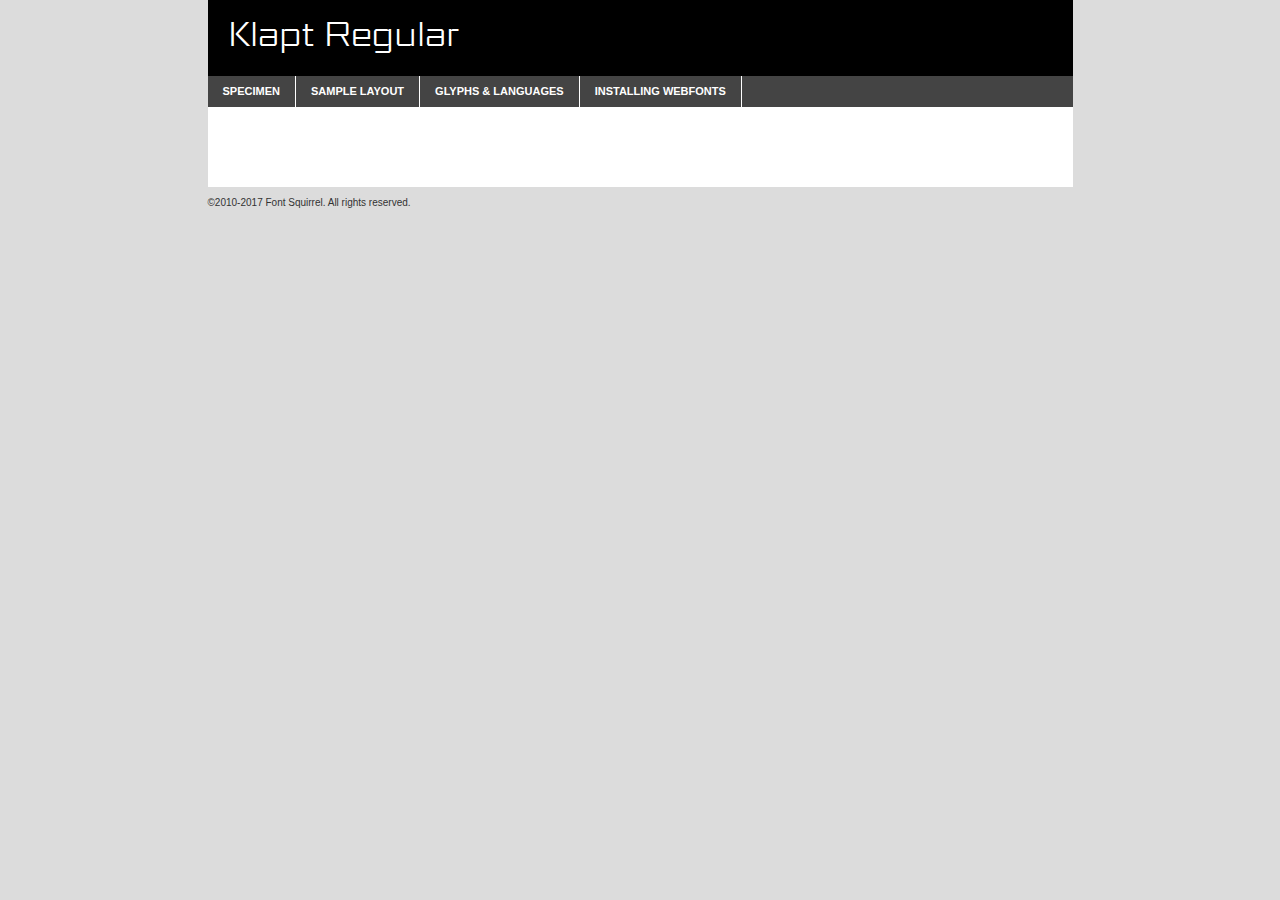
<file: fonts/klapt/klapt-regular-demo.html>
<!DOCTYPE html PUBLIC "-//W3C//DTD XHTML 1.0 Transitional//EN"
        "http://www.w3.org/TR/xhtml1/DTD/xhtml1-transitional.dtd">

<html xmlns="http://www.w3.org/1999/xhtml" xml:lang="en" lang="en">
<head>
    <meta http-equiv="Content-Type" content="text/html; charset=utf-8"/>
    <script src="http://ajax.googleapis.com/ajax/libs/jquery/1.7.2/jquery.min.js" type="text/javascript" charset="utf-8"></script>
    <script type="text/javascript">
		(function($) {
			$.fn.easyTabs = function(option) {
				var param = jQuery.extend({ fadeSpeed: 'fast', defaultContent: 1, activeClass: 'active' }, option);
				$(this).each(function() {
					var thisId = '#' + this.id;
					if ( param.defaultContent == '' )
					{
						param.defaultContent = 1;
					}
					if ( typeof param.defaultContent == 'number' )
					{
						var defaultTab = $(thisId + ' .tabs li:eq(' + (param.defaultContent - 1) + ') a').attr('href').substr(1);
					}
					else
					{
						var defaultTab = param.defaultContent;
					}
					$(thisId + ' .tabs li a').each(function() {
						var tabToHide = $(this).attr('href').substr(1);
						$('#' + tabToHide).addClass('easytabs-tab-content');
					});
					hideAll();
					changeContent(defaultTab);

					function hideAll() {$(thisId + ' .easytabs-tab-content').hide();}

					function changeContent(tabId)
					{
						hideAll();
						$(thisId + ' .tabs li').removeClass(param.activeClass);
						$(thisId + ' .tabs li a[href=#' + tabId + ']').closest('li').addClass(param.activeClass);
						if ( param.fadeSpeed != 'none' )
						{
							$(thisId + ' #' + tabId).fadeIn(param.fadeSpeed);
						}
						else
						{
							$(thisId + ' #' + tabId).show();
						}
					}

					$(thisId + ' .tabs li').click(function() {
						var tabId = $(this).find('a').attr('href').substr(1);
						changeContent(tabId);
						return false;
					});
				});
			}
		})(jQuery);
    </script>
    <link rel="stylesheet" href="specimen_files/specimen_stylesheet.css" type="text/css" charset="utf-8"/>
    <link rel="stylesheet" href="stylesheet.css" type="text/css" charset="utf-8"/>

    <style type="text/css">
        		body {
			font-family: 'klaptregular';
        		}

            </style>

    <title>Klapt Regular Specimen</title>


    <script type="text/javascript" charset="utf-8">
		$(document).ready(function() {
			$('#container').easyTabs({ defaultContent: 1 });
		});
    </script>
</head>

<body>
<div id="container">
    <div id="header">
		Klapt Regular    </div>
    <ul class="tabs">
        <li><a href="#specimen">Specimen</a></li>
        <li><a href="#layout">Sample Layout</a></li>
		        <li><a href="#glyphs">Glyphs &amp; Languages</a></li>
        <li><a href="#installing">Installing Webfonts</a></li>

    </ul>

    <div id="main_content">


        <div id="specimen">

            <div class="section">
                <div class="grid12 firstcol">
                    <div class="huge">AaBb</div>
                </div>
            </div>

            <div class="section">
                <div class="glyph_range">A&#x200B;B&#x200b;C&#x200b;D&#x200b;E&#x200b;F&#x200b;G&#x200b;H&#x200b;I&#x200b;J&#x200b;K&#x200b;L&#x200b;M&#x200b;N&#x200b;O&#x200b;P&#x200b;Q&#x200b;R&#x200b;S&#x200b;T&#x200b;U&#x200b;V&#x200b;W&#x200b;X&#x200b;Y&#x200b;Z&#x200b;a&#x200b;b&#x200b;c&#x200b;d&#x200b;e&#x200b;f&#x200b;g&#x200b;h&#x200b;i&#x200b;j&#x200b;k&#x200b;l&#x200b;m&#x200b;n&#x200b;o&#x200b;p&#x200b;q&#x200b;r&#x200b;s&#x200b;t&#x200b;u&#x200b;v&#x200b;w&#x200b;x&#x200b;y&#x200b;z&#x200b;1&#x200b;2&#x200b;3&#x200b;4&#x200b;5&#x200b;6&#x200b;7&#x200b;8&#x200b;9&#x200b;0&#x200b;&amp;&#x200b;.&#x200b;,&#x200b;?&#x200b;!&#x200b;&#64;&#x200b;(&#x200b;)&#x200b;#&#x200b;$&#x200b;%&#x200b;*&#x200b;+&#x200b;-&#x200b;=&#x200b;:&#x200b;;</div>
            </div>
            <div class="section">
                <div class="grid12 firstcol">
                    <table class="sample_table">
                        <tr>
                            <td>10</td>
                            <td class="size10">abcdefghijklmnopqrstuvwxyzABCDEFGHIJKLMNOPQRSTUVWXYZ0123456789abcdefghijklmnopqrstuvwxyzABCDEFGHIJKLMNOPQRSTUVWXYZ0123456789abcdefghijklmnopqrstuvwxyzABCDEFGHIJKLMNOPQRSTUVWXYZ</td>
                        </tr>
                        <tr>
                            <td>11</td>
                            <td class="size11">abcdefghijklmnopqrstuvwxyzABCDEFGHIJKLMNOPQRSTUVWXYZ0123456789abcdefghijklmnopqrstuvwxyzABCDEFGHIJKLMNOPQRSTUVWXYZ0123456789abcdefghijklmnopqrstuvwxyzABCDEFGHIJKLMNOPQRSTUVWXYZ</td>
                        </tr>
                        <tr>
                            <td>12</td>
                            <td class="size12">abcdefghijklmnopqrstuvwxyzABCDEFGHIJKLMNOPQRSTUVWXYZ0123456789abcdefghijklmnopqrstuvwxyzABCDEFGHIJKLMNOPQRSTUVWXYZ0123456789abcdefghijklmnopqrstuvwxyzABCDEFGHIJKLMNOPQRSTUVWXYZ</td>
                        </tr>
                        <tr>
                            <td>13</td>
                            <td class="size13">abcdefghijklmnopqrstuvwxyzABCDEFGHIJKLMNOPQRSTUVWXYZ0123456789abcdefghijklmnopqrstuvwxyzABCDEFGHIJKLMNOPQRSTUVWXYZ0123456789abcdefghijklmnopqrstuvwxyzABCDEFGHIJKLMNOPQRSTUVWXYZ</td>
                        </tr>
                        <tr>
                            <td>14</td>
                            <td class="size14">abcdefghijklmnopqrstuvwxyzABCDEFGHIJKLMNOPQRSTUVWXYZ0123456789abcdefghijklmnopqrstuvwxyzABCDEFGHIJKLMNOPQRSTUVWXYZ0123456789abcdefghijklmnopqrstuvwxyzABCDEFGHIJKLMNOPQRSTUVWXYZ</td>
                        </tr>
                        <tr>
                            <td>16</td>
                            <td class="size16">abcdefghijklmnopqrstuvwxyzABCDEFGHIJKLMNOPQRSTUVWXYZ0123456789abcdefghijklmnopqrstuvwxyzABCDEFGHIJKLMNOPQRSTUVWXYZ</td>
                        </tr>
                        <tr>
                            <td>18</td>
                            <td class="size18">abcdefghijklmnopqrstuvwxyzABCDEFGHIJKLMNOPQRSTUVWXYZ0123456789abcdefghijklmnopqrstuvwxyzABCDEFGHIJKLMNOPQRSTUVWXYZ</td>
                        </tr>
                        <tr>
                            <td>20</td>
                            <td class="size20">abcdefghijklmnopqrstuvwxyzABCDEFGHIJKLMNOPQRSTUVWXYZ0123456789abcdefghijklmnopqrstuvwxyzABCDEFGHIJKLMNOPQRSTUVWXYZ</td>
                        </tr>
                        <tr>
                            <td>24</td>
                            <td class="size24">abcdefghijklmnopqrstuvwxyzABCDEFGHIJKLMNOPQRSTUVWXYZ0123456789abcdefghijklmnopqrstuvwxyzABCDEFGHIJKLMNOPQRSTUVWXYZ</td>
                        </tr>
                        <tr>
                            <td>30</td>
                            <td class="size30">abcdefghijklmnopqrstuvwxyzABCDEFGHIJKLMNOPQRSTUVWXYZ0123456789abcdefghijklmnopqrstuvwxyzABCDEFGHIJKLMNOPQRSTUVWXYZ</td>
                        </tr>
                        <tr>
                            <td>36</td>
                            <td class="size36">abcdefghijklmnopqrstuvwxyzABCDEFGHIJKLMNOPQRSTUVWXYZ0123456789abcdefghijklmnopqrstuvwxyzABCDEFGHIJKLMNOPQRSTUVWXYZ</td>
                        </tr>
                        <tr>
                            <td>48</td>
                            <td class="size48">abcdefghijklmnopqrstuvwxyzABCDEFGHIJKLMNOPQRSTUVWXYZ0123456789abcdefghijklmnopqrstuvwxyzABCDEFGHIJKLMNOPQRSTUVWXYZ</td>
                        </tr>
                        <tr>
                            <td>60</td>
                            <td class="size60">abcdefghijklmnopqrstuvwxyzABCDEFGHIJKLMNOPQRSTUVWXYZ0123456789abcdefghijklmnopqrstuvwxyzABCDEFGHIJKLMNOPQRSTUVWXYZ</td>
                        </tr>
                        <tr>
                            <td>72</td>
                            <td class="size72">abcdefghijklmnopqrstuvwxyzABCDEFGHIJKLMNOPQRSTUVWXYZ0123456789abcdefghijklmnopqrstuvwxyzABCDEFGHIJKLMNOPQRSTUVWXYZ</td>
                        </tr>
                        <tr>
                            <td>90</td>
                            <td class="size90">abcdefghijklmnopqrstuvwxyzABCDEFGHIJKLMNOPQRSTUVWXYZ0123456789abcdefghijklmnopqrstuvwxyzABCDEFGHIJKLMNOPQRSTUVWXYZ</td>
                        </tr>
                    </table>

                </div>

            </div>


            <div class="section" id="bodycomparison">


                <div id="xheight">
                    <div class="fontbody">&#x25FC;&#x25FC;&#x25FC;&#x25FC;&#x25FC;&#x25FC;&#x25FC;&#x25FC;&#x25FC;&#x25FC;&#x25FC;&#x25FC;&#x25FC;&#x25FC;&#x25FC;&#x25FC;&#x25FC;&#x25FC;&#x25FC;&#x25FC;&#x25FC;&#x25FC;&#x25FC;&#x25FC;&#x25FC;&#x25FC;&#x25FC;&#x25FC;&#x25FC;&#x25FC;&#x25FC;&#x25FC;&#x25FC;&#x25FC;&#x25FC;&#x25FC;&#x25FC;&#x25FC;&#x25FC;&#x25FC;&#x25FC;&#x25FC;&#x25FC;&#x25FC;&#x25FC;&#x25FC;&#x25FC;&#x25FC;&#x25FC;&#x25FC;&#x25FC;&#x25FC;&#x25FC;&#x25FC;&#x25FC;&#x25FC;&#x25FC;&#x25FC;&#x25FC;&#x25FC;&#x25FC;&#x25FC;&#x25FC;&#x25FC;&#x25FC;&#x25FC;&#x25FC;&#x25FC;&#x25FC;&#x25FC;&#x25FC;&#x25FC;&#x25FC;&#x25FC;&#x25FC;&#x25FC;&#x25FC;&#x25FC;&#x25FC;&#x25FC;&#x25FC;&#x25FC;&#x25FC;&#x25FC;&#x25FC;&#x25FC;&#x25FC;&#x25FC;&#x25FC;&#x25FC;&#x25FC;&#x25FC;&#x25FC;&#x25FC;&#x25FC;&#x25FC;&#x25FC;&#x25FC;&#x25FC;body</div>
                    <div class="arialbody">body</div>
                    <div class="verdanabody">body</div>
                    <div class="georgiabody">body</div>
                </div>
                <div class="fontbody" style="z-index:1">
                    body<span>Klapt Regular</span>
                </div>
                <div class="arialbody" style="z-index:1">
                    body<span>Arial</span>
                </div>
                <div class="verdanabody" style="z-index:1">
                    body<span>Verdana</span>
                </div>
                <div class="georgiabody" style="z-index:1">
                    body<span>Georgia</span>
                </div>


            </div>


            <div class="section psample psample_row1" id="">

                <div class="grid2 firstcol">
                    <p class="size10"><span>10.</span>Aenean lacinia bibendum nulla sed consectetur. Fusce dapibus, tellus ac cursus commodo, tortor mauris condimentum nibh, ut fermentum massa justo sit amet risus. Nullam id dolor id nibh ultricies vehicula ut id elit. Cum sociis natoque penatibus et magnis dis parturient montes, nascetur ridiculus mus. Nulla vitae elit libero, a pharetra augue.</p>

                </div>
                <div class="grid3">
                    <p class="size11"><span>11.</span>Aenean lacinia bibendum nulla sed consectetur. Fusce dapibus, tellus ac cursus commodo, tortor mauris condimentum nibh, ut fermentum massa justo sit amet risus. Nullam id dolor id nibh ultricies vehicula ut id elit. Cum sociis natoque penatibus et magnis dis parturient montes, nascetur ridiculus mus. Nulla vitae elit libero, a pharetra augue.</p>

                </div>
                <div class="grid3">
                    <p class="size12"><span>12.</span>Aenean lacinia bibendum nulla sed consectetur. Fusce dapibus, tellus ac cursus commodo, tortor mauris condimentum nibh, ut fermentum massa justo sit amet risus. Nullam id dolor id nibh ultricies vehicula ut id elit. Cum sociis natoque penatibus et magnis dis parturient montes, nascetur ridiculus mus. Nulla vitae elit libero, a pharetra augue.</p>

                </div>
                <div class="grid4">
                    <p class="size13"><span>13.</span>Aenean lacinia bibendum nulla sed consectetur. Fusce dapibus, tellus ac cursus commodo, tortor mauris condimentum nibh, ut fermentum massa justo sit amet risus. Nullam id dolor id nibh ultricies vehicula ut id elit. Cum sociis natoque penatibus et magnis dis parturient montes, nascetur ridiculus mus. Nulla vitae elit libero, a pharetra augue.</p>

                </div>
                <div class="white_blend"></div>

            </div>
            <div class="section psample psample_row2" id="">
                <div class="grid3 firstcol">
                    <p class="size14"><span>14.</span>Aenean lacinia bibendum nulla sed consectetur. Fusce dapibus, tellus ac cursus commodo, tortor mauris condimentum nibh, ut fermentum massa justo sit amet risus. Nullam id dolor id nibh ultricies vehicula ut id elit. Cum sociis natoque penatibus et magnis dis parturient montes, nascetur ridiculus mus. Nulla vitae elit libero, a pharetra augue.</p>

                </div>
                <div class="grid4">
                    <p class="size16"><span>16.</span>Aenean lacinia bibendum nulla sed consectetur. Fusce dapibus, tellus ac cursus commodo, tortor mauris condimentum nibh, ut fermentum massa justo sit amet risus. Nullam id dolor id nibh ultricies vehicula ut id elit. Cum sociis natoque penatibus et magnis dis parturient montes, nascetur ridiculus mus. Nulla vitae elit libero, a pharetra augue.</p>

                </div>
                <div class="grid5">
                    <p class="size18"><span>18.</span>Aenean lacinia bibendum nulla sed consectetur. Fusce dapibus, tellus ac cursus commodo, tortor mauris condimentum nibh, ut fermentum massa justo sit amet risus. Nullam id dolor id nibh ultricies vehicula ut id elit. Cum sociis natoque penatibus et magnis dis parturient montes, nascetur ridiculus mus. Nulla vitae elit libero, a pharetra augue.</p>

                </div>

                <div class="white_blend"></div>

            </div>

            <div class="section psample psample_row3" id="">
                <div class="grid5 firstcol">
                    <p class="size20"><span>20.</span>Aenean lacinia bibendum nulla sed consectetur. Fusce dapibus, tellus ac cursus commodo, tortor mauris condimentum nibh, ut fermentum massa justo sit amet risus. Nullam id dolor id nibh ultricies vehicula ut id elit. Cum sociis natoque penatibus et magnis dis parturient montes, nascetur ridiculus mus. Nulla vitae elit libero, a pharetra augue.</p>
                </div>
                <div class="grid7">
                    <p class="size24"><span>24.</span>Aenean lacinia bibendum nulla sed consectetur. Fusce dapibus, tellus ac cursus commodo, tortor mauris condimentum nibh, ut fermentum massa justo sit amet risus. Nullam id dolor id nibh ultricies vehicula ut id elit. Cum sociis natoque penatibus et magnis dis parturient montes, nascetur ridiculus mus. Nulla vitae elit libero, a pharetra augue.</p>
                </div>

                <div class="white_blend"></div>

            </div>

            <div class="section psample psample_row4" id="">
                <div class="grid12 firstcol">
                    <p class="size30"><span>30.</span>Aenean lacinia bibendum nulla sed consectetur. Fusce dapibus, tellus ac cursus commodo, tortor mauris condimentum nibh, ut fermentum massa justo sit amet risus. Nullam id dolor id nibh ultricies vehicula ut id elit. Cum sociis natoque penatibus et magnis dis parturient montes, nascetur ridiculus mus. Nulla vitae elit libero, a pharetra augue.</p>
                </div>
                <div class="white_blend"></div>

            </div>


            <div class="section psample psample_row1 fullreverse">
                <div class="grid2 firstcol">
                    <p class="size10"><span>10.</span>Aenean lacinia bibendum nulla sed consectetur. Fusce dapibus, tellus ac cursus commodo, tortor mauris condimentum nibh, ut fermentum massa justo sit amet risus. Nullam id dolor id nibh ultricies vehicula ut id elit. Cum sociis natoque penatibus et magnis dis parturient montes, nascetur ridiculus mus. Nulla vitae elit libero, a pharetra augue.</p>

                </div>
                <div class="grid3">
                    <p class="size11"><span>11.</span>Aenean lacinia bibendum nulla sed consectetur. Fusce dapibus, tellus ac cursus commodo, tortor mauris condimentum nibh, ut fermentum massa justo sit amet risus. Nullam id dolor id nibh ultricies vehicula ut id elit. Cum sociis natoque penatibus et magnis dis parturient montes, nascetur ridiculus mus. Nulla vitae elit libero, a pharetra augue.</p>

                </div>
                <div class="grid3">
                    <p class="size12"><span>12.</span>Aenean lacinia bibendum nulla sed consectetur. Fusce dapibus, tellus ac cursus commodo, tortor mauris condimentum nibh, ut fermentum massa justo sit amet risus. Nullam id dolor id nibh ultricies vehicula ut id elit. Cum sociis natoque penatibus et magnis dis parturient montes, nascetur ridiculus mus. Nulla vitae elit libero, a pharetra augue.</p>

                </div>
                <div class="grid4">
                    <p class="size13"><span>13.</span>Aenean lacinia bibendum nulla sed consectetur. Fusce dapibus, tellus ac cursus commodo, tortor mauris condimentum nibh, ut fermentum massa justo sit amet risus. Nullam id dolor id nibh ultricies vehicula ut id elit. Cum sociis natoque penatibus et magnis dis parturient montes, nascetur ridiculus mus. Nulla vitae elit libero, a pharetra augue.</p>

                </div>
                <div class="black_blend"></div>

            </div>

            <div class="section psample psample_row2 fullreverse">
                <div class="grid3 firstcol">
                    <p class="size14"><span>14.</span>Aenean lacinia bibendum nulla sed consectetur. Fusce dapibus, tellus ac cursus commodo, tortor mauris condimentum nibh, ut fermentum massa justo sit amet risus. Nullam id dolor id nibh ultricies vehicula ut id elit. Cum sociis natoque penatibus et magnis dis parturient montes, nascetur ridiculus mus. Nulla vitae elit libero, a pharetra augue.</p>

                </div>
                <div class="grid4">
                    <p class="size16"><span>16.</span>Aenean lacinia bibendum nulla sed consectetur. Fusce dapibus, tellus ac cursus commodo, tortor mauris condimentum nibh, ut fermentum massa justo sit amet risus. Nullam id dolor id nibh ultricies vehicula ut id elit. Cum sociis natoque penatibus et magnis dis parturient montes, nascetur ridiculus mus. Nulla vitae elit libero, a pharetra augue.</p>

                </div>
                <div class="grid5">
                    <p class="size18"><span>18.</span>Aenean lacinia bibendum nulla sed consectetur. Fusce dapibus, tellus ac cursus commodo, tortor mauris condimentum nibh, ut fermentum massa justo sit amet risus. Nullam id dolor id nibh ultricies vehicula ut id elit. Cum sociis natoque penatibus et magnis dis parturient montes, nascetur ridiculus mus. Nulla vitae elit libero, a pharetra augue.</p>

                </div>
                <div class="black_blend"></div>

            </div>

            <div class="section psample fullreverse psample_row3" id="">
                <div class="grid5 firstcol">
                    <p class="size20"><span>20.</span>Aenean lacinia bibendum nulla sed consectetur. Fusce dapibus, tellus ac cursus commodo, tortor mauris condimentum nibh, ut fermentum massa justo sit amet risus. Nullam id dolor id nibh ultricies vehicula ut id elit. Cum sociis natoque penatibus et magnis dis parturient montes, nascetur ridiculus mus. Nulla vitae elit libero, a pharetra augue.</p>
                </div>
                <div class="grid7">
                    <p class="size24"><span>24.</span>Aenean lacinia bibendum nulla sed consectetur. Fusce dapibus, tellus ac cursus commodo, tortor mauris condimentum nibh, ut fermentum massa justo sit amet risus. Nullam id dolor id nibh ultricies vehicula ut id elit. Cum sociis natoque penatibus et magnis dis parturient montes, nascetur ridiculus mus. Nulla vitae elit libero, a pharetra augue.</p>
                </div>

                <div class="black_blend"></div>

            </div>

            <div class="section psample fullreverse psample_row4" id="" style="border-bottom: 20px #000 solid;">
                <div class="grid12 firstcol">
                    <p class="size30"><span>30.</span>Aenean lacinia bibendum nulla sed consectetur. Fusce dapibus, tellus ac cursus commodo, tortor mauris condimentum nibh, ut fermentum massa justo sit amet risus. Nullam id dolor id nibh ultricies vehicula ut id elit. Cum sociis natoque penatibus et magnis dis parturient montes, nascetur ridiculus mus. Nulla vitae elit libero, a pharetra augue.</p>
                </div>
                <div class="black_blend"></div>

            </div>


        </div>

        <div id="layout">

            <div class="section">

                <div class="grid12 firstcol">
                    <h1>Lorem Ipsum Dolor</h1>
                    <h2>Etiam porta sem malesuada magna mollis euismod</h2>

                    <p class="byline">By <a href="#link">Aenean Lacinia</a></p>
                </div>
            </div>
            <div class="section">
                <div class="grid8 firstcol">
                    <p class="large">Donec sed odio dui. Morbi leo risus, porta ac consectetur ac, vestibulum at eros. Fusce dapibus, tellus ac cursus commodo, tortor mauris condimentum nibh, ut fermentum massa justo sit amet risus. </p>


                    <h3>Pellentesque ornare sem</h3>

                    <p>Maecenas sed diam eget risus varius blandit sit amet non magna. Maecenas faucibus mollis interdum. Donec ullamcorper nulla non metus auctor fringilla. Nullam id dolor id nibh ultricies vehicula ut id elit. Nullam id dolor id nibh ultricies vehicula ut id elit. </p>

                    <p>Aenean eu leo quam. Pellentesque ornare sem lacinia quam venenatis vestibulum. Lorem ipsum dolor sit amet, consectetur adipiscing elit. Cum sociis natoque penatibus et magnis dis parturient montes, nascetur ridiculus mus. </p>

                    <p>Nulla vitae elit libero, a pharetra augue. Praesent commodo cursus magna, vel scelerisque nisl consectetur et. Aenean lacinia bibendum nulla sed consectetur. </p>

                    <p>Nullam quis risus eget urna mollis ornare vel eu leo. Nullam quis risus eget urna mollis ornare vel eu leo. Maecenas sed diam eget risus varius blandit sit amet non magna. Donec ullamcorper nulla non metus auctor fringilla. </p>

                    <h3>Cras mattis consectetur</h3>

                    <p>Aenean eu leo quam. Pellentesque ornare sem lacinia quam venenatis vestibulum. Aenean lacinia bibendum nulla sed consectetur. Integer posuere erat a ante venenatis dapibus posuere velit aliquet. Cras mattis consectetur purus sit amet fermentum. </p>

                    <p>Nullam id dolor id nibh ultricies vehicula ut id elit. Nullam quis risus eget urna mollis ornare vel eu leo. Cras mattis consectetur purus sit amet fermentum.</p>
                </div>

                <div class="grid4 sidebar">

                    <div class="box reverse">
                        <p class="last">Nullam quis risus eget urna mollis ornare vel eu leo. Donec ullamcorper nulla non metus auctor fringilla. Cras mattis consectetur purus sit amet fermentum. Sed posuere consectetur est at lobortis. Lorem ipsum dolor sit amet, consectetur adipiscing elit. </p>
                    </div>

                    <p class="caption">Maecenas sed diam eget risus varius.</p>

                    <p>Vestibulum id ligula porta felis euismod semper. Integer posuere erat a ante venenatis dapibus posuere velit aliquet. Vestibulum id ligula porta felis euismod semper. Sed posuere consectetur est at lobortis. Maecenas sed diam eget risus varius blandit sit amet non magna. Fusce dapibus, tellus ac cursus commodo, tortor mauris condimentum nibh, ut fermentum massa justo sit amet risus. </p>


                    <p>Duis mollis, est non commodo luctus, nisi erat porttitor ligula, eget lacinia odio sem nec elit. Aenean lacinia bibendum nulla sed consectetur. Vivamus sagittis lacus vel augue laoreet rutrum faucibus dolor auctor. Aenean lacinia bibendum nulla sed consectetur. Nullam quis risus eget urna mollis ornare vel eu leo. </p>

                    <p>Praesent commodo cursus magna, vel scelerisque nisl consectetur et. Donec ullamcorper nulla non metus auctor fringilla. Maecenas faucibus mollis interdum. Fusce dapibus, tellus ac cursus commodo, tortor mauris condimentum nibh, ut fermentum massa justo sit amet risus. </p>

                </div>
            </div>

        </div>


		

        <div id="glyphs">
            <div class="section">
                <div class="grid12 firstcol">

                    <h1>Language Support</h1>
                    <p>The subset of Klapt Regular in this kit supports the following languages:<br/>

						Albanian, Basque, Chamorro, Danish, English, Faroese, Finnish, Galician, German, Icelandic, Italian, Malagasy, Norwegian, Spanish, Alsatian, Aragonese, Arapaho, Arrernte, Asturian, Aymara, Bislama, Cebuano, Fijian, French_creole, Gilbertese, Greenlandic, Haitian_creole, Hmong, Hopi, Ibanag, Iloko_ilokano, Indonesian, Interglossa_glosa, Interlingua, Irish_gaelic, Lojban, Lombard, Luxembourgeois, Manx, Mohawk, Norfolk_pitcairnese, Occitan, Oromo, Pangasinan, Papiamento, Piedmontese, Potawatomi, Romansh, Rotokas, Sami_lule, Samoan, Sardinian, Scots_gaelic, Seychelles_creole, Shona, Sicilian, Somali, Southern_ndebele, Swahili, Swati_swazi, Tagalog_filipino_pilipino, Tetum, Tok_pisin, Uyghur_latinized, Volapuk, Warlpiri, Xhosa, Yapese, Zulu, Latinbasic, Ubasic, Demo                    </p>
                    <h1>Glyph Chart</h1>
                    <p>The subset of Klapt Regular in this kit includes all the glyphs listed below. Unicode entities are included above each glyph to help you insert individual characters into your layout.</p>
                    <div id="glyph_chart">

																				                                <div><p>&amp;#32;</p>&#32;</div>
																				                                <div><p>&amp;#33;</p>&#33;</div>
																				                                <div><p>&amp;#34;</p>&#34;</div>
																				                                <div><p>&amp;#35;</p>&#35;</div>
																				                                <div><p>&amp;#36;</p>&#36;</div>
																				                                <div><p>&amp;#37;</p>&#37;</div>
																				                                <div><p>&amp;#38;</p>&#38;</div>
																				                                <div><p>&amp;#39;</p>&#39;</div>
																				                                <div><p>&amp;#40;</p>&#40;</div>
																				                                <div><p>&amp;#41;</p>&#41;</div>
																				                                <div><p>&amp;#42;</p>&#42;</div>
																				                                <div><p>&amp;#43;</p>&#43;</div>
																				                                <div><p>&amp;#44;</p>&#44;</div>
																				                                <div><p>&amp;#45;</p>&#45;</div>
																				                                <div><p>&amp;#46;</p>&#46;</div>
																				                                <div><p>&amp;#47;</p>&#47;</div>
																				                                <div><p>&amp;#48;</p>&#48;</div>
																				                                <div><p>&amp;#49;</p>&#49;</div>
																				                                <div><p>&amp;#50;</p>&#50;</div>
																				                                <div><p>&amp;#51;</p>&#51;</div>
																				                                <div><p>&amp;#52;</p>&#52;</div>
																				                                <div><p>&amp;#53;</p>&#53;</div>
																				                                <div><p>&amp;#54;</p>&#54;</div>
																				                                <div><p>&amp;#55;</p>&#55;</div>
																				                                <div><p>&amp;#56;</p>&#56;</div>
																				                                <div><p>&amp;#57;</p>&#57;</div>
																				                                <div><p>&amp;#58;</p>&#58;</div>
																				                                <div><p>&amp;#59;</p>&#59;</div>
																				                                <div><p>&amp;#60;</p>&#60;</div>
																				                                <div><p>&amp;#61;</p>&#61;</div>
																				                                <div><p>&amp;#62;</p>&#62;</div>
																				                                <div><p>&amp;#63;</p>&#63;</div>
																				                                <div><p>&amp;#64;</p>&#64;</div>
																				                                <div><p>&amp;#65;</p>&#65;</div>
																				                                <div><p>&amp;#66;</p>&#66;</div>
																				                                <div><p>&amp;#67;</p>&#67;</div>
																				                                <div><p>&amp;#68;</p>&#68;</div>
																				                                <div><p>&amp;#69;</p>&#69;</div>
																				                                <div><p>&amp;#70;</p>&#70;</div>
																				                                <div><p>&amp;#71;</p>&#71;</div>
																				                                <div><p>&amp;#72;</p>&#72;</div>
																				                                <div><p>&amp;#73;</p>&#73;</div>
																				                                <div><p>&amp;#74;</p>&#74;</div>
																				                                <div><p>&amp;#75;</p>&#75;</div>
																				                                <div><p>&amp;#76;</p>&#76;</div>
																				                                <div><p>&amp;#77;</p>&#77;</div>
																				                                <div><p>&amp;#78;</p>&#78;</div>
																				                                <div><p>&amp;#79;</p>&#79;</div>
																				                                <div><p>&amp;#80;</p>&#80;</div>
																				                                <div><p>&amp;#81;</p>&#81;</div>
																				                                <div><p>&amp;#82;</p>&#82;</div>
																				                                <div><p>&amp;#83;</p>&#83;</div>
																				                                <div><p>&amp;#84;</p>&#84;</div>
																				                                <div><p>&amp;#85;</p>&#85;</div>
																				                                <div><p>&amp;#86;</p>&#86;</div>
																				                                <div><p>&amp;#87;</p>&#87;</div>
																				                                <div><p>&amp;#88;</p>&#88;</div>
																				                                <div><p>&amp;#89;</p>&#89;</div>
																				                                <div><p>&amp;#90;</p>&#90;</div>
																				                                <div><p>&amp;#91;</p>&#91;</div>
																				                                <div><p>&amp;#92;</p>&#92;</div>
																				                                <div><p>&amp;#93;</p>&#93;</div>
																				                                <div><p>&amp;#94;</p>&#94;</div>
																				                                <div><p>&amp;#95;</p>&#95;</div>
																				                                <div><p>&amp;#96;</p>&#96;</div>
																				                                <div><p>&amp;#97;</p>&#97;</div>
																				                                <div><p>&amp;#98;</p>&#98;</div>
																				                                <div><p>&amp;#99;</p>&#99;</div>
																				                                <div><p>&amp;#100;</p>&#100;</div>
																				                                <div><p>&amp;#101;</p>&#101;</div>
																				                                <div><p>&amp;#102;</p>&#102;</div>
																				                                <div><p>&amp;#103;</p>&#103;</div>
																				                                <div><p>&amp;#104;</p>&#104;</div>
																				                                <div><p>&amp;#105;</p>&#105;</div>
																				                                <div><p>&amp;#106;</p>&#106;</div>
																				                                <div><p>&amp;#107;</p>&#107;</div>
																				                                <div><p>&amp;#108;</p>&#108;</div>
																				                                <div><p>&amp;#109;</p>&#109;</div>
																				                                <div><p>&amp;#110;</p>&#110;</div>
																				                                <div><p>&amp;#111;</p>&#111;</div>
																				                                <div><p>&amp;#112;</p>&#112;</div>
																				                                <div><p>&amp;#113;</p>&#113;</div>
																				                                <div><p>&amp;#114;</p>&#114;</div>
																				                                <div><p>&amp;#115;</p>&#115;</div>
																				                                <div><p>&amp;#116;</p>&#116;</div>
																				                                <div><p>&amp;#117;</p>&#117;</div>
																				                                <div><p>&amp;#118;</p>&#118;</div>
																				                                <div><p>&amp;#119;</p>&#119;</div>
																				                                <div><p>&amp;#120;</p>&#120;</div>
																				                                <div><p>&amp;#121;</p>&#121;</div>
																				                                <div><p>&amp;#122;</p>&#122;</div>
																				                                <div><p>&amp;#123;</p>&#123;</div>
																				                                <div><p>&amp;#124;</p>&#124;</div>
																				                                <div><p>&amp;#125;</p>&#125;</div>
																				                                <div><p>&amp;#126;</p>&#126;</div>
																				                                <div><p>&amp;#160;</p>&#160;</div>
																				                                <div><p>&amp;#161;</p>&#161;</div>
																				                                <div><p>&amp;#162;</p>&#162;</div>
																				                                <div><p>&amp;#163;</p>&#163;</div>
																				                                <div><p>&amp;#164;</p>&#164;</div>
																				                                <div><p>&amp;#165;</p>&#165;</div>
																				                                <div><p>&amp;#166;</p>&#166;</div>
																				                                <div><p>&amp;#167;</p>&#167;</div>
																				                                <div><p>&amp;#168;</p>&#168;</div>
																				                                <div><p>&amp;#169;</p>&#169;</div>
																				                                <div><p>&amp;#171;</p>&#171;</div>
																				                                <div><p>&amp;#172;</p>&#172;</div>
																				                                <div><p>&amp;#173;</p>&#173;</div>
																				                                <div><p>&amp;#174;</p>&#174;</div>
																				                                <div><p>&amp;#175;</p>&#175;</div>
																				                                <div><p>&amp;#176;</p>&#176;</div>
																				                                <div><p>&amp;#177;</p>&#177;</div>
																				                                <div><p>&amp;#180;</p>&#180;</div>
																				                                <div><p>&amp;#181;</p>&#181;</div>
																				                                <div><p>&amp;#182;</p>&#182;</div>
																				                                <div><p>&amp;#183;</p>&#183;</div>
																				                                <div><p>&amp;#184;</p>&#184;</div>
																				                                <div><p>&amp;#187;</p>&#187;</div>
																				                                <div><p>&amp;#191;</p>&#191;</div>
																				                                <div><p>&amp;#192;</p>&#192;</div>
																				                                <div><p>&amp;#193;</p>&#193;</div>
																				                                <div><p>&amp;#194;</p>&#194;</div>
																				                                <div><p>&amp;#195;</p>&#195;</div>
																				                                <div><p>&amp;#196;</p>&#196;</div>
																				                                <div><p>&amp;#197;</p>&#197;</div>
																				                                <div><p>&amp;#198;</p>&#198;</div>
																				                                <div><p>&amp;#199;</p>&#199;</div>
																				                                <div><p>&amp;#200;</p>&#200;</div>
																				                                <div><p>&amp;#201;</p>&#201;</div>
																				                                <div><p>&amp;#202;</p>&#202;</div>
																				                                <div><p>&amp;#203;</p>&#203;</div>
																				                                <div><p>&amp;#204;</p>&#204;</div>
																				                                <div><p>&amp;#205;</p>&#205;</div>
																				                                <div><p>&amp;#206;</p>&#206;</div>
																				                                <div><p>&amp;#207;</p>&#207;</div>
																				                                <div><p>&amp;#208;</p>&#208;</div>
																				                                <div><p>&amp;#209;</p>&#209;</div>
																				                                <div><p>&amp;#210;</p>&#210;</div>
																				                                <div><p>&amp;#211;</p>&#211;</div>
																				                                <div><p>&amp;#212;</p>&#212;</div>
																				                                <div><p>&amp;#213;</p>&#213;</div>
																				                                <div><p>&amp;#214;</p>&#214;</div>
																				                                <div><p>&amp;#215;</p>&#215;</div>
																				                                <div><p>&amp;#216;</p>&#216;</div>
																				                                <div><p>&amp;#217;</p>&#217;</div>
																				                                <div><p>&amp;#218;</p>&#218;</div>
																				                                <div><p>&amp;#219;</p>&#219;</div>
																				                                <div><p>&amp;#220;</p>&#220;</div>
																				                                <div><p>&amp;#221;</p>&#221;</div>
																				                                <div><p>&amp;#222;</p>&#222;</div>
																				                                <div><p>&amp;#223;</p>&#223;</div>
																				                                <div><p>&amp;#224;</p>&#224;</div>
																				                                <div><p>&amp;#225;</p>&#225;</div>
																				                                <div><p>&amp;#227;</p>&#227;</div>
																				                                <div><p>&amp;#228;</p>&#228;</div>
																				                                <div><p>&amp;#229;</p>&#229;</div>
																				                                <div><p>&amp;#230;</p>&#230;</div>
																				                                <div><p>&amp;#231;</p>&#231;</div>
																				                                <div><p>&amp;#232;</p>&#232;</div>
																				                                <div><p>&amp;#233;</p>&#233;</div>
																				                                <div><p>&amp;#234;</p>&#234;</div>
																				                                <div><p>&amp;#235;</p>&#235;</div>
																				                                <div><p>&amp;#236;</p>&#236;</div>
																				                                <div><p>&amp;#237;</p>&#237;</div>
																				                                <div><p>&amp;#238;</p>&#238;</div>
																				                                <div><p>&amp;#239;</p>&#239;</div>
																				                                <div><p>&amp;#240;</p>&#240;</div>
																				                                <div><p>&amp;#241;</p>&#241;</div>
																				                                <div><p>&amp;#242;</p>&#242;</div>
																				                                <div><p>&amp;#243;</p>&#243;</div>
																				                                <div><p>&amp;#244;</p>&#244;</div>
																				                                <div><p>&amp;#246;</p>&#246;</div>
																				                                <div><p>&amp;#247;</p>&#247;</div>
																				                                <div><p>&amp;#248;</p>&#248;</div>
																				                                <div><p>&amp;#249;</p>&#249;</div>
																				                                <div><p>&amp;#250;</p>&#250;</div>
																				                                <div><p>&amp;#251;</p>&#251;</div>
																				                                <div><p>&amp;#252;</p>&#252;</div>
																				                                <div><p>&amp;#253;</p>&#253;</div>
																				                                <div><p>&amp;#254;</p>&#254;</div>
																				                                <div><p>&amp;#255;</p>&#255;</div>
																				                                <div><p>&amp;#338;</p>&#338;</div>
																				                                <div><p>&amp;#339;</p>&#339;</div>
																				                                <div><p>&amp;#376;</p>&#376;</div>
																				                                <div><p>&amp;#710;</p>&#710;</div>
																				                                <div><p>&amp;#732;</p>&#732;</div>
																				                                <div><p>&amp;#8192;</p>&#8192;</div>
																				                                <div><p>&amp;#8193;</p>&#8193;</div>
																				                                <div><p>&amp;#8194;</p>&#8194;</div>
																				                                <div><p>&amp;#8195;</p>&#8195;</div>
																				                                <div><p>&amp;#8196;</p>&#8196;</div>
																				                                <div><p>&amp;#8197;</p>&#8197;</div>
																				                                <div><p>&amp;#8198;</p>&#8198;</div>
																				                                <div><p>&amp;#8199;</p>&#8199;</div>
																				                                <div><p>&amp;#8200;</p>&#8200;</div>
																				                                <div><p>&amp;#8201;</p>&#8201;</div>
																				                                <div><p>&amp;#8202;</p>&#8202;</div>
																				                                <div><p>&amp;#8208;</p>&#8208;</div>
																				                                <div><p>&amp;#8209;</p>&#8209;</div>
																				                                <div><p>&amp;#8210;</p>&#8210;</div>
																				                                <div><p>&amp;#8211;</p>&#8211;</div>
																				                                <div><p>&amp;#8212;</p>&#8212;</div>
																				                                <div><p>&amp;#8216;</p>&#8216;</div>
																				                                <div><p>&amp;#8217;</p>&#8217;</div>
																				                                <div><p>&amp;#8218;</p>&#8218;</div>
																				                                <div><p>&amp;#8220;</p>&#8220;</div>
																				                                <div><p>&amp;#8221;</p>&#8221;</div>
																				                                <div><p>&amp;#8222;</p>&#8222;</div>
																				                                <div><p>&amp;#8226;</p>&#8226;</div>
																				                                <div><p>&amp;#8230;</p>&#8230;</div>
																				                                <div><p>&amp;#8239;</p>&#8239;</div>
																				                                <div><p>&amp;#8249;</p>&#8249;</div>
																				                                <div><p>&amp;#8250;</p>&#8250;</div>
																				                                <div><p>&amp;#8287;</p>&#8287;</div>
																				                                <div><p>&amp;#8364;</p>&#8364;</div>
																				                                <div><p>&amp;#8482;</p>&#8482;</div>
																				                                <div><p>&amp;#9724;</p>&#9724;</div>
																																																										                    </div>
                </div>


            </div>
        </div>


        <div id="specs">

        </div>

        <div id="installing">
            <div class="section">
                <div class="grid7 firstcol">
                    <h1>Installing Webfonts</h1>

                    <p>Webfonts are supported by all major browser platforms but not all in the same way. There are currently four different font formats that must be included in order to target all browsers. This includes TTF, WOFF, EOT and SVG.</p>

                    <h2>1. Upload your webfonts</h2>
                    <p>You must upload your webfont kit to your website. They should be in or near the same directory as your CSS files.</p>

                    <h2>2. Include the webfont stylesheet</h2>
                    <p>A special CSS @font-face declaration helps the various browsers select the appropriate font it needs without causing you a bunch of headaches. Learn more about this syntax by reading the <a href="https://www.fontspring.com/blog/further-hardening-of-the-bulletproof-syntax">Fontspring blog post</a> about it. The code for it is as follows:</p>


                    <code>
                        @font-face{
                        font-family: 'MyWebFont';
                        src: url('WebFont.eot');
                        src: url('WebFont.eot?#iefix') format('embedded-opentype'),
                        url('WebFont.woff') format('woff'),
                        url('WebFont.ttf') format('truetype'),
                        url('WebFont.svg#webfont') format('svg');
                        }
                    </code>

                    <p>We've already gone ahead and generated the code for you. All you have to do is link to the stylesheet in your HTML, like this:</p>
                    <code>&lt;link rel=&quot;stylesheet&quot; href=&quot;stylesheet.css&quot; type=&quot;text/css&quot; charset=&quot;utf-8&quot; /&gt;</code>

                    <h2>3. Modify your own stylesheet</h2>
                    <p>To take advantage of your new fonts, you must tell your stylesheet to use them. Look at the original @font-face declaration above and find the property called "font-family." The name linked there will be what you use to reference the font. Prepend that webfont name to the font stack in the "font-family" property, inside the selector you want to change. For example:</p>
                    <code>p { font-family: 'WebFont', Arial, sans-serif; }</code>

                    <h2>4. Test</h2>
                    <p>Getting webfonts to work cross-browser <em>can</em> be tricky. Use the information in the sidebar to help you if you find that fonts aren't loading in a particular browser.</p>
                </div>

                <div class="grid5 sidebar">
                    <div class="box">
                        <h2>Troubleshooting<br/>Font-Face Problems</h2>
                        <p>Having trouble getting your webfonts to load in your new website? Here are some tips to sort out what might be the problem.</p>

                        <h3>Fonts not showing in any browser</h3>

                        <p>This sounds like you need to work on the plumbing. You either did not upload the fonts to the correct directory, or you did not link the fonts properly in the CSS. If you've confirmed that all this is correct and you still have a problem, take a look at your .htaccess file and see if requests are getting intercepted.</p>

                        <h3>Fonts not loading in iPhone or iPad</h3>

                        <p>The most common problem here is that you are serving the fonts from an IIS server. IIS refuses to serve files that have unknown MIME types. If that is the case, you must set the MIME type for SVG to "image/svg+xml" in the server settings. Follow these instructions from Microsoft if you need help.</p>

                        <h3>Fonts not loading in Firefox</h3>

                        <p>The primary reason for this failure? You are still using a version Firefox older than 3.5. So upgrade already! If that isn't it, then you are very likely serving fonts from a different domain. Firefox requires that all font assets be served from the same domain. Lastly it is possible that you need to add WOFF to your list of MIME types (if you are serving via IIS.)</p>

                        <h3>Fonts not loading in IE</h3>

                        <p>Are you looking at Internet Explorer on an actual Windows machine or are you cheating by using a service like Adobe BrowserLab? Many of these screenshot services do not render @font-face for IE. Best to test it on a real machine.</p>

                        <h3>Fonts not loading in IE9</h3>

                        <p>IE9, like Firefox, requires that fonts be served from the same domain as the website. Make sure that is the case.</p>
                    </div>
                </div>
            </div>

        </div>

    </div>
    <div id="footer">
        <p>&copy;2010-2017 Font Squirrel. All rights reserved.</p>
    </div>
</div>
</body>
</html>
</file>
<file: fonts/klapt/stylesheet.css>
/*! Generated by Font Squirrel (https://www.fontsquirrel.com) on November 25, 2022 */



@font-face {
    font-family: 'klaptregular';
    src: url('klapt-regular-webfont.woff2') format('woff2'),
         url('klapt-regular-webfont.woff') format('woff');
    font-weight: normal;
    font-style: normal;

}




@font-face {
    font-family: 'klaptbold';
    src: url('klapt-bold-webfont.woff2') format('woff2'),
         url('klapt-bold-webfont.woff') format('woff');
    font-weight: normal;
    font-style: normal;

}




@font-face {
    font-family: 'klaptlight';
    src: url('klapt-light-webfont.woff2') format('woff2'),
         url('klapt-light-webfont.woff') format('woff');
    font-weight: normal;
    font-style: normal;

}




@font-face {
    font-family: 'klaptmedium';
    src: url('klapt-medium-webfont.woff2') format('woff2'),
         url('klapt-medium-webfont.woff') format('woff');
    font-weight: normal;
    font-style: normal;

}
</file>
<file: fonts/klapt/specimen_files/specimen_stylesheet.css>
@import url('grid_12-825-55-15.css');

/*  
	CSS Reset by Eric Meyer - Released under Public Domain
    http://meyerweb.com/eric/tools/css/reset/
*/
html, body, div, span, applet, object, iframe,
h1, h2, h3, h4, h5, h6, p, blockquote, pre,
a, abbr, acronym, address, big, cite, code,
del, dfn, em, font, img, ins, kbd, q, s, samp,
small, strike, strong, sub, sup, tt, var,
b, u, i, center, dl, dt, dd, ol, ul, li,
fieldset, form, label, legend, table,
caption, tbody, tfoot, thead, tr, th, td {
	margin:         0;
	padding:        0;
	border:         0;
	outline:        0;
	font-size:      100%;
	vertical-align: baseline;
	background:     transparent;
}

body {
	line-height: 1;
}

ol, ul {
	list-style: none;
}

blockquote, q {
	quotes: none;
}

blockquote:before, blockquote:after,
q:before, q:after {
	content: '';
	content: none;
}

:focus {
	outline: 0;
}

ins {
	text-decoration: none;
}

del {
	text-decoration: line-through;
}

table {
	border-collapse: collapse;
	border-spacing:  0;
}


body {
	color:            #000;
	background-color: #dcdcdc;
}

a {
	text-decoration: none;
	color:           #1883ba;
}

h1 {
	font-size:     32px;
	font-weight:   normal;
	font-style:    normal;
	margin-bottom: 18px;
}

h2 {
	font-size: 18px;
}

#container {
	width:  865px;
	margin: 0px auto;
}


#header {
	padding:          20px;
	font-size:        36px;
	background-color: #000;
	color:            #fff;
}

#header span {
	color: #666;
}

#main_content {
	background-color: #fff;
	padding:          60px 20px 20px;
}


#footer p {
	margin:         0;
	padding-top:    10px;
	padding-bottom: 50px;
	color:          #333;
	font:           10px Arial, sans-serif;
}

.tabs {
	width:            100%;
	height:           31px;
	background-color: #444;
}

.tabs li {
	float:            left;
	margin:           0;
	overflow:         hidden;
	background-color: #444;
}

.tabs li a {
	display:         block;
	color:           #fff;
	text-decoration: none;
	font:            bold 11px/11px 'Arial';
	text-transform:  uppercase;
	padding:         10px 15px;
	border-right:    1px solid #fff;
}

.tabs li a:hover {
	background-color: #00b3ff;

}

.tabs li.active a {
	color:            #000;
	background-color: #fff;
}


div.huge {

	font-size:      300px;
	line-height:    1em;
	padding:        0;
	letter-spacing: -.02em;
	overflow:       hidden;
}

div.glyph_range {
	font-size:   72px;
	line-height: 1.1em;
}

.size10 {
	font-size: 10px;
}

.size11 {
	font-size: 11px;
}

.size12 {
	font-size: 12px;
}

.size13 {
	font-size: 13px;
}

.size14 {
	font-size: 14px;
}

.size16 {
	font-size: 16px;
}

.size18 {
	font-size: 18px;
}

.size20 {
	font-size: 20px;
}

.size24 {
	font-size: 24px;
}

.size30 {
	font-size: 30px;
}

.size36 {
	font-size: 36px;
}

.size48 {
	font-size: 48px;
}

.size60 {
	font-size: 60px;
}

.size72 {
	font-size: 72px;
}

.size90 {
	font-size: 90px;
}


.psample_row1 {
	height: 120px;
}

.psample_row1 {
	height: 120px;
}

.psample_row2 {
	height: 160px;
}

.psample_row3 {
	height: 160px;
}

.psample_row4 {
	height: 160px;
}

.psample {
	overflow: hidden;
	position: relative;
}

.psample p {
	line-height: 1.3em;
	display:     block;
	overflow:    hidden;
	margin:      0;
}

.psample span {
	margin-right: .5em;
}

.white_blend {
	width:            100%;
	height:           61px;
	background-image: url([data-uri]);
	position:         absolute;
	bottom:           0;
}

.black_blend {
	width:            100%;
	height:           61px;
	background-image: url([data-uri]);
	position:         absolute;
	bottom:           0;
}

.fullreverse {
	background:    #000 !important;
	color:         #fff !important;
	margin-left:   -20px;
	padding-left:  20px;
	margin-right:  -20px;
	padding-right: 20px;
	padding:       20px;
	margin-bottom: 0;
}


.sample_table td {
	padding-top:    3px;
	padding-bottom: 5px;
	padding-left:   5px;
	vertical-align: middle;
	line-height:    1.2em;
}

.sample_table td:first-child {
	background-color: #eee;
	text-align:       right;
	padding-right:    5px;
	padding-left:     0;
	padding:          5px;
	font:             11px/12px 'Courier New', Courier, mono;
}

code {
	white-space:      pre;
	background-color: #eee;
	display:          block;
	padding:          10px;
	margin-bottom:    18px;
	overflow:         auto;
}


.bottom, .last {
	margin-bottom:  0 !important;
	padding-bottom: 0 !important;
}

.box {
	padding:       18px;
	margin-bottom: 18px;
	background:    #eee;
}

.reverse, .reversed {
	background: #000 !important;
	color:      #fff !important;
	border:     none !important;
}

#bodycomparison {
	position:    relative;
	overflow:    hidden;
	font-size:   72px;
	height:      90px;
	white-space: nowrap;
}

#bodycomparison div {
	font-size:   72px;
	line-height: 90px;
	display:     inline;
	margin:      0 15px 0 0;
	padding:     0;
}

#bodycomparison div span {
	font:     10px Arial;
	position: absolute;
	left:     0;
}

#xheight {
	float:       none;
	position:    absolute;
	color:       #d9f3ff;
	font-size:   72px;
	line-height: 90px;
}

.fontbody {
	position: relative;
}

.arialbody {
	font-family: Arial;
	position:    relative;
}

.verdanabody {
	font-family: Verdana;
	position:    relative;
}

.georgiabody {
	font-family: Georgia;
	position:    relative;
}

/* @group Layout page
 */

#layout h1 {
	font-size:   36px;
	line-height: 42px;
	font-weight: normal;
	font-style:  normal;
}

#layout h2 {
	font-size:   24px;
	line-height: 23px;
	font-weight: normal;
	font-style:  normal;
}

#layout h3 {
	font-size:   22px;
	line-height: 1.4em;
	margin-top:  1em;
	font-weight: normal;
	font-style:  normal;
}


#layout p.byline {
	font-size:     12px;
	margin-top:    18px;
	line-height:   12px;
	margin-bottom: 0;
}

#layout p {
	font-size:     14px;
	line-height:   21px;
	margin-bottom: .5em;
}

#layout p.large {
	font-size:   18px;
	line-height: 26px;
}

#layout .sidebar p {
	font-size:   12px;
	line-height: 1.4em;
}

#layout p.caption {
	font-size:     10px;
	margin-top:    -16px;
	margin-bottom: 18px;
}

/* @end */

/* @group Glyphs */

#glyph_chart div {
	background-color: #d9f3ff;
	color:            black;
	float:            left;
	font-size:        36px;
	height:           1.2em;
	line-height:      1.2em;
	margin-bottom:    1px;
	margin-right:     1px;
	text-align:       center;
	width:            1.2em;
	position:         relative;
	padding:          .6em .2em .2em;
}

#glyph_chart div p {
	position:         absolute;
	left:             0;
	top:              0;
	display:          block;
	text-align:       center;
	font:             bold 9px Arial, sans-serif;
	background-color: #3a768f;
	width:            100%;
	color:            #fff;
	padding:          2px 0;
}


#glyphs h1 {
	font-family: Arial, sans-serif;
}

/* @end */

/* @group Installing */

#installing {
	font: 13px Arial, sans-serif;
}

#installing p,
#glyphs p {
	line-height:   1.2em;
	margin-bottom: 18px;
	font:          13px Arial, sans-serif;
}


#installing h3 {
	font-size:  15px;
	margin-top: 18px;
}

/* @end */

#rendering h1 {
	font-family: Arial, sans-serif;
}

.render_table td {
	font:           11px 'Courier New', Courier, mono;
	vertical-align: middle;
}
</file>
